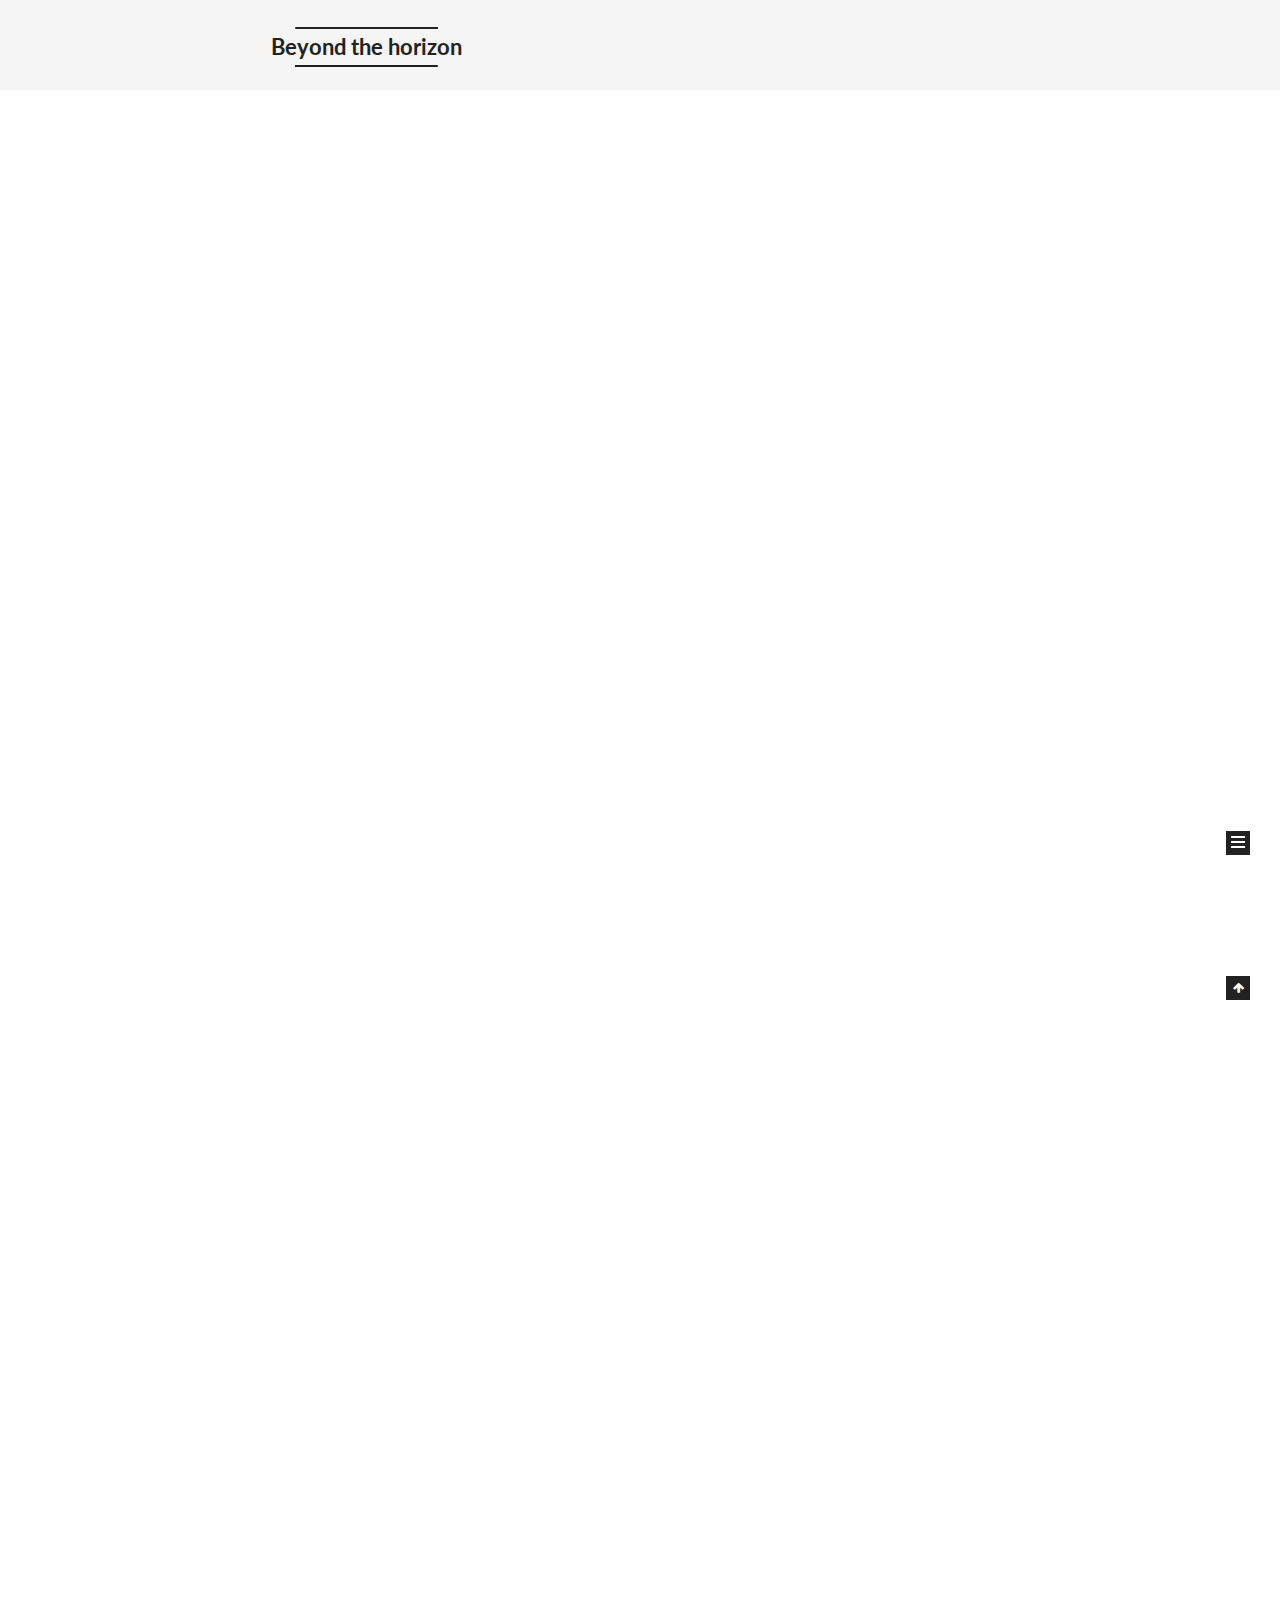
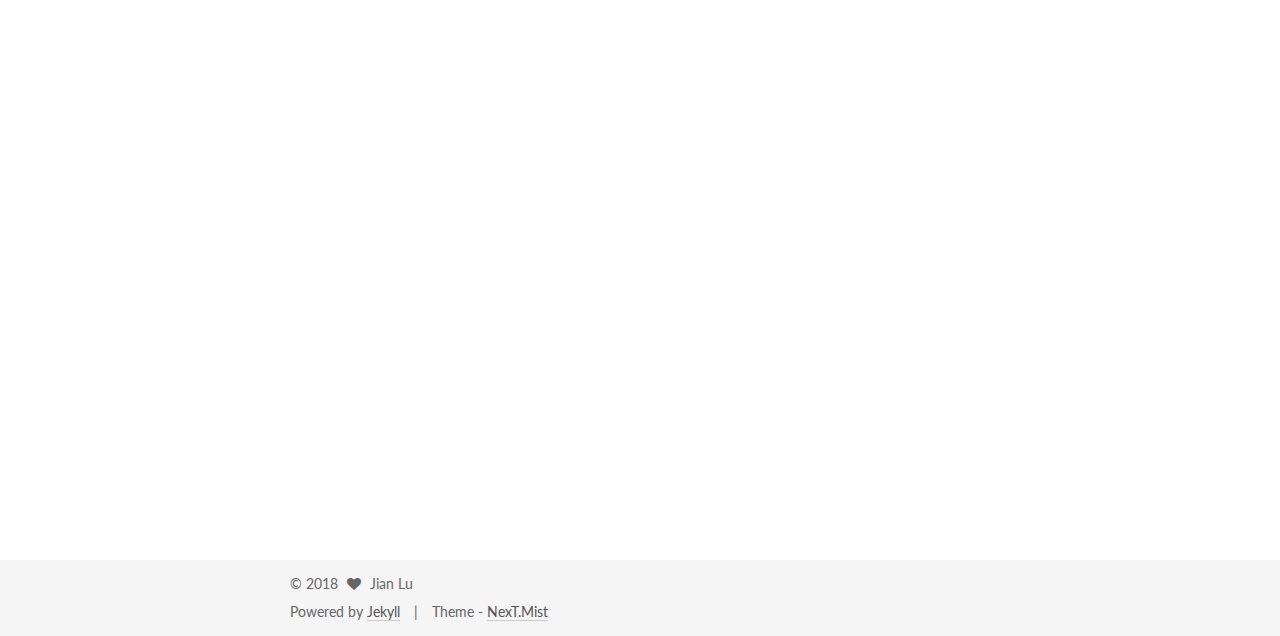
<file: index.html>
<!doctype html>














<html class="theme-next mist use-motion" lang="en">
<head>
  <meta charset="UTF-8"/>
<meta http-equiv="X-UA-Compatible" content="IE=edge" />
<meta name="viewport" content="width=device-width, initial-scale=1, maximum-scale=1"/>









<meta http-equiv="Cache-Control" content="no-transform" />
<meta http-equiv="Cache-Control" content="no-siteapp" />















  
  
  <link href="/assets/lib/fancybox/source/jquery.fancybox.css?v=2.1.5" rel="stylesheet" type="text/css" />




  
  
  
  

  

  

  

  

  

  
    
    
    <link href="//fonts.googleapis.com/css?family=Lato:300,300italic,400,400italic,700,700italic&subset=latin,latin-ext" rel="stylesheet" type="text/css">
  






<link href="/assets/lib/font-awesome/css/font-awesome.min.css?v=4.6.2" rel="stylesheet" type="text/css" />

<link href="/assets/css/main.css?v=5.1.1" rel="stylesheet" type="text/css" />


  <meta name="keywords" content="Jekyll, NexT" />





  <link rel="alternate" href="/atom.xml" title="Beyond the horizon" type="application/atom+xml" />




  <link rel="shortcut icon" type="image/x-icon" href="/assets/favicon.ico?v=5.1.1" />
















<meta name="description" content="Jian&apos;s personal blog">
<meta name="keywords" content="Jekyll, NexT">
<meta property="og:type" content="website">
<meta property="og:title" content="Beyond the horizon">
<meta property="og:url" content="http://localhost:4000/">
<meta property="og:site_name" content="Beyond the horizon">
<meta property="og:description" content="Jian&apos;s personal blog">
<meta property="og:locale" content="en">
<meta name="twitter:card" content="summary">
<meta name="twitter:title" content="Beyond the horizon">
<meta name="twitter:description" content="Jian&apos;s personal blog">


<script type="text/javascript" id="hexo.configurations">
  var NexT = window.NexT || {};
  var CONFIG = {
    root: '',
    scheme: 'Mist',
    sidebar: {"position":"left","display":"post","offset":12,"offset_float":0,"b2t":false,"scrollpercent":false},
    fancybox: true,
    motion: true,
    duoshuo: {
      userId: '0',
      author: 'Author'
    },
    algolia: {
      applicationID: '',
      apiKey: '',
      indexName: '',
      hits: {"per_page":10},
      labels: {"input_placeholder":"Search for Posts","hits_empty":"We didn't find any results for the search: ${query}","hits_stats":"${hits} results found in ${time} ms"}
    }
  };
</script>



  <link rel="canonical" href="http://localhost:4000/"/>





  <title>Beyond the horizon</title>
  
















</head>

<body itemscope itemtype="http://schema.org/WebPage" lang="en">

  
  

  <div class="container sidebar-position-left page-home ">
    <div class="headband"></div>

    <header id="header" class="header" itemscope itemtype="http://schema.org/WPHeader">
      <div class="header-inner"> <div class="site-brand-wrapper">
  <div class="site-meta ">
    

    <div class="custom-logo-site-title">
      <a href="/"  class="brand" rel="start">
        <span class="logo-line-before"><i></i></span>
        <span class="site-title">Beyond the horizon</span>
        <span class="logo-line-after"><i></i></span>
      </a>
    </div>
      
        <p class="site-subtitle"></p>
      
  </div>

  <div class="site-nav-toggle">
    <button>
      <span class="btn-bar"></span>
      <span class="btn-bar"></span>
      <span class="btn-bar"></span>
    </button>
  </div>
</div>

<nav class="site-nav">
  

  
    <ul id="menu" class="menu">
      
        
        
        
        <li class="menu-item menu-item-home">
          <a href="/" rel="section">
            
              <i class="menu-item-icon fa fa-fw fa-home"></i> <br />
            
            Home
          </a>
        </li>
      
        
        
        
        <li class="menu-item menu-item-about">
          <a href="/about/" rel="section">
            
              <i class="menu-item-icon fa fa-fw fa-user"></i> <br />
            
            About
          </a>
        </li>
      
        
        
        
        <li class="menu-item menu-item-archives">
          <a href="/archives/" rel="section">
            
              <i class="menu-item-icon fa fa-fw fa-archive"></i> <br />
            
            Archives
          </a>
        </li>
      
        
        
        
        <li class="menu-item menu-item-tags">
          <a href="/tags/" rel="section">
            
              <i class="menu-item-icon fa fa-fw fa-tags"></i> <br />
            
            Tags
          </a>
        </li>
      

      
    </ul>
  

  
</nav>



 </div>
    </header>

    <main id="main" class="main">
      <div class="main-inner">
        <div class="content-wrap">
          <div id="content" class="content">
            



<section id="posts" class="posts-expand">
  
    
    

  

  
  
  

  <article class="post post-type- " itemscope itemtype="http://schema.org/Article">
    <link itemprop="mainEntityOfPage" href="http://localhost:4000/security/2018/10/11/TCP-IP-common-security-risks/">

    <span hidden itemprop="author" itemscope itemtype="http://schema.org/Person">
      <meta itemprop="name" content="Jian Lu">
      <meta itemprop="description" content="">
      <meta itemprop="image" content="assets/images/avatar.gif">
    </span>

    <span hidden itemprop="publisher" itemscope itemtype="http://schema.org/Organization">
      <meta itemprop="name" content="Beyond the horizon">
    </span>

    
      <header class="post-header">

        
        
          <h1 class="post-title" itemprop="name headline">
          
          
            
                
                <a class="post-title-link" href="/security/2018/10/11/TCP-IP-common-security-risks/" itemprop="url">
                TCP/IP common risks
              </a>
            
          
        </h1>
        

        <div class="post-meta">
          <span class="post-time">
            
              <span class="post-meta-item-icon">
                <i class="fa fa-calendar-o"></i>
              </span>
              
                <span class="post-meta-item-text">Posted on</span>
              
              <time title="Post created" itemprop="dateCreated datePublished" datetime="2018-10-12T10:31:30+11:00">
                2018-10-11
              </time>
            

            

            
          </span>

          
            <span class="post-category" >
            
              <span class="post-meta-divider">|</span>
            
              <span class="post-meta-item-icon">
                <i class="fa fa-folder-o"></i>
              </span>
              
                <span class="post-meta-item-text">In</span>
              
              
                
                <span itemprop="about" itemscope itemtype="http://schema.org/Thing">
                  <a href="/category/#/security" itemprop="url" rel="index">
                    <span itemprop="name">security</span>
                  </a>
                </span>

                
                
              
            </span>
          

          
            
              <span class="post-comments-count">
                <span class="post-meta-divider">|</span>
                <span class="post-meta-item-icon">
                  <i class="fa fa-comment-o"></i>
                </span>
                <a href="/security/2018/10/11/TCP-IP-common-security-risks/#comments" itemprop="discussionUrl">
                  <span class="post-comments-count disqus-comment-count"
                        data-disqus-identifier="/security/2018/10/11/TCP-IP-common-security-risks/" itemprop="commentCount"></span>
                </a>
              </span>
            
          

          
          

          

          

          

        </div>
      </header>
    

    <div class="post-body" itemprop="articleBody">

      
      

      
        
          
  
  












  <h1 id="application-layer">Application Layer</h1>
<p>vulnerability,stack overflow,virus/trojan..</p>
<h1 id="transport-layer">Transport Layer</h1>
<p>TCP deception,TCP DoS,UDP DoS,port scan..</p>
<h1 id="network-layer">Network Layer</h1>
<p>IP spoofing,Smurf Attack,ICMP attack,address scan…</p>
<h1 id="datalink-layer">Datalink Layer</h1>
<p>MAC deception,MAC flood,ARP deception..</p>
<h1 id="physical-layer">Physical Layer</h1>
<p>Equipment damage,</p>


          <!--noindex-->
          <div class="post-button text-center">
            <a class="btn" href="/security/2018/10/11/TCP-IP-common-security-risks/#more" rel="contents">
              Read more &raquo;
            </a>
          </div>
          <!--/noindex-->
        
      
    </div>

    <div>
      
    </div>

    <div>
      
    </div>

    <div>
      
    </div>

    <footer class="post-footer">
      

      

      

      
        
        
        
        
          <div class="post-eof"></div>
        
      
    </footer>
  </article>

  
    
    

  

  
  
  

  <article class="post post-type- " itemscope itemtype="http://schema.org/Article">
    <link itemprop="mainEntityOfPage" href="http://localhost:4000/mongodb/cloud/2018/09/02/twitter-analysis-improved/">

    <span hidden itemprop="author" itemscope itemtype="http://schema.org/Person">
      <meta itemprop="name" content="Jian Lu">
      <meta itemprop="description" content="">
      <meta itemprop="image" content="assets/images/avatar.gif">
    </span>

    <span hidden itemprop="publisher" itemscope itemtype="http://schema.org/Organization">
      <meta itemprop="name" content="Beyond the horizon">
    </span>

    
      <header class="post-header">

        
        
          <h1 class="post-title" itemprop="name headline">
          
          
            
                
                <a class="post-title-link" href="/mongodb/cloud/2018/09/02/twitter-analysis-improved/" itemprop="url">
                Using MongoDB with Python
              </a>
            
          
        </h1>
        

        <div class="post-meta">
          <span class="post-time">
            
              <span class="post-meta-item-icon">
                <i class="fa fa-calendar-o"></i>
              </span>
              
                <span class="post-meta-item-text">Posted on</span>
              
              <time title="Post created" itemprop="dateCreated datePublished" datetime="2018-09-03T09:31:30+10:00">
                2018-09-02
              </time>
            

            

            
          </span>

          
            <span class="post-category" >
            
              <span class="post-meta-divider">|</span>
            
              <span class="post-meta-item-icon">
                <i class="fa fa-folder-o"></i>
              </span>
              
                <span class="post-meta-item-text">In</span>
              
              
                
                <span itemprop="about" itemscope itemtype="http://schema.org/Thing">
                  <a href="/category/#/MongoDB" itemprop="url" rel="index">
                    <span itemprop="name">MongoDB</span>
                  </a>
                </span>

                
                
                  , 
                
              
                
                <span itemprop="about" itemscope itemtype="http://schema.org/Thing">
                  <a href="/category/#/cloud" itemprop="url" rel="index">
                    <span itemprop="name">cloud</span>
                  </a>
                </span>

                
                
              
            </span>
          

          
            
              <span class="post-comments-count">
                <span class="post-meta-divider">|</span>
                <span class="post-meta-item-icon">
                  <i class="fa fa-comment-o"></i>
                </span>
                <a href="/mongodb/cloud/2018/09/02/twitter-analysis-improved/#comments" itemprop="discussionUrl">
                  <span class="post-comments-count disqus-comment-count"
                        data-disqus-identifier="/mongodb/cloud/2018/09/02/twitter-analysis-improved/" itemprop="commentCount"></span>
                </a>
              </span>
            
          

          
          

          

          

          

        </div>
      </header>
    

    <div class="post-body" itemprop="articleBody">

      
      

      
        
          
  
  












  <h1 id="why-mongodb">Why MongoDB?</h1>
<p>In the cloud project of <a href="./2018-9-1-twitter-analysis.md">twitter analysis</a>, couchDB is used to hold all the data. MongoDB is also a kind of NoSQL database while it provides faster read speeds and performs better when the database is growing rapidly. More comparisons can be seen here in this article (<a href="https://blog.panoply.io/couchdb-vs-mongodb">couchdb-vs-mongodb</a>). Generally speaking, MongoDB is more popular than CouchDB, which is also the main reason why I choose to use MongoDB when I try to containerise the twitter analysis application.</p>
<h1 id="connect-to-mongodb">Connect to MongoDB</h1>
<p>```python
import pymongo</p>



          <!--noindex-->
          <div class="post-button text-center">
            <a class="btn" href="/mongodb/cloud/2018/09/02/twitter-analysis-improved/#more" rel="contents">
              Read more &raquo;
            </a>
          </div>
          <!--/noindex-->
        
      
    </div>

    <div>
      
    </div>

    <div>
      
    </div>

    <div>
      
    </div>

    <footer class="post-footer">
      

      

      

      
        
        
        
        
          <div class="post-eof"></div>
        
      
    </footer>
  </article>

  
    
    

  

  
  
  

  <article class="post post-type- " itemscope itemtype="http://schema.org/Article">
    <link itemprop="mainEntityOfPage" href="http://localhost:4000/cloud/2018/09/01/twitter-analysis/">

    <span hidden itemprop="author" itemscope itemtype="http://schema.org/Person">
      <meta itemprop="name" content="Jian Lu">
      <meta itemprop="description" content="">
      <meta itemprop="image" content="assets/images/avatar.gif">
    </span>

    <span hidden itemprop="publisher" itemscope itemtype="http://schema.org/Organization">
      <meta itemprop="name" content="Beyond the horizon">
    </span>

    
      <header class="post-header">

        
        
          <h1 class="post-title" itemprop="name headline">
          
          
            
                
                <a class="post-title-link" href="/cloud/2018/09/01/twitter-analysis/" itemprop="url">
                Cloud Project--Twitter Analysis
              </a>
            
          
        </h1>
        

        <div class="post-meta">
          <span class="post-time">
            
              <span class="post-meta-item-icon">
                <i class="fa fa-calendar-o"></i>
              </span>
              
                <span class="post-meta-item-text">Posted on</span>
              
              <time title="Post created" itemprop="dateCreated datePublished" datetime="2018-09-02T09:31:30+10:00">
                2018-09-01
              </time>
            

            

            
          </span>

          
            <span class="post-category" >
            
              <span class="post-meta-divider">|</span>
            
              <span class="post-meta-item-icon">
                <i class="fa fa-folder-o"></i>
              </span>
              
                <span class="post-meta-item-text">In</span>
              
              
                
                <span itemprop="about" itemscope itemtype="http://schema.org/Thing">
                  <a href="/category/#/cloud" itemprop="url" rel="index">
                    <span itemprop="name">cloud</span>
                  </a>
                </span>

                
                
              
            </span>
          

          
            
              <span class="post-comments-count">
                <span class="post-meta-divider">|</span>
                <span class="post-meta-item-icon">
                  <i class="fa fa-comment-o"></i>
                </span>
                <a href="/cloud/2018/09/01/twitter-analysis/#comments" itemprop="discussionUrl">
                  <span class="post-comments-count disqus-comment-count"
                        data-disqus-identifier="/cloud/2018/09/01/twitter-analysis/" itemprop="commentCount"></span>
                </a>
              </span>
            
          

          
          

          

          

          

        </div>
      </header>
    

    <div class="post-body" itemprop="articleBody">

      
      

      
        
          
  
  












  <h1 id="introduction">Introduction</h1>
<p>Twitter analysis is the project of COMP90024 Cluster and Cloud Computing. In this project, we are required to develop a twitter harvester to collect the tweets from a certain area within Australia, and then analyze the tweets to find out some insteresting correlations between tweets and general data from <a href="https://aurin.org.au/">AURIN(Australian Urban Research Infrastructure Network)</a>. All the code will be deployed on the Nectar researcch cloud. I am responsible for the whole backend development and deployment of the system. Source code can be found here on <a href="https://github.com/betadecay1993/Team54_asignment2">github</a>.</p>
<h1 id="requirements">Requirements</h1>
<p>Understanding requirements is crucial for the development of the whole system. In this project, the system should be able to continue working with some errors to ensure the fault tolerence of the harvester, a couchdb cluster is needed to be deployed on multiple instances. There are two kinds of harvesters: one is the realtime harvester, which is used to capture the realtime tweets; the other one is the past harvester, which is used to capture the past tweets. One realtime harvester is enough to deal with all the upcoming tweets in Australia, but there are too many past tweets to dig, it is better to use several harvesters working in parallel to improve the efficiency.</p>



          <!--noindex-->
          <div class="post-button text-center">
            <a class="btn" href="/cloud/2018/09/01/twitter-analysis/#more" rel="contents">
              Read more &raquo;
            </a>
          </div>
          <!--/noindex-->
        
      
    </div>

    <div>
      
    </div>

    <div>
      
    </div>

    <div>
      
    </div>

    <footer class="post-footer">
      

      

      

      
        
        
        
        
          <div class="post-eof"></div>
        
      
    </footer>
  </article>

  
</section>





          </div>
          


          

        </div>
        
          

  <div class="sidebar-toggle">
    <div class="sidebar-toggle-line-wrap">
      <span class="sidebar-toggle-line sidebar-toggle-line-first"></span>
      <span class="sidebar-toggle-line sidebar-toggle-line-middle"></span>
      <span class="sidebar-toggle-line sidebar-toggle-line-last"></span>
    </div>
  </div>

  <aside id="sidebar" class="sidebar">
    <div class="sidebar-inner">

      

      

      <section class="site-overview sidebar-panel sidebar-panel-active">
        <div class="site-author motion-element" itemprop="author" itemscope itemtype="http://schema.org/Person">
          <img class="site-author-image" itemprop="image"
               src="/assets/images/avatar.gif"
               alt="Jian Lu" />
          <p class="site-author-name" itemprop="name">Jian Lu</p>
           
              <p class="site-description motion-element" itemprop="description">Jian's personal blog</p>
          
        </div>
        <nav class="site-state motion-element">

          
            <div class="site-state-item site-state-posts">
              <a href="/archives/">
                <span class="site-state-item-count">3</span>
                <span class="site-state-item-name">posts</span>
              </a>
            </div>
          

          
            
            
            <div class="site-state-item site-state-categories">
              <a href="/categories/">
                <span class="site-state-item-count">3</span>
                <span class="site-state-item-name">categories</span>
              </a>
            </div>
          

          
            
            
            <div class="site-state-item site-state-tags">
              <a href="/tags/">
                <span class="site-state-item-count">9</span>
                <span class="site-state-item-name">tags</span>
              </a>
            </div>
          

        </nav>

        
        
        
          <div class="feed-link motion-element">
            <a href="/atom.xml" rel="alternate">
              <i class="fa fa-rss"></i>
              RSS
            </a>
          </div>
        

        <div class="links-of-author motion-element">
          
        </div>

        
        

        
        

        


      </section>

      

      

    </div>
  </aside>

        
      </div>
    </main>

    <footer id="footer" class="footer">
      <div class="footer-inner">
        <div class="copyright" >
  
  
  &copy; 
  <span itemprop="copyrightYear">2018</span>
  <span class="with-love">
    <i class="fa fa-heart"></i>
  </span>
  <span class="author" itemprop="copyrightHolder">Jian Lu</span>
</div>


<div class="powered-by">
  Powered by <a class="theme-link" href="https://jekyllrb.com">Jekyll</a>
</div>

<div class="theme-info">
  Theme -
  <a class="theme-link" href="https://github.com/simpleyyt/jekyll-theme-next">
    NexT.Mist
  </a>
</div>


        

        
      </div>
    </footer>

    
      <div class="back-to-top">
        <i class="fa fa-arrow-up"></i>
        
      </div>
    

  </div>

  

<script type="text/javascript">
  if (Object.prototype.toString.call(window.Promise) !== '[object Function]') {
    window.Promise = null;
  }
</script>





















  
   
  
  
  
  
  
  <script type="text/javascript" src="/assets/lib/jquery/index.js?v=2.1.3"></script>

  
  
  
  
  
  <script type="text/javascript" src="/assets/lib/fastclick/lib/fastclick.min.js?v=1.0.6"></script>

  
  
  
  
  
  <script type="text/javascript" src="/assets/lib/jquery_lazyload/jquery.lazyload.js?v=1.9.7"></script>

  
  
  
  
  
  <script type="text/javascript" src="/assets/lib/velocity/velocity.min.js?v=1.2.1"></script>

  
  
  
  
  
  <script type="text/javascript" src="/assets/lib/velocity/velocity.ui.min.js?v=1.2.1"></script>

  
  
  
  
  
  <script type="text/javascript" src="/assets/lib/fancybox/source/jquery.fancybox.pack.js?v=2.1.5"></script>


  


  <script type="text/javascript" src="/assets/js/src/utils.js?v=5.1.1"></script>

  <script type="text/javascript" src="/assets/js/src/motion.js?v=5.1.1"></script>



  
  

  <script type="text/javascript" src="/assets/js/src/scrollspy.js?v=5.1.1"></script>
<script type="text/javascript" src="/assets/js/src/post-details.js?v=5.1.1"></script>


  


  <script type="text/javascript" src="/assets/js/src/bootstrap.js?v=5.1.1"></script>



  


  

    
      <script id="dsq-count-scr" src="https://ricowilldo.disqus.com/count.js" async></script>
    

    

  




	





  











  




  





  






  

  

  
  


  

  

  

</body>
</html>
</file>
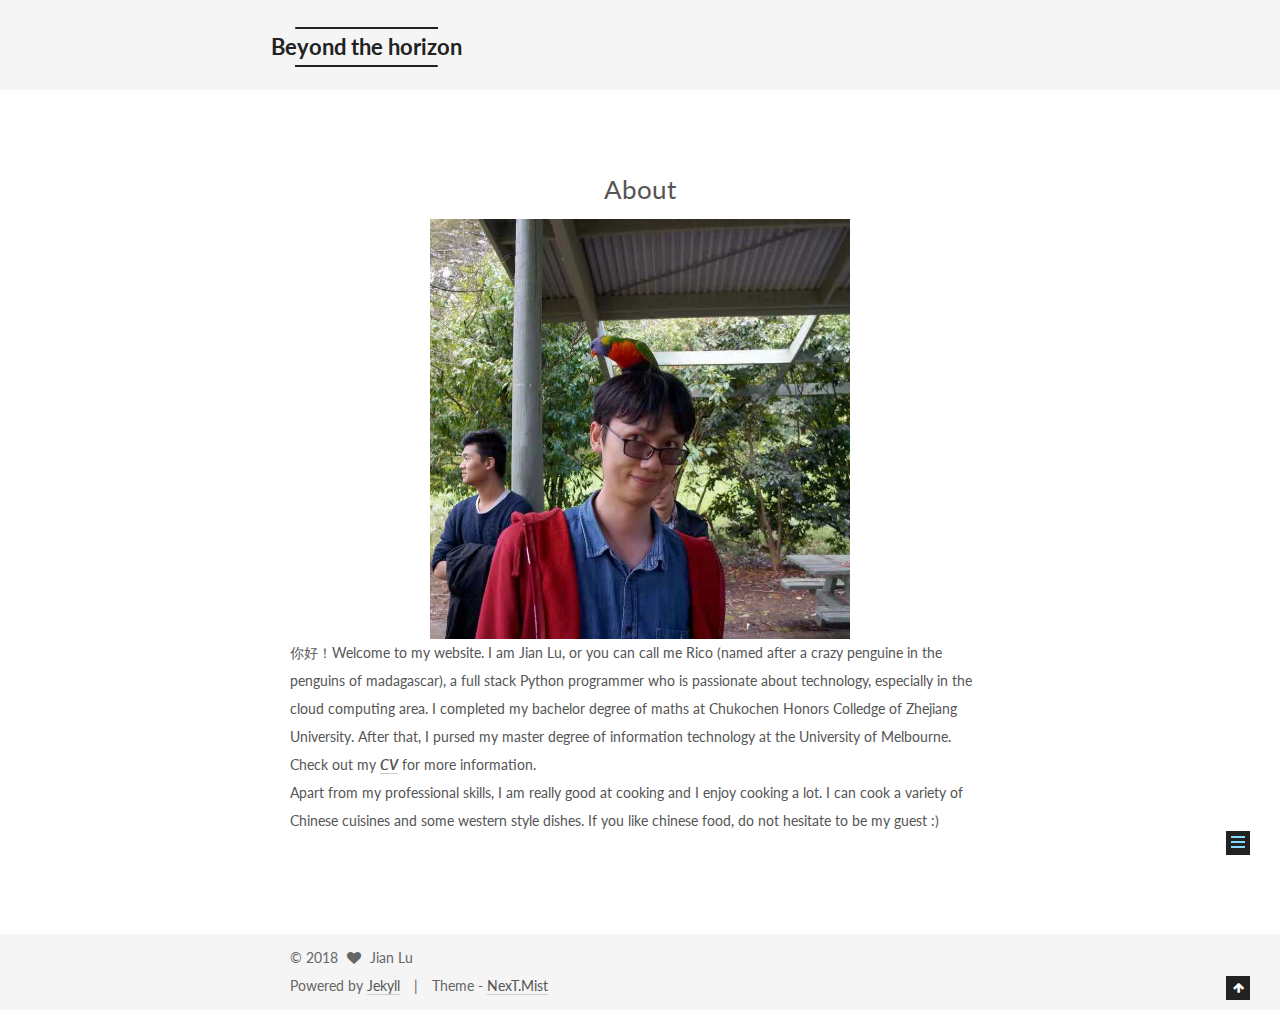
<file: about/index.html>
<!doctype html>














<html class="theme-next mist use-motion" lang="en">
<head>
  <meta charset="UTF-8"/>
<meta http-equiv="X-UA-Compatible" content="IE=edge" />
<meta name="viewport" content="width=device-width, initial-scale=1, maximum-scale=1"/>









<meta http-equiv="Cache-Control" content="no-transform" />
<meta http-equiv="Cache-Control" content="no-siteapp" />















  
  
  <link href="/assets/lib/fancybox/source/jquery.fancybox.css?v=2.1.5" rel="stylesheet" type="text/css" />




  
  
  
  

  

  

  

  

  

  
    
    
    <link href="//fonts.googleapis.com/css?family=Lato:300,300italic,400,400italic,700,700italic&subset=latin,latin-ext" rel="stylesheet" type="text/css">
  






<link href="/assets/lib/font-awesome/css/font-awesome.min.css?v=4.6.2" rel="stylesheet" type="text/css" />

<link href="/assets/css/main.css?v=5.1.1" rel="stylesheet" type="text/css" />


  <meta name="keywords" content="Jekyll, NexT" />





  <link rel="alternate" href="/atom.xml" title="Beyond the horizon" type="application/atom+xml" />




  <link rel="shortcut icon" type="image/x-icon" href="/assets/favicon.ico?v=5.1.1" />
















<meta name="description" content="你好！Welcome to my website. I am Jian Lu, or you can call me Rico (named after a crazy penguine in the penguins of madagascar), a full stack Python programmer who is passionate about technology, especially in the cloud computing area. I completed my bachelor degree of maths at Chukochen Honors Colledge of Zhejiang University. After that, I pursed my master degree of information technology at the University of Melbourne. Check out my ***[CV](/assets/cv/CV.pdf)*** for more information. Apart from my professional skills, I am really good at cooking and I enjoy cooking a lot. I can cook a variety of Chinese cuisines and some western style dishes. If you like chinese food, do not hesitate to be my guest :)">
<meta name="keywords" content="Jekyll, NexT">
<meta property="og:type" content="website">
<meta property="og:title" content="Beyond the horizon">
<meta property="og:url" content="http://localhost:4000/about/">
<meta property="og:site_name" content="Beyond the horizon">
<meta property="og:description" content="你好！Welcome to my website. I am Jian Lu, or you can call me Rico (named after a crazy penguine in the penguins of madagascar), a full stack Python programmer who is passionate about technology, especially in the cloud computing area. I completed my bachelor degree of maths at Chukochen Honors Colledge of Zhejiang University. After that, I pursed my master degree of information technology at the University of Melbourne. Check out my ***[CV](/assets/cv/CV.pdf)*** for more information. Apart from my professional skills, I am really good at cooking and I enjoy cooking a lot. I can cook a variety of Chinese cuisines and some western style dishes. If you like chinese food, do not hesitate to be my guest :)">
<meta property="og:locale" content="en">
<meta property="og:image" content="/assets/images/icon.jpg">
<meta name="twitter:card" content="summary">
<meta name="twitter:title" content="Beyond the horizon">
<meta name="twitter:description" content="你好！Welcome to my website. I am Jian Lu, or you can call me Rico (named after a crazy penguine in the penguins of madagascar), a full stack Python programmer who is passionate about technology, especially in the cloud computing area. I completed my bachelor degree of maths at Chukochen Honors Colledge of Zhejiang University. After that, I pursed my master degree of information technology at the University of Melbourne. Check out my ***[CV](/assets/cv/CV.pdf)*** for more information. Apart from my professional skills, I am really good at cooking and I enjoy cooking a lot. I can cook a variety of Chinese cuisines and some western style dishes. If you like chinese food, do not hesitate to be my guest :)">
<meta name="twitter:image" content="/assets/images/icon.jpg">


<script type="text/javascript" id="hexo.configurations">
  var NexT = window.NexT || {};
  var CONFIG = {
    root: '',
    scheme: 'Mist',
    sidebar: {"position":"left","display":"post","offset":12,"offset_float":0,"b2t":false,"scrollpercent":false},
    fancybox: true,
    motion: true,
    duoshuo: {
      userId: '0',
      author: 'Author'
    },
    algolia: {
      applicationID: '',
      apiKey: '',
      indexName: '',
      hits: {"per_page":10},
      labels: {"input_placeholder":"Search for Posts","hits_empty":"We didn't find any results for the search: ${query}","hits_stats":"${hits} results found in ${time} ms"}
    }
  };
</script>



  <link rel="canonical" href="http://localhost:4000/"/>





  <title>              About | Beyond the horizon      </title>
  
















</head>

<body itemscope itemtype="http://schema.org/WebPage" lang="en">

  
  

  <div class="container sidebar-position-left page-post-detail ">
    <div class="headband"></div>

    <header id="header" class="header" itemscope itemtype="http://schema.org/WPHeader">
      <div class="header-inner"> <div class="site-brand-wrapper">
  <div class="site-meta ">
    

    <div class="custom-logo-site-title">
      <a href="/"  class="brand" rel="start">
        <span class="logo-line-before"><i></i></span>
        <span class="site-title">Beyond the horizon</span>
        <span class="logo-line-after"><i></i></span>
      </a>
    </div>
      
        <p class="site-subtitle"></p>
      
  </div>

  <div class="site-nav-toggle">
    <button>
      <span class="btn-bar"></span>
      <span class="btn-bar"></span>
      <span class="btn-bar"></span>
    </button>
  </div>
</div>

<nav class="site-nav">
  

  
    <ul id="menu" class="menu">
      
        
        
        
        <li class="menu-item menu-item-home">
          <a href="/" rel="section">
            
              <i class="menu-item-icon fa fa-fw fa-home"></i> <br />
            
            Home
          </a>
        </li>
      
        
        
        
        <li class="menu-item menu-item-about">
          <a href="/about/" rel="section">
            
              <i class="menu-item-icon fa fa-fw fa-user"></i> <br />
            
            About
          </a>
        </li>
      
        
        
        
        <li class="menu-item menu-item-archives">
          <a href="/archives/" rel="section">
            
              <i class="menu-item-icon fa fa-fw fa-archive"></i> <br />
            
            Archives
          </a>
        </li>
      
        
        
        
        <li class="menu-item menu-item-tags">
          <a href="/tags/" rel="section">
            
              <i class="menu-item-icon fa fa-fw fa-tags"></i> <br />
            
            Tags
          </a>
        </li>
      

      
    </ul>
  

  
</nav>



 </div>
    </header>

    <main id="main" class="main">
      <div class="main-inner">
        <div class="content-wrap">
          <div id="content" class="content">
            
<div id="posts" class="posts-expand">
<header class="post-header">

	<h1 class="post-title" itemprop="name headline">
    
      About
    
  </h1>



</header>

  
  
    <center>
<img src="/assets/images/icon.jpg" style="width: 60%" />
</center>
<p>你好！Welcome to my website. I am Jian Lu, or you can call me Rico (named after a crazy penguine in the penguins of madagascar), a full stack Python programmer who is passionate about technology, especially in the cloud computing area. I completed my bachelor degree of maths at Chukochen Honors Colledge of Zhejiang University. After that, I pursed my master degree of information technology at the University of Melbourne. Check out my <strong><em><a href="/assets/cv/CV.pdf">CV</a></em></strong> for more information.
<br />
Apart from my professional skills, I am really good at cooking and I enjoy cooking a lot. I can cook a variety of Chinese cuisines and some western style dishes. If you like chinese food, do not hesitate to be my guest :)</p>

  
</div>


          </div>
          


          

        </div>
        
          

  <div class="sidebar-toggle">
    <div class="sidebar-toggle-line-wrap">
      <span class="sidebar-toggle-line sidebar-toggle-line-first"></span>
      <span class="sidebar-toggle-line sidebar-toggle-line-middle"></span>
      <span class="sidebar-toggle-line sidebar-toggle-line-last"></span>
    </div>
  </div>

  <aside id="sidebar" class="sidebar">
    <div class="sidebar-inner">

      

      

      <section class="site-overview sidebar-panel sidebar-panel-active">
        <div class="site-author motion-element" itemprop="author" itemscope itemtype="http://schema.org/Person">
          <img class="site-author-image" itemprop="image"
               src="/assets/images/avatar.gif"
               alt="Jian Lu" />
          <p class="site-author-name" itemprop="name">Jian Lu</p>
           
              <p class="site-description motion-element" itemprop="description">Jian's personal blog</p>
          
        </div>
        <nav class="site-state motion-element">

          
            <div class="site-state-item site-state-posts">
              <a href="/archives/">
                <span class="site-state-item-count">3</span>
                <span class="site-state-item-name">posts</span>
              </a>
            </div>
          

          
            
            
            <div class="site-state-item site-state-categories">
              <a href="/categories/">
                <span class="site-state-item-count">3</span>
                <span class="site-state-item-name">categories</span>
              </a>
            </div>
          

          
            
            
            <div class="site-state-item site-state-tags">
              <a href="/tags/">
                <span class="site-state-item-count">9</span>
                <span class="site-state-item-name">tags</span>
              </a>
            </div>
          

        </nav>

        
        
        
          <div class="feed-link motion-element">
            <a href="/atom.xml" rel="alternate">
              <i class="fa fa-rss"></i>
              RSS
            </a>
          </div>
        

        <div class="links-of-author motion-element">
          
        </div>

        
        

        
        

        


      </section>

      

      

    </div>
  </aside>

        
      </div>
    </main>

    <footer id="footer" class="footer">
      <div class="footer-inner">
        <div class="copyright" >
  
  
  &copy; 
  <span itemprop="copyrightYear">2018</span>
  <span class="with-love">
    <i class="fa fa-heart"></i>
  </span>
  <span class="author" itemprop="copyrightHolder">Jian Lu</span>
</div>


<div class="powered-by">
  Powered by <a class="theme-link" href="https://jekyllrb.com">Jekyll</a>
</div>

<div class="theme-info">
  Theme -
  <a class="theme-link" href="https://github.com/simpleyyt/jekyll-theme-next">
    NexT.Mist
  </a>
</div>


        

        
      </div>
    </footer>

    
      <div class="back-to-top">
        <i class="fa fa-arrow-up"></i>
        
      </div>
    

  </div>

  

<script type="text/javascript">
  if (Object.prototype.toString.call(window.Promise) !== '[object Function]') {
    window.Promise = null;
  }
</script>





















  
   
  
  
  
  
  
  <script type="text/javascript" src="/assets/lib/jquery/index.js?v=2.1.3"></script>

  
  
  
  
  
  <script type="text/javascript" src="/assets/lib/fastclick/lib/fastclick.min.js?v=1.0.6"></script>

  
  
  
  
  
  <script type="text/javascript" src="/assets/lib/jquery_lazyload/jquery.lazyload.js?v=1.9.7"></script>

  
  
  
  
  
  <script type="text/javascript" src="/assets/lib/velocity/velocity.min.js?v=1.2.1"></script>

  
  
  
  
  
  <script type="text/javascript" src="/assets/lib/velocity/velocity.ui.min.js?v=1.2.1"></script>

  
  
  
  
  
  <script type="text/javascript" src="/assets/lib/fancybox/source/jquery.fancybox.pack.js?v=2.1.5"></script>


  


  <script type="text/javascript" src="/assets/js/src/utils.js?v=5.1.1"></script>

  <script type="text/javascript" src="/assets/js/src/motion.js?v=5.1.1"></script>



  
  

  <script type="text/javascript" src="/assets/js/src/scrollspy.js?v=5.1.1"></script>
<script type="text/javascript" src="/assets/js/src/post-details.js?v=5.1.1"></script>


  


  <script type="text/javascript" src="/assets/js/src/bootstrap.js?v=5.1.1"></script>



  


  

    
      <script id="dsq-count-scr" src="https://ricowilldo.disqus.com/count.js" async></script>
    

    

  




	





  











  




  





  






  

  

  
  


  

  

  

</body>
</html>
</file>
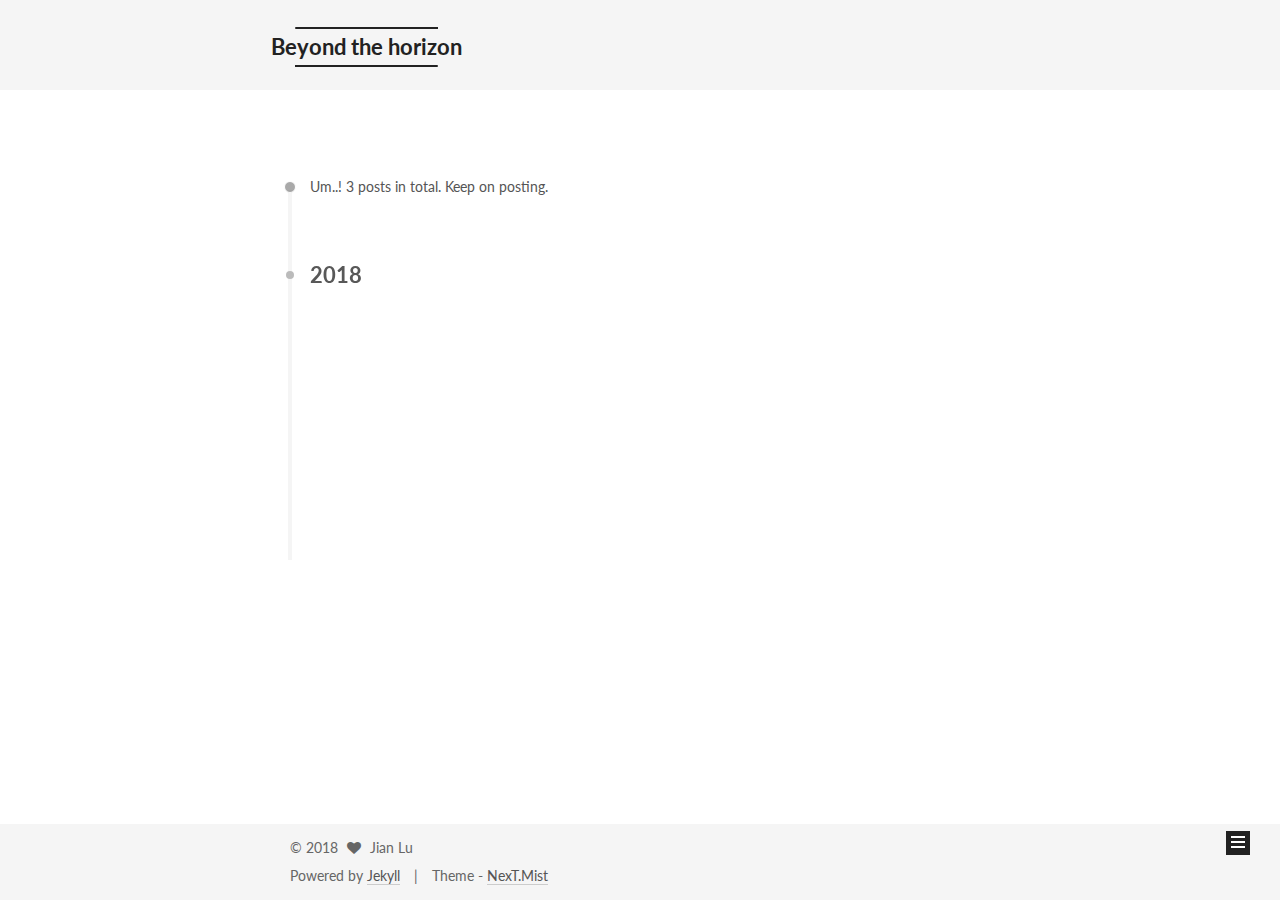
<file: archives/index.html>
<!doctype html>














<html class="theme-next mist use-motion" lang="en">
<head>
  <meta charset="UTF-8"/>
<meta http-equiv="X-UA-Compatible" content="IE=edge" />
<meta name="viewport" content="width=device-width, initial-scale=1, maximum-scale=1"/>









<meta http-equiv="Cache-Control" content="no-transform" />
<meta http-equiv="Cache-Control" content="no-siteapp" />















  
  
  <link href="/assets/lib/fancybox/source/jquery.fancybox.css?v=2.1.5" rel="stylesheet" type="text/css" />




  
  
  
  

  

  

  

  

  

  
    
    
    <link href="//fonts.googleapis.com/css?family=Lato:300,300italic,400,400italic,700,700italic&subset=latin,latin-ext" rel="stylesheet" type="text/css">
  






<link href="/assets/lib/font-awesome/css/font-awesome.min.css?v=4.6.2" rel="stylesheet" type="text/css" />

<link href="/assets/css/main.css?v=5.1.1" rel="stylesheet" type="text/css" />


  <meta name="keywords" content="Jekyll, NexT" />





  <link rel="alternate" href="/atom.xml" title="Beyond the horizon" type="application/atom+xml" />




  <link rel="shortcut icon" type="image/x-icon" href="/assets/favicon.ico?v=5.1.1" />
















<meta name="description" content="Jian&apos;s personal blog">
<meta name="keywords" content="Jekyll, NexT">
<meta property="og:type" content="website">
<meta property="og:title" content="Beyond the horizon">
<meta property="og:url" content="http://localhost:4000/archives/">
<meta property="og:site_name" content="Beyond the horizon">
<meta property="og:description" content="Jian&apos;s personal blog">
<meta property="og:locale" content="en">
<meta name="twitter:card" content="summary">
<meta name="twitter:title" content="Beyond the horizon">
<meta name="twitter:description" content="Jian&apos;s personal blog">


<script type="text/javascript" id="hexo.configurations">
  var NexT = window.NexT || {};
  var CONFIG = {
    root: '',
    scheme: 'Mist',
    sidebar: {"position":"left","display":"post","offset":12,"offset_float":0,"b2t":false,"scrollpercent":false},
    fancybox: true,
    motion: true,
    duoshuo: {
      userId: '0',
      author: 'Author'
    },
    algolia: {
      applicationID: '',
      apiKey: '',
      indexName: '',
      hits: {"per_page":10},
      labels: {"input_placeholder":"Search for Posts","hits_empty":"We didn't find any results for the search: ${query}","hits_stats":"${hits} results found in ${time} ms"}
    }
  };
</script>



  <link rel="canonical" href="http://localhost:4000/"/>





  <title>Archives | Beyond the horizon</title>
  
















</head>

<body itemscope itemtype="http://schema.org/WebPage" lang="en">

  
  

  <div class="container sidebar-position-left page-archive ">
    <div class="headband"></div>

    <header id="header" class="header" itemscope itemtype="http://schema.org/WPHeader">
      <div class="header-inner"> <div class="site-brand-wrapper">
  <div class="site-meta ">
    

    <div class="custom-logo-site-title">
      <a href="/"  class="brand" rel="start">
        <span class="logo-line-before"><i></i></span>
        <span class="site-title">Beyond the horizon</span>
        <span class="logo-line-after"><i></i></span>
      </a>
    </div>
      
        <p class="site-subtitle"></p>
      
  </div>

  <div class="site-nav-toggle">
    <button>
      <span class="btn-bar"></span>
      <span class="btn-bar"></span>
      <span class="btn-bar"></span>
    </button>
  </div>
</div>

<nav class="site-nav">
  

  
    <ul id="menu" class="menu">
      
        
        
        
        <li class="menu-item menu-item-home">
          <a href="/" rel="section">
            
              <i class="menu-item-icon fa fa-fw fa-home"></i> <br />
            
            Home
          </a>
        </li>
      
        
        
        
        <li class="menu-item menu-item-about">
          <a href="/about/" rel="section">
            
              <i class="menu-item-icon fa fa-fw fa-user"></i> <br />
            
            About
          </a>
        </li>
      
        
        
        
        <li class="menu-item menu-item-archives">
          <a href="/archives/" rel="section">
            
              <i class="menu-item-icon fa fa-fw fa-archive"></i> <br />
            
            Archives
          </a>
        </li>
      
        
        
        
        <li class="menu-item menu-item-tags">
          <a href="/tags/" rel="section">
            
              <i class="menu-item-icon fa fa-fw fa-tags"></i> <br />
            
            Tags
          </a>
        </li>
      

      
    </ul>
  

  
</nav>



 </div>
    </header>

    <main id="main" class="main">
      <div class="main-inner">
        <div class="content-wrap">
          <div id="content" class="content">
            
<section id="posts" class="posts-collapse" hidden>
  <span class="archive-move-on"></span>

  <span class="archive-page-counter">
    
    
    Um..!
    
      3 posts in total.
    
    Keep on posting.
  </span>

  
  

  
    

    
    
    
      
      <div class="collection-title" route="/">
        <h2 class="archive-year motion-element" id="archive-year-2018">2018</h2>
      </div>
    
    

    
  <article class="post post-type-normal" itemscope itemtype="http://schema.org/Article" route="/">
    <header class="post-header">

      <h2 class="post-title">
        
            <a class="post-title-link" href="/security/2018/10/11/TCP-IP-common-security-risks/" itemprop="url">
              
                <span itemprop="name">TCP/IP common risks</span>
              
            </a>
        
      </h2>

      <div class="post-meta">
        <time class="post-time" itemprop="dateCreated"
              datetime="2018-10-12T10:31:30+11:00"
              content="2018-10-11" >
          10-11
        </time>
      </div>

    </header>
  </article>


  
    

    
    
    
    

    
  <article class="post post-type-normal" itemscope itemtype="http://schema.org/Article" route="/">
    <header class="post-header">

      <h2 class="post-title">
        
            <a class="post-title-link" href="/mongodb/cloud/2018/09/02/twitter-analysis-improved/" itemprop="url">
              
                <span itemprop="name">Using MongoDB with Python</span>
              
            </a>
        
      </h2>

      <div class="post-meta">
        <time class="post-time" itemprop="dateCreated"
              datetime="2018-09-03T09:31:30+10:00"
              content="2018-09-02" >
          09-02
        </time>
      </div>

    </header>
  </article>


  
    

    
    
    
    

    
  <article class="post post-type-normal" itemscope itemtype="http://schema.org/Article" route="/">
    <header class="post-header">

      <h2 class="post-title">
        
            <a class="post-title-link" href="/cloud/2018/09/01/twitter-analysis/" itemprop="url">
              
                <span itemprop="name">Cloud Project--Twitter Analysis</span>
              
            </a>
        
      </h2>

      <div class="post-meta">
        <time class="post-time" itemprop="dateCreated"
              datetime="2018-09-02T09:31:30+10:00"
              content="2018-09-01" >
          09-01
        </time>
      </div>

    </header>
  </article>


  

</section>

<nav class="pagination"></nav>


          </div>
          


          

        </div>
        
          

  <div class="sidebar-toggle">
    <div class="sidebar-toggle-line-wrap">
      <span class="sidebar-toggle-line sidebar-toggle-line-first"></span>
      <span class="sidebar-toggle-line sidebar-toggle-line-middle"></span>
      <span class="sidebar-toggle-line sidebar-toggle-line-last"></span>
    </div>
  </div>

  <aside id="sidebar" class="sidebar">
    <div class="sidebar-inner">

      

      

      <section class="site-overview sidebar-panel sidebar-panel-active">
        <div class="site-author motion-element" itemprop="author" itemscope itemtype="http://schema.org/Person">
          <img class="site-author-image" itemprop="image"
               src="/assets/images/avatar.gif"
               alt="Jian Lu" />
          <p class="site-author-name" itemprop="name">Jian Lu</p>
           
              <p class="site-description motion-element" itemprop="description">Jian's personal blog</p>
          
        </div>
        <nav class="site-state motion-element">

          
            <div class="site-state-item site-state-posts">
              <a href="/archives/">
                <span class="site-state-item-count">3</span>
                <span class="site-state-item-name">posts</span>
              </a>
            </div>
          

          
            
            
            <div class="site-state-item site-state-categories">
              <a href="/categories/">
                <span class="site-state-item-count">3</span>
                <span class="site-state-item-name">categories</span>
              </a>
            </div>
          

          
            
            
            <div class="site-state-item site-state-tags">
              <a href="/tags/">
                <span class="site-state-item-count">9</span>
                <span class="site-state-item-name">tags</span>
              </a>
            </div>
          

        </nav>

        
        
        
          <div class="feed-link motion-element">
            <a href="/atom.xml" rel="alternate">
              <i class="fa fa-rss"></i>
              RSS
            </a>
          </div>
        

        <div class="links-of-author motion-element">
          
        </div>

        
        

        
        

        


      </section>

      

      

    </div>
  </aside>

        
      </div>
    </main>

    <footer id="footer" class="footer">
      <div class="footer-inner">
        <div class="copyright" >
  
  
  &copy; 
  <span itemprop="copyrightYear">2018</span>
  <span class="with-love">
    <i class="fa fa-heart"></i>
  </span>
  <span class="author" itemprop="copyrightHolder">Jian Lu</span>
</div>


<div class="powered-by">
  Powered by <a class="theme-link" href="https://jekyllrb.com">Jekyll</a>
</div>

<div class="theme-info">
  Theme -
  <a class="theme-link" href="https://github.com/simpleyyt/jekyll-theme-next">
    NexT.Mist
  </a>
</div>


        

        
      </div>
    </footer>

    
      <div class="back-to-top">
        <i class="fa fa-arrow-up"></i>
        
      </div>
    

  </div>

  

<script type="text/javascript">
  if (Object.prototype.toString.call(window.Promise) !== '[object Function]') {
    window.Promise = null;
  }
</script>





















  
   
  
  
  
  
  
  <script type="text/javascript" src="/assets/lib/jquery/index.js?v=2.1.3"></script>

  
  
  
  
  
  <script type="text/javascript" src="/assets/lib/fastclick/lib/fastclick.min.js?v=1.0.6"></script>

  
  
  
  
  
  <script type="text/javascript" src="/assets/lib/jquery_lazyload/jquery.lazyload.js?v=1.9.7"></script>

  
  
  
  
  
  <script type="text/javascript" src="/assets/lib/velocity/velocity.min.js?v=1.2.1"></script>

  
  
  
  
  
  <script type="text/javascript" src="/assets/lib/velocity/velocity.ui.min.js?v=1.2.1"></script>

  
  
  
  
  
  <script type="text/javascript" src="/assets/lib/fancybox/source/jquery.fancybox.pack.js?v=2.1.5"></script>


  


  <script type="text/javascript" src="/assets/js/src/utils.js?v=5.1.1"></script>

  <script type="text/javascript" src="/assets/js/src/motion.js?v=5.1.1"></script>



  
  

  
    
      <script type="text/javascript" id="motion.page.archive">
        $('.archive-year').velocity('transition.slideLeftIn');
      </script>
    
    



  <script type="text/javascript" src="/assets/js/src/paginator.js"></script>
  <script>
    (function() {
      // Url route
      var hash = window.location.hash.substring(1);
      $(window).on('hashchange', function() {
        location.reload();
        $(this).scrollTop(0);
      });

      if (!hash)
        hash = "/";
      $('[route][route!="' + hash + '"]').remove();
      $('#posts').show();

      // Pagination
      

      

      
        var sizes = 3
        var base = "#";
      

      var current = 0;

      if (hash != '/') {
        

        var reg = /(?:\/page(\d+))/;
        var res = reg.exec(hash);

        if (res && res[1])
          current = parseInt(res[1]);
      }
      else {
        current = 1;
      }

      var total = Math.floor(sizes / 10);
      if (sizes % 10 > 0) {
        total = total + 1;
      }

      if (total <= 1) {
        $('nav.pagination').remove();
      }
      else {
        var content = paginator({
                          prev_text: '<i class="fa fa-angle-left"></i>',
                          next_text: '<i class="fa fa-angle-right"></i>',
                          current: current,
                          total: total,
                          base: base,
                          format: "/page%d",
                          mid_size: 1,
                          end_size: 1
                        });
          $('nav.pagination').html(content);
      }
    })();
  </script>


  

  


  <script type="text/javascript" src="/assets/js/src/bootstrap.js?v=5.1.1"></script>



  


  

    
      <script id="dsq-count-scr" src="https://ricowilldo.disqus.com/count.js" async></script>
    

    

  




	





  











  




  





  






  

  

  
  


  

  

  

</body>
</html>
</file>
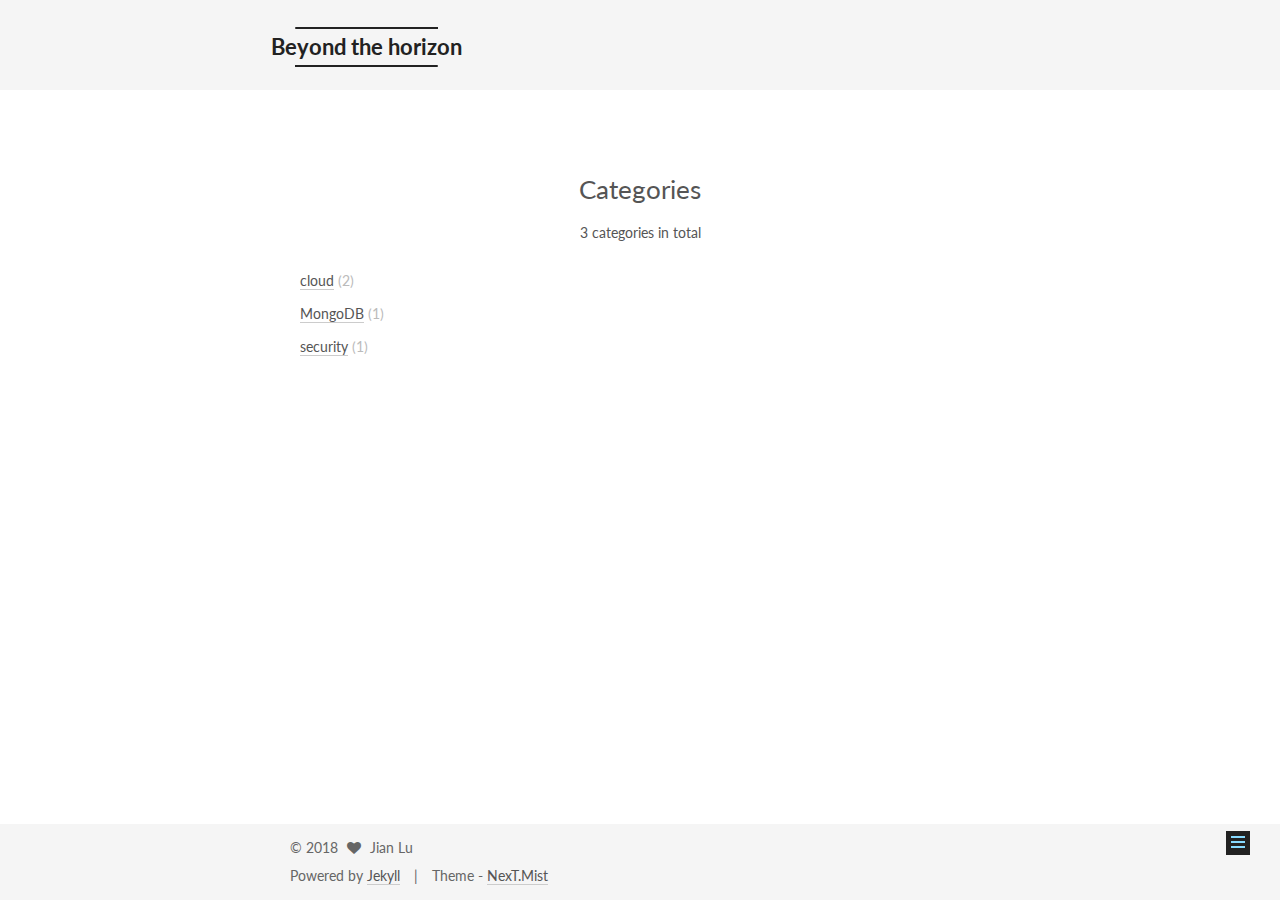
<file: categories/index.html>
<!doctype html>














<html class="theme-next mist use-motion" lang="en">
<head>
  <meta charset="UTF-8"/>
<meta http-equiv="X-UA-Compatible" content="IE=edge" />
<meta name="viewport" content="width=device-width, initial-scale=1, maximum-scale=1"/>









<meta http-equiv="Cache-Control" content="no-transform" />
<meta http-equiv="Cache-Control" content="no-siteapp" />















  
  
  <link href="/assets/lib/fancybox/source/jquery.fancybox.css?v=2.1.5" rel="stylesheet" type="text/css" />




  
  
  
  

  

  

  

  

  

  
    
    
    <link href="//fonts.googleapis.com/css?family=Lato:300,300italic,400,400italic,700,700italic&subset=latin,latin-ext" rel="stylesheet" type="text/css">
  






<link href="/assets/lib/font-awesome/css/font-awesome.min.css?v=4.6.2" rel="stylesheet" type="text/css" />

<link href="/assets/css/main.css?v=5.1.1" rel="stylesheet" type="text/css" />


  <meta name="keywords" content="Jekyll, NexT" />





  <link rel="alternate" href="/atom.xml" title="Beyond the horizon" type="application/atom+xml" />




  <link rel="shortcut icon" type="image/x-icon" href="/assets/favicon.ico?v=5.1.1" />
















<meta name="description" content="Jian&apos;s personal blog">
<meta name="keywords" content="Jekyll, NexT">
<meta property="og:type" content="website">
<meta property="og:title" content="Beyond the horizon">
<meta property="og:url" content="http://localhost:4000/categories/">
<meta property="og:site_name" content="Beyond the horizon">
<meta property="og:description" content="Jian&apos;s personal blog">
<meta property="og:locale" content="en">
<meta name="twitter:card" content="summary">
<meta name="twitter:title" content="Beyond the horizon">
<meta name="twitter:description" content="Jian&apos;s personal blog">


<script type="text/javascript" id="hexo.configurations">
  var NexT = window.NexT || {};
  var CONFIG = {
    root: '',
    scheme: 'Mist',
    sidebar: {"position":"left","display":"post","offset":12,"offset_float":0,"b2t":false,"scrollpercent":false},
    fancybox: true,
    motion: true,
    duoshuo: {
      userId: '0',
      author: 'Author'
    },
    algolia: {
      applicationID: '',
      apiKey: '',
      indexName: '',
      hits: {"per_page":10},
      labels: {"input_placeholder":"Search for Posts","hits_empty":"We didn't find any results for the search: ${query}","hits_stats":"${hits} results found in ${time} ms"}
    }
  };
</script>



  <link rel="canonical" href="http://localhost:4000/"/>





  <title>              Categories | Beyond the horizon      </title>
  
















</head>

<body itemscope itemtype="http://schema.org/WebPage" lang="en">

  
  

  <div class="container sidebar-position-left page-post-detail ">
    <div class="headband"></div>

    <header id="header" class="header" itemscope itemtype="http://schema.org/WPHeader">
      <div class="header-inner"> <div class="site-brand-wrapper">
  <div class="site-meta ">
    

    <div class="custom-logo-site-title">
      <a href="/"  class="brand" rel="start">
        <span class="logo-line-before"><i></i></span>
        <span class="site-title">Beyond the horizon</span>
        <span class="logo-line-after"><i></i></span>
      </a>
    </div>
      
        <p class="site-subtitle"></p>
      
  </div>

  <div class="site-nav-toggle">
    <button>
      <span class="btn-bar"></span>
      <span class="btn-bar"></span>
      <span class="btn-bar"></span>
    </button>
  </div>
</div>

<nav class="site-nav">
  

  
    <ul id="menu" class="menu">
      
        
        
        
        <li class="menu-item menu-item-home">
          <a href="/" rel="section">
            
              <i class="menu-item-icon fa fa-fw fa-home"></i> <br />
            
            Home
          </a>
        </li>
      
        
        
        
        <li class="menu-item menu-item-about">
          <a href="/about/" rel="section">
            
              <i class="menu-item-icon fa fa-fw fa-user"></i> <br />
            
            About
          </a>
        </li>
      
        
        
        
        <li class="menu-item menu-item-archives">
          <a href="/archives/" rel="section">
            
              <i class="menu-item-icon fa fa-fw fa-archive"></i> <br />
            
            Archives
          </a>
        </li>
      
        
        
        
        <li class="menu-item menu-item-tags">
          <a href="/tags/" rel="section">
            
              <i class="menu-item-icon fa fa-fw fa-tags"></i> <br />
            
            Tags
          </a>
        </li>
      

      
    </ul>
  

  
</nav>



 </div>
    </header>

    <main id="main" class="main">
      <div class="main-inner">
        <div class="content-wrap">
          <div id="content" class="content">
            
<div id="posts" class="posts-expand">
<header class="post-header">

	<h1 class="post-title" itemprop="name headline">
    
      Categories
    
  </h1>



</header>

  
  
    <div class="category-all-page">
      <div class="category-all-title">
          
            3 categories in total
          
      </div>
      <div class="category-all">
        


        
  <ul class="category-list">
    
    <li class="category-list-item">
      
      
      
      <a class="category-list-link" href="/category/#/cloud">cloud</a>
      <span class="category-list-count">2</span>
    </i>
    
    <li class="category-list-item">
      
      
      
      <a class="category-list-link" href="/category/#/MongoDB">MongoDB</a>
      <span class="category-list-count">1</span>
    </i>
    
    <li class="category-list-item">
      
      
      
      <a class="category-list-link" href="/category/#/security">security</a>
      <span class="category-list-count">1</span>
    </i>
    
  </ul>

      </div>
    </div>
  
</div>


          </div>
          


          

        </div>
        
          

  <div class="sidebar-toggle">
    <div class="sidebar-toggle-line-wrap">
      <span class="sidebar-toggle-line sidebar-toggle-line-first"></span>
      <span class="sidebar-toggle-line sidebar-toggle-line-middle"></span>
      <span class="sidebar-toggle-line sidebar-toggle-line-last"></span>
    </div>
  </div>

  <aside id="sidebar" class="sidebar">
    <div class="sidebar-inner">

      

      

      <section class="site-overview sidebar-panel sidebar-panel-active">
        <div class="site-author motion-element" itemprop="author" itemscope itemtype="http://schema.org/Person">
          <img class="site-author-image" itemprop="image"
               src="/assets/images/avatar.gif"
               alt="Jian Lu" />
          <p class="site-author-name" itemprop="name">Jian Lu</p>
           
              <p class="site-description motion-element" itemprop="description">Jian's personal blog</p>
          
        </div>
        <nav class="site-state motion-element">

          
            <div class="site-state-item site-state-posts">
              <a href="/archives/">
                <span class="site-state-item-count">3</span>
                <span class="site-state-item-name">posts</span>
              </a>
            </div>
          

          
            
            
            <div class="site-state-item site-state-categories">
              <a href="/categories/">
                <span class="site-state-item-count">3</span>
                <span class="site-state-item-name">categories</span>
              </a>
            </div>
          

          
            
            
            <div class="site-state-item site-state-tags">
              <a href="/tags/">
                <span class="site-state-item-count">9</span>
                <span class="site-state-item-name">tags</span>
              </a>
            </div>
          

        </nav>

        
        
        
          <div class="feed-link motion-element">
            <a href="/atom.xml" rel="alternate">
              <i class="fa fa-rss"></i>
              RSS
            </a>
          </div>
        

        <div class="links-of-author motion-element">
          
        </div>

        
        

        
        

        


      </section>

      

      

    </div>
  </aside>

        
      </div>
    </main>

    <footer id="footer" class="footer">
      <div class="footer-inner">
        <div class="copyright" >
  
  
  &copy; 
  <span itemprop="copyrightYear">2018</span>
  <span class="with-love">
    <i class="fa fa-heart"></i>
  </span>
  <span class="author" itemprop="copyrightHolder">Jian Lu</span>
</div>


<div class="powered-by">
  Powered by <a class="theme-link" href="https://jekyllrb.com">Jekyll</a>
</div>

<div class="theme-info">
  Theme -
  <a class="theme-link" href="https://github.com/simpleyyt/jekyll-theme-next">
    NexT.Mist
  </a>
</div>


        

        
      </div>
    </footer>

    
      <div class="back-to-top">
        <i class="fa fa-arrow-up"></i>
        
      </div>
    

  </div>

  

<script type="text/javascript">
  if (Object.prototype.toString.call(window.Promise) !== '[object Function]') {
    window.Promise = null;
  }
</script>





















  
   
  
  
  
  
  
  <script type="text/javascript" src="/assets/lib/jquery/index.js?v=2.1.3"></script>

  
  
  
  
  
  <script type="text/javascript" src="/assets/lib/fastclick/lib/fastclick.min.js?v=1.0.6"></script>

  
  
  
  
  
  <script type="text/javascript" src="/assets/lib/jquery_lazyload/jquery.lazyload.js?v=1.9.7"></script>

  
  
  
  
  
  <script type="text/javascript" src="/assets/lib/velocity/velocity.min.js?v=1.2.1"></script>

  
  
  
  
  
  <script type="text/javascript" src="/assets/lib/velocity/velocity.ui.min.js?v=1.2.1"></script>

  
  
  
  
  
  <script type="text/javascript" src="/assets/lib/fancybox/source/jquery.fancybox.pack.js?v=2.1.5"></script>


  


  <script type="text/javascript" src="/assets/js/src/utils.js?v=5.1.1"></script>

  <script type="text/javascript" src="/assets/js/src/motion.js?v=5.1.1"></script>



  
  

  <script type="text/javascript" src="/assets/js/src/scrollspy.js?v=5.1.1"></script>
<script type="text/javascript" src="/assets/js/src/post-details.js?v=5.1.1"></script>


  


  <script type="text/javascript" src="/assets/js/src/bootstrap.js?v=5.1.1"></script>



  


  

    
      <script id="dsq-count-scr" src="https://ricowilldo.disqus.com/count.js" async></script>
    

    

  




	





  











  




  





  






  

  

  
  


  

  

  

</body>
</html>
</file>
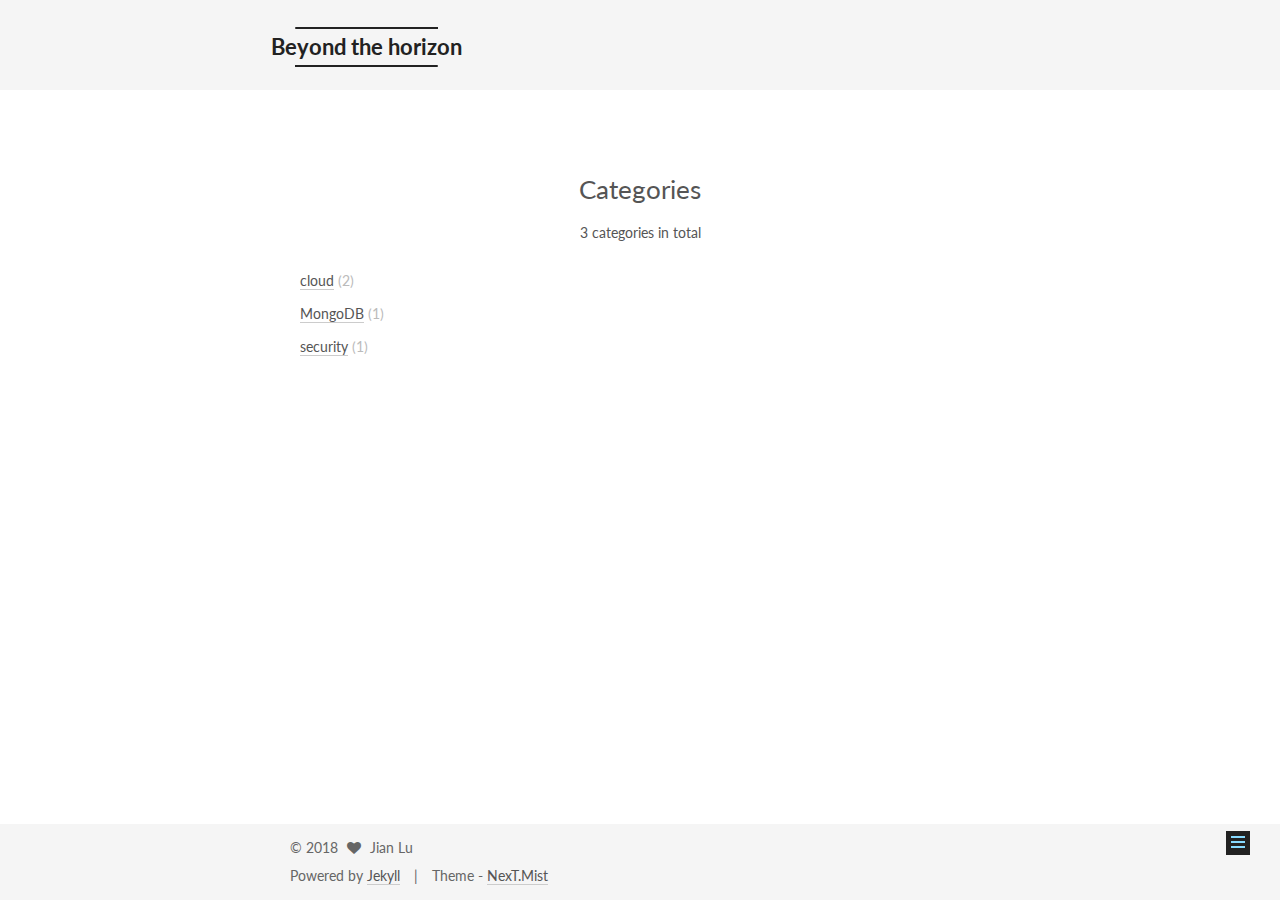
<file: category/index.html>
<!doctype html>














<html class="theme-next mist use-motion" lang="en">
<head>
  <meta charset="UTF-8"/>
<meta http-equiv="X-UA-Compatible" content="IE=edge" />
<meta name="viewport" content="width=device-width, initial-scale=1, maximum-scale=1"/>









<meta http-equiv="Cache-Control" content="no-transform" />
<meta http-equiv="Cache-Control" content="no-siteapp" />















  
  
  <link href="/assets/lib/fancybox/source/jquery.fancybox.css?v=2.1.5" rel="stylesheet" type="text/css" />




  
  
  
  

  

  

  

  

  

  
    
    
    <link href="//fonts.googleapis.com/css?family=Lato:300,300italic,400,400italic,700,700italic&subset=latin,latin-ext" rel="stylesheet" type="text/css">
  






<link href="/assets/lib/font-awesome/css/font-awesome.min.css?v=4.6.2" rel="stylesheet" type="text/css" />

<link href="/assets/css/main.css?v=5.1.1" rel="stylesheet" type="text/css" />


  <meta name="keywords" content="Jekyll, NexT" />





  <link rel="alternate" href="/atom.xml" title="Beyond the horizon" type="application/atom+xml" />




  <link rel="shortcut icon" type="image/x-icon" href="/assets/favicon.ico?v=5.1.1" />
















<meta name="description" content="Jian&apos;s personal blog">
<meta name="keywords" content="Jekyll, NexT">
<meta property="og:type" content="website">
<meta property="og:title" content="Beyond the horizon">
<meta property="og:url" content="http://localhost:4000/category/">
<meta property="og:site_name" content="Beyond the horizon">
<meta property="og:description" content="Jian&apos;s personal blog">
<meta property="og:locale" content="en">
<meta name="twitter:card" content="summary">
<meta name="twitter:title" content="Beyond the horizon">
<meta name="twitter:description" content="Jian&apos;s personal blog">


<script type="text/javascript" id="hexo.configurations">
  var NexT = window.NexT || {};
  var CONFIG = {
    root: '',
    scheme: 'Mist',
    sidebar: {"position":"left","display":"post","offset":12,"offset_float":0,"b2t":false,"scrollpercent":false},
    fancybox: true,
    motion: true,
    duoshuo: {
      userId: '0',
      author: 'Author'
    },
    algolia: {
      applicationID: '',
      apiKey: '',
      indexName: '',
      hits: {"per_page":10},
      labels: {"input_placeholder":"Search for Posts","hits_empty":"We didn't find any results for the search: ${query}","hits_stats":"${hits} results found in ${time} ms"}
    }
  };
</script>



  <link rel="canonical" href="http://localhost:4000/"/>





  <title>Category | Beyond the horizon</title>
  
















</head>

<body itemscope itemtype="http://schema.org/WebPage" lang="en">

  
  

  <div class="container sidebar-position-left  ">
    <div class="headband"></div>

    <header id="header" class="header" itemscope itemtype="http://schema.org/WPHeader">
      <div class="header-inner"> <div class="site-brand-wrapper">
  <div class="site-meta ">
    

    <div class="custom-logo-site-title">
      <a href="/"  class="brand" rel="start">
        <span class="logo-line-before"><i></i></span>
        <span class="site-title">Beyond the horizon</span>
        <span class="logo-line-after"><i></i></span>
      </a>
    </div>
      
        <p class="site-subtitle"></p>
      
  </div>

  <div class="site-nav-toggle">
    <button>
      <span class="btn-bar"></span>
      <span class="btn-bar"></span>
      <span class="btn-bar"></span>
    </button>
  </div>
</div>

<nav class="site-nav">
  

  
    <ul id="menu" class="menu">
      
        
        
        
        <li class="menu-item menu-item-home">
          <a href="/" rel="section">
            
              <i class="menu-item-icon fa fa-fw fa-home"></i> <br />
            
            Home
          </a>
        </li>
      
        
        
        
        <li class="menu-item menu-item-about">
          <a href="/about/" rel="section">
            
              <i class="menu-item-icon fa fa-fw fa-user"></i> <br />
            
            About
          </a>
        </li>
      
        
        
        
        <li class="menu-item menu-item-archives">
          <a href="/archives/" rel="section">
            
              <i class="menu-item-icon fa fa-fw fa-archive"></i> <br />
            
            Archives
          </a>
        </li>
      
        
        
        
        <li class="menu-item menu-item-tags">
          <a href="/tags/" rel="section">
            
              <i class="menu-item-icon fa fa-fw fa-tags"></i> <br />
            
            Tags
          </a>
        </li>
      

      
    </ul>
  

  
</nav>



 </div>
    </header>

    <main id="main" class="main">
      <div class="main-inner">
        <div class="content-wrap">
          <div id="content" class="content">
            
<section id="posts" class="posts-collapse" hidden>
  <div class="collection-title">
    <h1>
    
    <small>Category</small>
    </h1>
  </div>

  
  

  
    
    

    
      

      
  <article class="post post-type-normal" itemscope itemtype="http://schema.org/Article" route="/cloud">
    <header class="post-header">

      <h2 class="post-title">
        
            <a class="post-title-link" href="/mongodb/cloud/2018/09/02/twitter-analysis-improved/" itemprop="url">
              
                <span itemprop="name">Using MongoDB with Python</span>
              
            </a>
        
      </h2>

      <div class="post-meta">
        <time class="post-time" itemprop="dateCreated"
              datetime="2018-09-03T09:31:30+10:00"
              content="2018-09-02" >
          09-02
        </time>
      </div>

    </header>
  </article>

    
      

      
  <article class="post post-type-normal" itemscope itemtype="http://schema.org/Article" route="/cloud">
    <header class="post-header">

      <h2 class="post-title">
        
            <a class="post-title-link" href="/cloud/2018/09/01/twitter-analysis/" itemprop="url">
              
                <span itemprop="name">Cloud Project--Twitter Analysis</span>
              
            </a>
        
      </h2>

      <div class="post-meta">
        <time class="post-time" itemprop="dateCreated"
              datetime="2018-09-02T09:31:30+10:00"
              content="2018-09-01" >
          09-01
        </time>
      </div>

    </header>
  </article>

    
  
    
    

    
      

      
  <article class="post post-type-normal" itemscope itemtype="http://schema.org/Article" route="/MongoDB">
    <header class="post-header">

      <h2 class="post-title">
        
            <a class="post-title-link" href="/mongodb/cloud/2018/09/02/twitter-analysis-improved/" itemprop="url">
              
                <span itemprop="name">Using MongoDB with Python</span>
              
            </a>
        
      </h2>

      <div class="post-meta">
        <time class="post-time" itemprop="dateCreated"
              datetime="2018-09-03T09:31:30+10:00"
              content="2018-09-02" >
          09-02
        </time>
      </div>

    </header>
  </article>

    
  
    
    

    
      

      
  <article class="post post-type-normal" itemscope itemtype="http://schema.org/Article" route="/security">
    <header class="post-header">

      <h2 class="post-title">
        
            <a class="post-title-link" href="/security/2018/10/11/TCP-IP-common-security-risks/" itemprop="url">
              
                <span itemprop="name">TCP/IP common risks</span>
              
            </a>
        
      </h2>

      <div class="post-meta">
        <time class="post-time" itemprop="dateCreated"
              datetime="2018-10-12T10:31:30+11:00"
              content="2018-10-11" >
          10-11
        </time>
      </div>

    </header>
  </article>

    
  
</section>

<nav class="pagination"></nav>


          </div>
          


          

        </div>
        
          

  <div class="sidebar-toggle">
    <div class="sidebar-toggle-line-wrap">
      <span class="sidebar-toggle-line sidebar-toggle-line-first"></span>
      <span class="sidebar-toggle-line sidebar-toggle-line-middle"></span>
      <span class="sidebar-toggle-line sidebar-toggle-line-last"></span>
    </div>
  </div>

  <aside id="sidebar" class="sidebar">
    <div class="sidebar-inner">

      

      

      <section class="site-overview sidebar-panel sidebar-panel-active">
        <div class="site-author motion-element" itemprop="author" itemscope itemtype="http://schema.org/Person">
          <img class="site-author-image" itemprop="image"
               src="/assets/images/avatar.gif"
               alt="Jian Lu" />
          <p class="site-author-name" itemprop="name">Jian Lu</p>
           
              <p class="site-description motion-element" itemprop="description">Jian's personal blog</p>
          
        </div>
        <nav class="site-state motion-element">

          
            <div class="site-state-item site-state-posts">
              <a href="/archives/">
                <span class="site-state-item-count">3</span>
                <span class="site-state-item-name">posts</span>
              </a>
            </div>
          

          
            
            
            <div class="site-state-item site-state-categories">
              <a href="/categories/">
                <span class="site-state-item-count">3</span>
                <span class="site-state-item-name">categories</span>
              </a>
            </div>
          

          
            
            
            <div class="site-state-item site-state-tags">
              <a href="/tags/">
                <span class="site-state-item-count">9</span>
                <span class="site-state-item-name">tags</span>
              </a>
            </div>
          

        </nav>

        
        
        
          <div class="feed-link motion-element">
            <a href="/atom.xml" rel="alternate">
              <i class="fa fa-rss"></i>
              RSS
            </a>
          </div>
        

        <div class="links-of-author motion-element">
          
        </div>

        
        

        
        

        


      </section>

      

      

    </div>
  </aside>

        
      </div>
    </main>

    <footer id="footer" class="footer">
      <div class="footer-inner">
        <div class="copyright" >
  
  
  &copy; 
  <span itemprop="copyrightYear">2018</span>
  <span class="with-love">
    <i class="fa fa-heart"></i>
  </span>
  <span class="author" itemprop="copyrightHolder">Jian Lu</span>
</div>


<div class="powered-by">
  Powered by <a class="theme-link" href="https://jekyllrb.com">Jekyll</a>
</div>

<div class="theme-info">
  Theme -
  <a class="theme-link" href="https://github.com/simpleyyt/jekyll-theme-next">
    NexT.Mist
  </a>
</div>


        

        
      </div>
    </footer>

    
      <div class="back-to-top">
        <i class="fa fa-arrow-up"></i>
        
      </div>
    

  </div>

  

<script type="text/javascript">
  if (Object.prototype.toString.call(window.Promise) !== '[object Function]') {
    window.Promise = null;
  }
</script>





















  
   
  
  
  
  
  
  <script type="text/javascript" src="/assets/lib/jquery/index.js?v=2.1.3"></script>

  
  
  
  
  
  <script type="text/javascript" src="/assets/lib/fastclick/lib/fastclick.min.js?v=1.0.6"></script>

  
  
  
  
  
  <script type="text/javascript" src="/assets/lib/jquery_lazyload/jquery.lazyload.js?v=1.9.7"></script>

  
  
  
  
  
  <script type="text/javascript" src="/assets/lib/velocity/velocity.min.js?v=1.2.1"></script>

  
  
  
  
  
  <script type="text/javascript" src="/assets/lib/velocity/velocity.ui.min.js?v=1.2.1"></script>

  
  
  
  
  
  <script type="text/javascript" src="/assets/lib/fancybox/source/jquery.fancybox.pack.js?v=2.1.5"></script>


  


  <script type="text/javascript" src="/assets/js/src/utils.js?v=5.1.1"></script>

  <script type="text/javascript" src="/assets/js/src/motion.js?v=5.1.1"></script>



  
  

  
    



  <script type="text/javascript" src="/assets/js/src/paginator.js"></script>
  <script>
    (function() {
      // Url route
      var hash = window.location.hash.substring(1);
      $(window).on('hashchange', function() {
        location.reload();
        $(this).scrollTop(0);
      });

      if (!hash)
        hash = "/";
      $('[route][route!="' + hash + '"]').remove();
      $('#posts').show();

      // Pagination
      

      

      
        if (hash == "/")  {
          window.location = "/categories/";
          return;
        }

        
        

        var maps = { 'cloud': 2, 'MongoDB': 1, 'security': 1, };
        var dirs = hash.split("/");
        var collection = decodeURIComponent(dirs[1]);
        dirs.splice(0, 2);
        hash = "/" + dirs.join("/");

        if (!collection) {
          window.location = "/categories/";
          return;
        }

        $('.collection-title')[0].childNodes[1].childNodes[0].nodeValue = collection;
        document.title = "Category: " + collection + " | Beyond the horizon";

        var sizes = maps[encodeURIComponent(collection)];
        var base = "#" + "/" + collection;
      

      var current = 0;

      if (hash != '/') {
        

        var reg = /(?:\/page(\d+))/;
        var res = reg.exec(hash);

        if (res && res[1])
          current = parseInt(res[1]);
      }
      else {
        current = 1;
      }

      var total = Math.floor(sizes / 10);
      if (sizes % 10 > 0) {
        total = total + 1;
      }

      if (total <= 1) {
        $('nav.pagination').remove();
      }
      else {
        var content = paginator({
                          prev_text: '<i class="fa fa-angle-left"></i>',
                          next_text: '<i class="fa fa-angle-right"></i>',
                          current: current,
                          total: total,
                          base: base,
                          format: "/page%d",
                          mid_size: 1,
                          end_size: 1
                        });
          $('nav.pagination').html(content);
      }
    })();
  </script>


  

  


  <script type="text/javascript" src="/assets/js/src/bootstrap.js?v=5.1.1"></script>



  


  

    
      <script id="dsq-count-scr" src="https://ricowilldo.disqus.com/count.js" async></script>
    

    

  




	





  











  




  





  






  

  

  
  


  

  

  

</body>
</html>
</file>
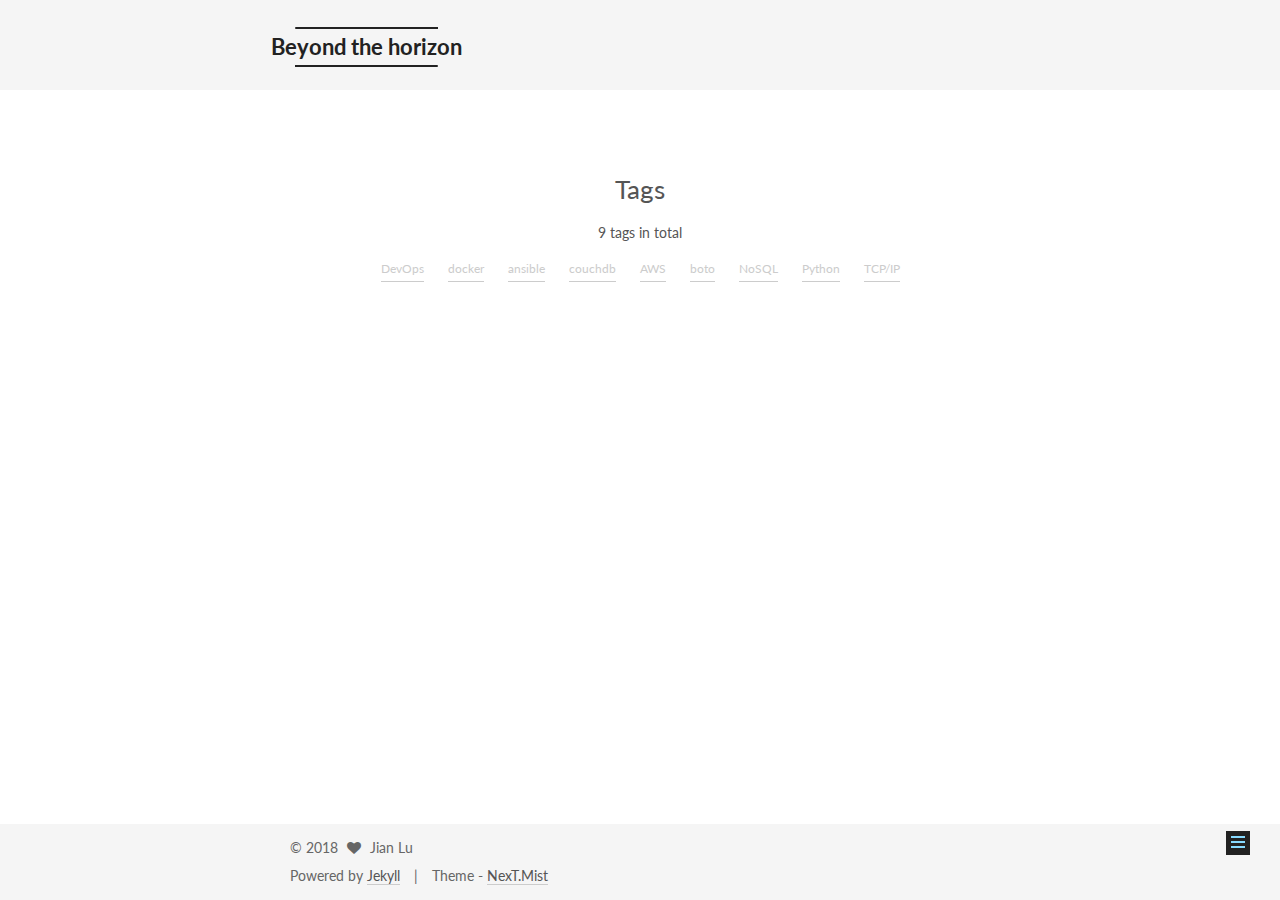
<file: tag/index.html>
<!doctype html>














<html class="theme-next mist use-motion" lang="en">
<head>
  <meta charset="UTF-8"/>
<meta http-equiv="X-UA-Compatible" content="IE=edge" />
<meta name="viewport" content="width=device-width, initial-scale=1, maximum-scale=1"/>









<meta http-equiv="Cache-Control" content="no-transform" />
<meta http-equiv="Cache-Control" content="no-siteapp" />















  
  
  <link href="/assets/lib/fancybox/source/jquery.fancybox.css?v=2.1.5" rel="stylesheet" type="text/css" />




  
  
  
  

  

  

  

  

  

  
    
    
    <link href="//fonts.googleapis.com/css?family=Lato:300,300italic,400,400italic,700,700italic&subset=latin,latin-ext" rel="stylesheet" type="text/css">
  






<link href="/assets/lib/font-awesome/css/font-awesome.min.css?v=4.6.2" rel="stylesheet" type="text/css" />

<link href="/assets/css/main.css?v=5.1.1" rel="stylesheet" type="text/css" />


  <meta name="keywords" content="Jekyll, NexT" />





  <link rel="alternate" href="/atom.xml" title="Beyond the horizon" type="application/atom+xml" />




  <link rel="shortcut icon" type="image/x-icon" href="/assets/favicon.ico?v=5.1.1" />
















<meta name="description" content="Jian&apos;s personal blog">
<meta name="keywords" content="Jekyll, NexT">
<meta property="og:type" content="website">
<meta property="og:title" content="Beyond the horizon">
<meta property="og:url" content="http://localhost:4000/tag/">
<meta property="og:site_name" content="Beyond the horizon">
<meta property="og:description" content="Jian&apos;s personal blog">
<meta property="og:locale" content="en">
<meta name="twitter:card" content="summary">
<meta name="twitter:title" content="Beyond the horizon">
<meta name="twitter:description" content="Jian&apos;s personal blog">


<script type="text/javascript" id="hexo.configurations">
  var NexT = window.NexT || {};
  var CONFIG = {
    root: '',
    scheme: 'Mist',
    sidebar: {"position":"left","display":"post","offset":12,"offset_float":0,"b2t":false,"scrollpercent":false},
    fancybox: true,
    motion: true,
    duoshuo: {
      userId: '0',
      author: 'Author'
    },
    algolia: {
      applicationID: '',
      apiKey: '',
      indexName: '',
      hits: {"per_page":10},
      labels: {"input_placeholder":"Search for Posts","hits_empty":"We didn't find any results for the search: ${query}","hits_stats":"${hits} results found in ${time} ms"}
    }
  };
</script>



  <link rel="canonical" href="http://localhost:4000/"/>





  <title>Tag | Beyond the horizon</title>
  
















</head>

<body itemscope itemtype="http://schema.org/WebPage" lang="en">

  
  

  <div class="container sidebar-position-left  ">
    <div class="headband"></div>

    <header id="header" class="header" itemscope itemtype="http://schema.org/WPHeader">
      <div class="header-inner"> <div class="site-brand-wrapper">
  <div class="site-meta ">
    

    <div class="custom-logo-site-title">
      <a href="/"  class="brand" rel="start">
        <span class="logo-line-before"><i></i></span>
        <span class="site-title">Beyond the horizon</span>
        <span class="logo-line-after"><i></i></span>
      </a>
    </div>
      
        <p class="site-subtitle"></p>
      
  </div>

  <div class="site-nav-toggle">
    <button>
      <span class="btn-bar"></span>
      <span class="btn-bar"></span>
      <span class="btn-bar"></span>
    </button>
  </div>
</div>

<nav class="site-nav">
  

  
    <ul id="menu" class="menu">
      
        
        
        
        <li class="menu-item menu-item-home">
          <a href="/" rel="section">
            
              <i class="menu-item-icon fa fa-fw fa-home"></i> <br />
            
            Home
          </a>
        </li>
      
        
        
        
        <li class="menu-item menu-item-about">
          <a href="/about/" rel="section">
            
              <i class="menu-item-icon fa fa-fw fa-user"></i> <br />
            
            About
          </a>
        </li>
      
        
        
        
        <li class="menu-item menu-item-archives">
          <a href="/archives/" rel="section">
            
              <i class="menu-item-icon fa fa-fw fa-archive"></i> <br />
            
            Archives
          </a>
        </li>
      
        
        
        
        <li class="menu-item menu-item-tags">
          <a href="/tags/" rel="section">
            
              <i class="menu-item-icon fa fa-fw fa-tags"></i> <br />
            
            Tags
          </a>
        </li>
      

      
    </ul>
  

  
</nav>



 </div>
    </header>

    <main id="main" class="main">
      <div class="main-inner">
        <div class="content-wrap">
          <div id="content" class="content">
            
<div id="posts" class="posts-collapse" hidden>
  <div class="collection-title">
    <h1>
    
    <small>Tag</small>
    </h1>
  </div>

  
  

  
    
    

    
      

      
  <article class="post post-type-normal" itemscope itemtype="http://schema.org/Article" route="/DevOps">
    <header class="post-header">

      <h2 class="post-title">
        
            <a class="post-title-link" href="/cloud/2018/09/01/twitter-analysis/" itemprop="url">
              
                <span itemprop="name">Cloud Project--Twitter Analysis</span>
              
            </a>
        
      </h2>

      <div class="post-meta">
        <time class="post-time" itemprop="dateCreated"
              datetime="2018-09-02T09:31:30+10:00"
              content="2018-09-01" >
          09-01
        </time>
      </div>

    </header>
  </article>

    
  
    
    

    
      

      
  <article class="post post-type-normal" itemscope itemtype="http://schema.org/Article" route="/docker">
    <header class="post-header">

      <h2 class="post-title">
        
            <a class="post-title-link" href="/cloud/2018/09/01/twitter-analysis/" itemprop="url">
              
                <span itemprop="name">Cloud Project--Twitter Analysis</span>
              
            </a>
        
      </h2>

      <div class="post-meta">
        <time class="post-time" itemprop="dateCreated"
              datetime="2018-09-02T09:31:30+10:00"
              content="2018-09-01" >
          09-01
        </time>
      </div>

    </header>
  </article>

    
  
    
    

    
      

      
  <article class="post post-type-normal" itemscope itemtype="http://schema.org/Article" route="/ansible">
    <header class="post-header">

      <h2 class="post-title">
        
            <a class="post-title-link" href="/cloud/2018/09/01/twitter-analysis/" itemprop="url">
              
                <span itemprop="name">Cloud Project--Twitter Analysis</span>
              
            </a>
        
      </h2>

      <div class="post-meta">
        <time class="post-time" itemprop="dateCreated"
              datetime="2018-09-02T09:31:30+10:00"
              content="2018-09-01" >
          09-01
        </time>
      </div>

    </header>
  </article>

    
  
    
    

    
      

      
  <article class="post post-type-normal" itemscope itemtype="http://schema.org/Article" route="/couchdb">
    <header class="post-header">

      <h2 class="post-title">
        
            <a class="post-title-link" href="/cloud/2018/09/01/twitter-analysis/" itemprop="url">
              
                <span itemprop="name">Cloud Project--Twitter Analysis</span>
              
            </a>
        
      </h2>

      <div class="post-meta">
        <time class="post-time" itemprop="dateCreated"
              datetime="2018-09-02T09:31:30+10:00"
              content="2018-09-01" >
          09-01
        </time>
      </div>

    </header>
  </article>

    
  
    
    

    
      

      
  <article class="post post-type-normal" itemscope itemtype="http://schema.org/Article" route="/AWS">
    <header class="post-header">

      <h2 class="post-title">
        
            <a class="post-title-link" href="/cloud/2018/09/01/twitter-analysis/" itemprop="url">
              
                <span itemprop="name">Cloud Project--Twitter Analysis</span>
              
            </a>
        
      </h2>

      <div class="post-meta">
        <time class="post-time" itemprop="dateCreated"
              datetime="2018-09-02T09:31:30+10:00"
              content="2018-09-01" >
          09-01
        </time>
      </div>

    </header>
  </article>

    
  
    
    

    
      

      
  <article class="post post-type-normal" itemscope itemtype="http://schema.org/Article" route="/boto">
    <header class="post-header">

      <h2 class="post-title">
        
            <a class="post-title-link" href="/cloud/2018/09/01/twitter-analysis/" itemprop="url">
              
                <span itemprop="name">Cloud Project--Twitter Analysis</span>
              
            </a>
        
      </h2>

      <div class="post-meta">
        <time class="post-time" itemprop="dateCreated"
              datetime="2018-09-02T09:31:30+10:00"
              content="2018-09-01" >
          09-01
        </time>
      </div>

    </header>
  </article>

    
  
    
    

    
      

      
  <article class="post post-type-normal" itemscope itemtype="http://schema.org/Article" route="/NoSQL">
    <header class="post-header">

      <h2 class="post-title">
        
            <a class="post-title-link" href="/mongodb/cloud/2018/09/02/twitter-analysis-improved/" itemprop="url">
              
                <span itemprop="name">Using MongoDB with Python</span>
              
            </a>
        
      </h2>

      <div class="post-meta">
        <time class="post-time" itemprop="dateCreated"
              datetime="2018-09-03T09:31:30+10:00"
              content="2018-09-02" >
          09-02
        </time>
      </div>

    </header>
  </article>

    
  
    
    

    
      

      
  <article class="post post-type-normal" itemscope itemtype="http://schema.org/Article" route="/Python">
    <header class="post-header">

      <h2 class="post-title">
        
            <a class="post-title-link" href="/mongodb/cloud/2018/09/02/twitter-analysis-improved/" itemprop="url">
              
                <span itemprop="name">Using MongoDB with Python</span>
              
            </a>
        
      </h2>

      <div class="post-meta">
        <time class="post-time" itemprop="dateCreated"
              datetime="2018-09-03T09:31:30+10:00"
              content="2018-09-02" >
          09-02
        </time>
      </div>

    </header>
  </article>

    
  
    
    

    
      

      
  <article class="post post-type-normal" itemscope itemtype="http://schema.org/Article" route="/TCP%2FIP">
    <header class="post-header">

      <h2 class="post-title">
        
            <a class="post-title-link" href="/security/2018/10/11/TCP-IP-common-security-risks/" itemprop="url">
              
                <span itemprop="name">TCP/IP common risks</span>
              
            </a>
        
      </h2>

      <div class="post-meta">
        <time class="post-time" itemprop="dateCreated"
              datetime="2018-10-12T10:31:30+11:00"
              content="2018-10-11" >
          10-11
        </time>
      </div>

    </header>
  </article>

    
  
</div>

<nav class="pagination"></nav>


          </div>
          


          

        </div>
        
          

  <div class="sidebar-toggle">
    <div class="sidebar-toggle-line-wrap">
      <span class="sidebar-toggle-line sidebar-toggle-line-first"></span>
      <span class="sidebar-toggle-line sidebar-toggle-line-middle"></span>
      <span class="sidebar-toggle-line sidebar-toggle-line-last"></span>
    </div>
  </div>

  <aside id="sidebar" class="sidebar">
    <div class="sidebar-inner">

      

      

      <section class="site-overview sidebar-panel sidebar-panel-active">
        <div class="site-author motion-element" itemprop="author" itemscope itemtype="http://schema.org/Person">
          <img class="site-author-image" itemprop="image"
               src="/assets/images/avatar.gif"
               alt="Jian Lu" />
          <p class="site-author-name" itemprop="name">Jian Lu</p>
           
              <p class="site-description motion-element" itemprop="description">Jian's personal blog</p>
          
        </div>
        <nav class="site-state motion-element">

          
            <div class="site-state-item site-state-posts">
              <a href="/archives/">
                <span class="site-state-item-count">3</span>
                <span class="site-state-item-name">posts</span>
              </a>
            </div>
          

          
            
            
            <div class="site-state-item site-state-categories">
              <a href="/categories/">
                <span class="site-state-item-count">3</span>
                <span class="site-state-item-name">categories</span>
              </a>
            </div>
          

          
            
            
            <div class="site-state-item site-state-tags">
              <a href="/tags/">
                <span class="site-state-item-count">9</span>
                <span class="site-state-item-name">tags</span>
              </a>
            </div>
          

        </nav>

        
        
        
          <div class="feed-link motion-element">
            <a href="/atom.xml" rel="alternate">
              <i class="fa fa-rss"></i>
              RSS
            </a>
          </div>
        

        <div class="links-of-author motion-element">
          
        </div>

        
        

        
        

        


      </section>

      

      

    </div>
  </aside>

        
      </div>
    </main>

    <footer id="footer" class="footer">
      <div class="footer-inner">
        <div class="copyright" >
  
  
  &copy; 
  <span itemprop="copyrightYear">2018</span>
  <span class="with-love">
    <i class="fa fa-heart"></i>
  </span>
  <span class="author" itemprop="copyrightHolder">Jian Lu</span>
</div>


<div class="powered-by">
  Powered by <a class="theme-link" href="https://jekyllrb.com">Jekyll</a>
</div>

<div class="theme-info">
  Theme -
  <a class="theme-link" href="https://github.com/simpleyyt/jekyll-theme-next">
    NexT.Mist
  </a>
</div>


        

        
      </div>
    </footer>

    
      <div class="back-to-top">
        <i class="fa fa-arrow-up"></i>
        
      </div>
    

  </div>

  

<script type="text/javascript">
  if (Object.prototype.toString.call(window.Promise) !== '[object Function]') {
    window.Promise = null;
  }
</script>





















  
   
  
  
  
  
  
  <script type="text/javascript" src="/assets/lib/jquery/index.js?v=2.1.3"></script>

  
  
  
  
  
  <script type="text/javascript" src="/assets/lib/fastclick/lib/fastclick.min.js?v=1.0.6"></script>

  
  
  
  
  
  <script type="text/javascript" src="/assets/lib/jquery_lazyload/jquery.lazyload.js?v=1.9.7"></script>

  
  
  
  
  
  <script type="text/javascript" src="/assets/lib/velocity/velocity.min.js?v=1.2.1"></script>

  
  
  
  
  
  <script type="text/javascript" src="/assets/lib/velocity/velocity.ui.min.js?v=1.2.1"></script>

  
  
  
  
  
  <script type="text/javascript" src="/assets/lib/fancybox/source/jquery.fancybox.pack.js?v=2.1.5"></script>


  


  <script type="text/javascript" src="/assets/js/src/utils.js?v=5.1.1"></script>

  <script type="text/javascript" src="/assets/js/src/motion.js?v=5.1.1"></script>



  
  

  
    



  <script type="text/javascript" src="/assets/js/src/paginator.js"></script>
  <script>
    (function() {
      // Url route
      var hash = window.location.hash.substring(1);
      $(window).on('hashchange', function() {
        location.reload();
        $(this).scrollTop(0);
      });

      if (!hash)
        hash = "/";
      $('[route][route!="' + hash + '"]').remove();
      $('#posts').show();

      // Pagination
      

      

      
        if (hash == "/")  {
          window.location = "/tags/";
          return;
        }

        
        

        var maps = { 'DevOps': 1, 'docker': 1, 'ansible': 1, 'couchdb': 1, 'AWS': 1, 'boto': 1, 'NoSQL': 1, 'Python': 1, 'TCP%2FIP': 1, };
        var dirs = hash.split("/");
        var collection = decodeURIComponent(dirs[1]);
        dirs.splice(0, 2);
        hash = "/" + dirs.join("/");

        if (!collection) {
          window.location = "/tags/";
          return;
        }

        $('.collection-title')[0].childNodes[1].childNodes[0].nodeValue = collection;
        document.title = "Tag: " + collection + " | Beyond the horizon";

        var sizes = maps[encodeURIComponent(collection)];
        var base = "#" + "/" + collection;
      

      var current = 0;

      if (hash != '/') {
        

        var reg = /(?:\/page(\d+))/;
        var res = reg.exec(hash);

        if (res && res[1])
          current = parseInt(res[1]);
      }
      else {
        current = 1;
      }

      var total = Math.floor(sizes / 10);
      if (sizes % 10 > 0) {
        total = total + 1;
      }

      if (total <= 1) {
        $('nav.pagination').remove();
      }
      else {
        var content = paginator({
                          prev_text: '<i class="fa fa-angle-left"></i>',
                          next_text: '<i class="fa fa-angle-right"></i>',
                          current: current,
                          total: total,
                          base: base,
                          format: "/page%d",
                          mid_size: 1,
                          end_size: 1
                        });
          $('nav.pagination').html(content);
      }
    })();
  </script>


  

  


  <script type="text/javascript" src="/assets/js/src/bootstrap.js?v=5.1.1"></script>



  


  

    
      <script id="dsq-count-scr" src="https://ricowilldo.disqus.com/count.js" async></script>
    

    

  




	





  











  




  





  






  

  

  
  


  

  

  

</body>
</html>
</file>
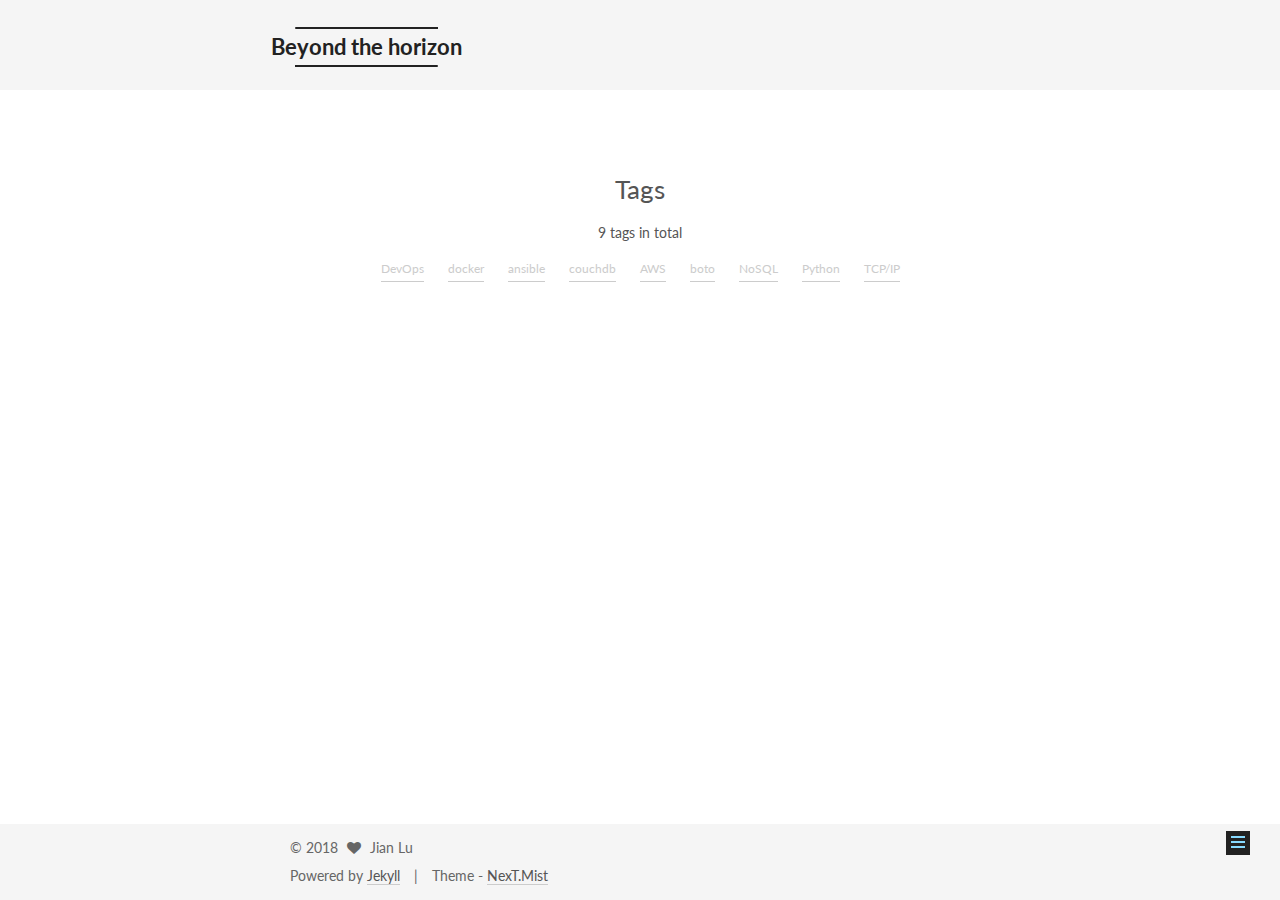
<file: tags/index.html>
<!doctype html>














<html class="theme-next mist use-motion" lang="en">
<head>
  <meta charset="UTF-8"/>
<meta http-equiv="X-UA-Compatible" content="IE=edge" />
<meta name="viewport" content="width=device-width, initial-scale=1, maximum-scale=1"/>









<meta http-equiv="Cache-Control" content="no-transform" />
<meta http-equiv="Cache-Control" content="no-siteapp" />















  
  
  <link href="/assets/lib/fancybox/source/jquery.fancybox.css?v=2.1.5" rel="stylesheet" type="text/css" />




  
  
  
  

  

  

  

  

  

  
    
    
    <link href="//fonts.googleapis.com/css?family=Lato:300,300italic,400,400italic,700,700italic&subset=latin,latin-ext" rel="stylesheet" type="text/css">
  






<link href="/assets/lib/font-awesome/css/font-awesome.min.css?v=4.6.2" rel="stylesheet" type="text/css" />

<link href="/assets/css/main.css?v=5.1.1" rel="stylesheet" type="text/css" />


  <meta name="keywords" content="Jekyll, NexT" />





  <link rel="alternate" href="/atom.xml" title="Beyond the horizon" type="application/atom+xml" />




  <link rel="shortcut icon" type="image/x-icon" href="/assets/favicon.ico?v=5.1.1" />
















<meta name="description" content="Jian&apos;s personal blog">
<meta name="keywords" content="Jekyll, NexT">
<meta property="og:type" content="website">
<meta property="og:title" content="Beyond the horizon">
<meta property="og:url" content="http://localhost:4000/tags/">
<meta property="og:site_name" content="Beyond the horizon">
<meta property="og:description" content="Jian&apos;s personal blog">
<meta property="og:locale" content="en">
<meta name="twitter:card" content="summary">
<meta name="twitter:title" content="Beyond the horizon">
<meta name="twitter:description" content="Jian&apos;s personal blog">


<script type="text/javascript" id="hexo.configurations">
  var NexT = window.NexT || {};
  var CONFIG = {
    root: '',
    scheme: 'Mist',
    sidebar: {"position":"left","display":"post","offset":12,"offset_float":0,"b2t":false,"scrollpercent":false},
    fancybox: true,
    motion: true,
    duoshuo: {
      userId: '0',
      author: 'Author'
    },
    algolia: {
      applicationID: '',
      apiKey: '',
      indexName: '',
      hits: {"per_page":10},
      labels: {"input_placeholder":"Search for Posts","hits_empty":"We didn't find any results for the search: ${query}","hits_stats":"${hits} results found in ${time} ms"}
    }
  };
</script>



  <link rel="canonical" href="http://localhost:4000/"/>





  <title>              Tags | Beyond the horizon      </title>
  
















</head>

<body itemscope itemtype="http://schema.org/WebPage" lang="en">

  
  

  <div class="container sidebar-position-left page-post-detail ">
    <div class="headband"></div>

    <header id="header" class="header" itemscope itemtype="http://schema.org/WPHeader">
      <div class="header-inner"> <div class="site-brand-wrapper">
  <div class="site-meta ">
    

    <div class="custom-logo-site-title">
      <a href="/"  class="brand" rel="start">
        <span class="logo-line-before"><i></i></span>
        <span class="site-title">Beyond the horizon</span>
        <span class="logo-line-after"><i></i></span>
      </a>
    </div>
      
        <p class="site-subtitle"></p>
      
  </div>

  <div class="site-nav-toggle">
    <button>
      <span class="btn-bar"></span>
      <span class="btn-bar"></span>
      <span class="btn-bar"></span>
    </button>
  </div>
</div>

<nav class="site-nav">
  

  
    <ul id="menu" class="menu">
      
        
        
        
        <li class="menu-item menu-item-home">
          <a href="/" rel="section">
            
              <i class="menu-item-icon fa fa-fw fa-home"></i> <br />
            
            Home
          </a>
        </li>
      
        
        
        
        <li class="menu-item menu-item-about">
          <a href="/about/" rel="section">
            
              <i class="menu-item-icon fa fa-fw fa-user"></i> <br />
            
            About
          </a>
        </li>
      
        
        
        
        <li class="menu-item menu-item-archives">
          <a href="/archives/" rel="section">
            
              <i class="menu-item-icon fa fa-fw fa-archive"></i> <br />
            
            Archives
          </a>
        </li>
      
        
        
        
        <li class="menu-item menu-item-tags">
          <a href="/tags/" rel="section">
            
              <i class="menu-item-icon fa fa-fw fa-tags"></i> <br />
            
            Tags
          </a>
        </li>
      

      
    </ul>
  

  
</nav>



 </div>
    </header>

    <main id="main" class="main">
      <div class="main-inner">
        <div class="content-wrap">
          <div id="content" class="content">
            
<div id="posts" class="posts-expand">
<header class="post-header">

	<h1 class="post-title" itemprop="name headline">
    
      Tags
    
  </h1>



</header>

  
  
    <div class="tag-cloud">
      <div class="tag-cloud-title">
          
            9 tags in total
          
      </div>
      <div class="tag-cloud-tags">
        
        
        
        
        
        
        



        <a href="/tag/#/DevOps" style="font-size: 12.0px;color: rgb(204,204,204)">DevOps</a> <a href="/tag/#/docker" style="font-size: 12.0px;color: rgb(204,204,204)">docker</a> <a href="/tag/#/ansible" style="font-size: 12.0px;color: rgb(204,204,204)">ansible</a> <a href="/tag/#/couchdb" style="font-size: 12.0px;color: rgb(204,204,204)">couchdb</a> <a href="/tag/#/AWS" style="font-size: 12.0px;color: rgb(204,204,204)">AWS</a> <a href="/tag/#/boto" style="font-size: 12.0px;color: rgb(204,204,204)">boto</a> <a href="/tag/#/NoSQL" style="font-size: 12.0px;color: rgb(204,204,204)">NoSQL</a> <a href="/tag/#/Python" style="font-size: 12.0px;color: rgb(204,204,204)">Python</a> <a href="/tag/#/TCP%2FIP" style="font-size: 12.0px;color: rgb(204,204,204)">TCP/IP</a>
      </div>
    </div>
  
</div>


          </div>
          


          

        </div>
        
          

  <div class="sidebar-toggle">
    <div class="sidebar-toggle-line-wrap">
      <span class="sidebar-toggle-line sidebar-toggle-line-first"></span>
      <span class="sidebar-toggle-line sidebar-toggle-line-middle"></span>
      <span class="sidebar-toggle-line sidebar-toggle-line-last"></span>
    </div>
  </div>

  <aside id="sidebar" class="sidebar">
    <div class="sidebar-inner">

      

      

      <section class="site-overview sidebar-panel sidebar-panel-active">
        <div class="site-author motion-element" itemprop="author" itemscope itemtype="http://schema.org/Person">
          <img class="site-author-image" itemprop="image"
               src="/assets/images/avatar.gif"
               alt="Jian Lu" />
          <p class="site-author-name" itemprop="name">Jian Lu</p>
           
              <p class="site-description motion-element" itemprop="description">Jian's personal blog</p>
          
        </div>
        <nav class="site-state motion-element">

          
            <div class="site-state-item site-state-posts">
              <a href="/archives/">
                <span class="site-state-item-count">3</span>
                <span class="site-state-item-name">posts</span>
              </a>
            </div>
          

          
            
            
            <div class="site-state-item site-state-categories">
              <a href="/categories/">
                <span class="site-state-item-count">3</span>
                <span class="site-state-item-name">categories</span>
              </a>
            </div>
          

          
            
            
            <div class="site-state-item site-state-tags">
              <a href="/tags/">
                <span class="site-state-item-count">9</span>
                <span class="site-state-item-name">tags</span>
              </a>
            </div>
          

        </nav>

        
        
        
          <div class="feed-link motion-element">
            <a href="/atom.xml" rel="alternate">
              <i class="fa fa-rss"></i>
              RSS
            </a>
          </div>
        

        <div class="links-of-author motion-element">
          
        </div>

        
        

        
        

        


      </section>

      

      

    </div>
  </aside>

        
      </div>
    </main>

    <footer id="footer" class="footer">
      <div class="footer-inner">
        <div class="copyright" >
  
  
  &copy; 
  <span itemprop="copyrightYear">2018</span>
  <span class="with-love">
    <i class="fa fa-heart"></i>
  </span>
  <span class="author" itemprop="copyrightHolder">Jian Lu</span>
</div>


<div class="powered-by">
  Powered by <a class="theme-link" href="https://jekyllrb.com">Jekyll</a>
</div>

<div class="theme-info">
  Theme -
  <a class="theme-link" href="https://github.com/simpleyyt/jekyll-theme-next">
    NexT.Mist
  </a>
</div>


        

        
      </div>
    </footer>

    
      <div class="back-to-top">
        <i class="fa fa-arrow-up"></i>
        
      </div>
    

  </div>

  

<script type="text/javascript">
  if (Object.prototype.toString.call(window.Promise) !== '[object Function]') {
    window.Promise = null;
  }
</script>





















  
   
  
  
  
  
  
  <script type="text/javascript" src="/assets/lib/jquery/index.js?v=2.1.3"></script>

  
  
  
  
  
  <script type="text/javascript" src="/assets/lib/fastclick/lib/fastclick.min.js?v=1.0.6"></script>

  
  
  
  
  
  <script type="text/javascript" src="/assets/lib/jquery_lazyload/jquery.lazyload.js?v=1.9.7"></script>

  
  
  
  
  
  <script type="text/javascript" src="/assets/lib/velocity/velocity.min.js?v=1.2.1"></script>

  
  
  
  
  
  <script type="text/javascript" src="/assets/lib/velocity/velocity.ui.min.js?v=1.2.1"></script>

  
  
  
  
  
  <script type="text/javascript" src="/assets/lib/fancybox/source/jquery.fancybox.pack.js?v=2.1.5"></script>


  


  <script type="text/javascript" src="/assets/js/src/utils.js?v=5.1.1"></script>

  <script type="text/javascript" src="/assets/js/src/motion.js?v=5.1.1"></script>



  
  

  <script type="text/javascript" src="/assets/js/src/scrollspy.js?v=5.1.1"></script>
<script type="text/javascript" src="/assets/js/src/post-details.js?v=5.1.1"></script>


  


  <script type="text/javascript" src="/assets/js/src/bootstrap.js?v=5.1.1"></script>



  


  

    
      <script id="dsq-count-scr" src="https://ricowilldo.disqus.com/count.js" async></script>
    

    

  




	





  











  




  





  






  

  

  
  


  

  

  

</body>
</html>
</file>
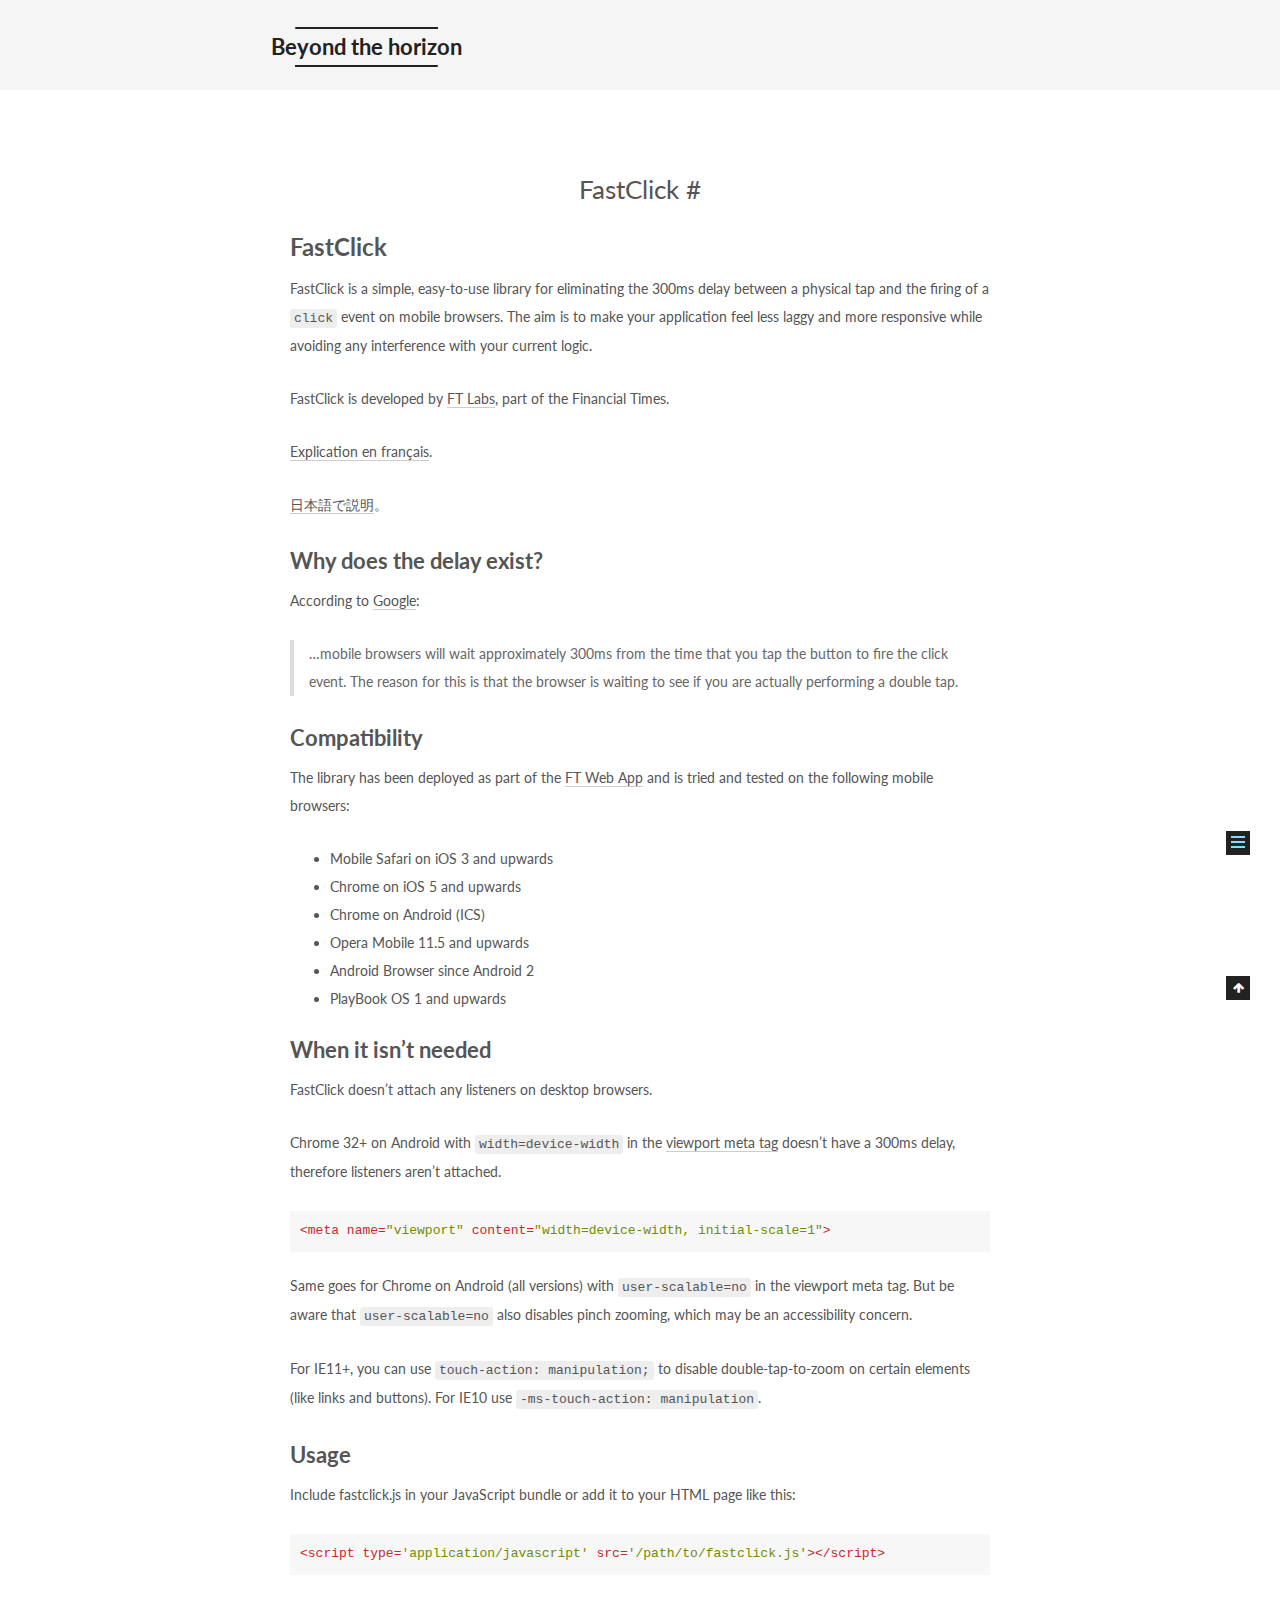
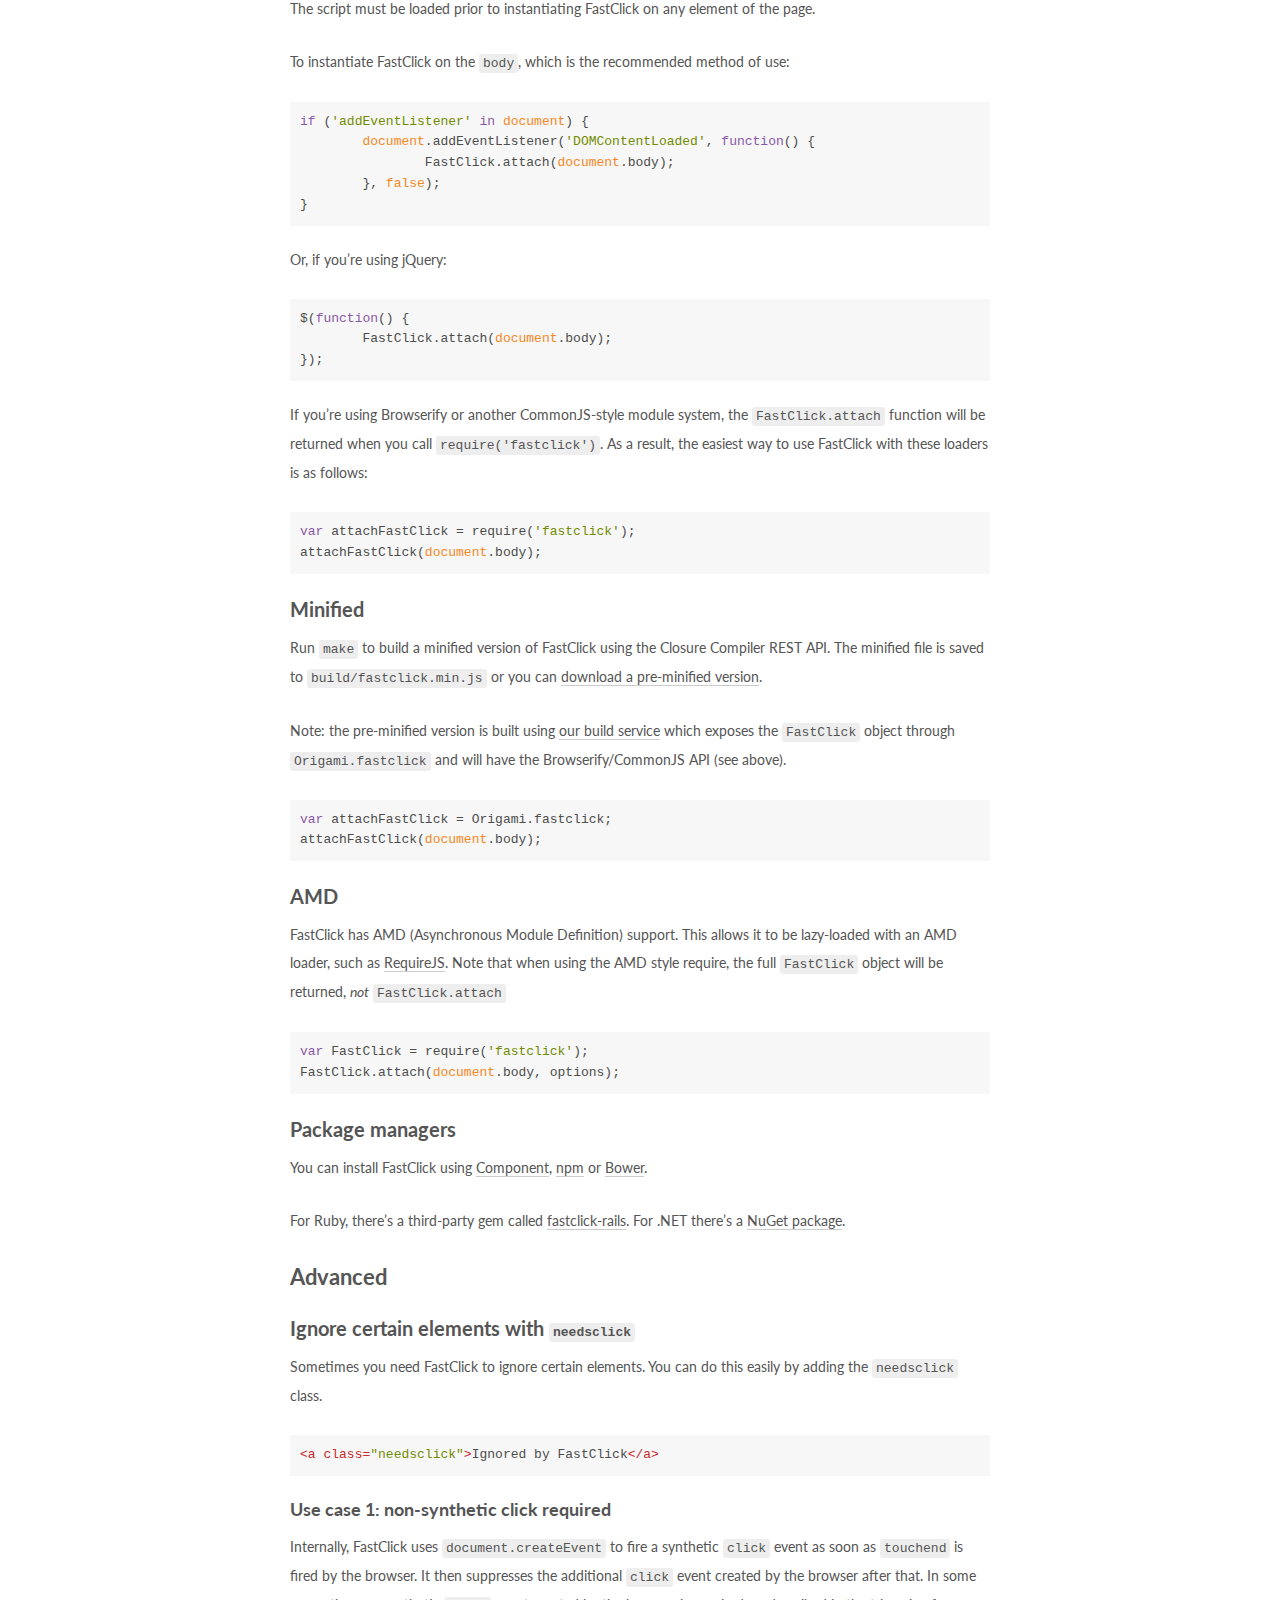
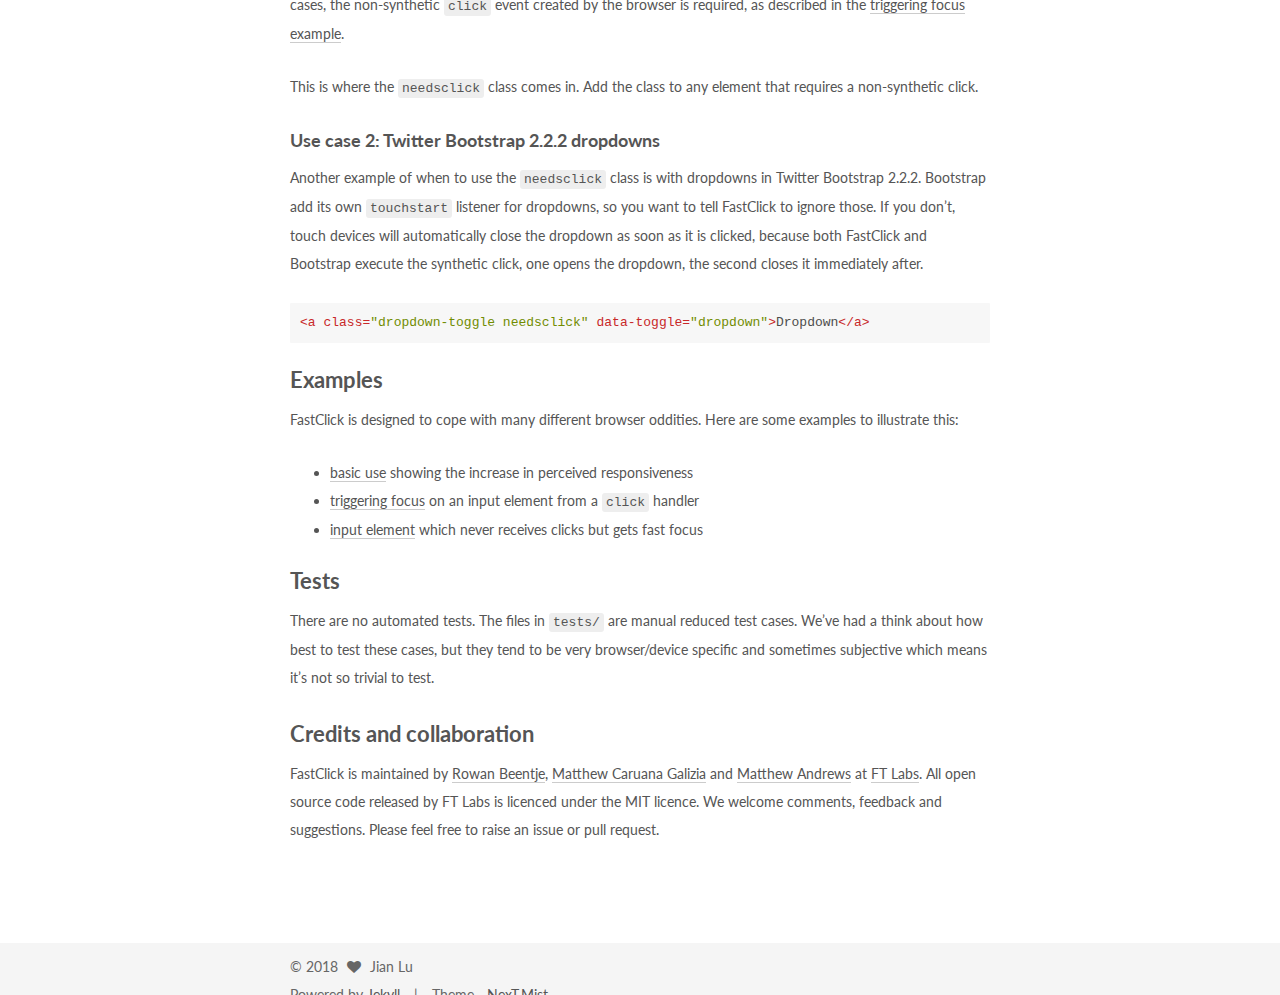
<file: assets/lib/fastclick/index.html>
<!doctype html>














<html class="theme-next mist use-motion" lang="en">
<head>
  <meta charset="UTF-8"/>
<meta http-equiv="X-UA-Compatible" content="IE=edge" />
<meta name="viewport" content="width=device-width, initial-scale=1, maximum-scale=1"/>









<meta http-equiv="Cache-Control" content="no-transform" />
<meta http-equiv="Cache-Control" content="no-siteapp" />















  
  
  <link href="/assets/lib/fancybox/source/jquery.fancybox.css?v=2.1.5" rel="stylesheet" type="text/css" />




  
  
  
  

  

  

  

  

  

  
    
    
    <link href="//fonts.googleapis.com/css?family=Lato:300,300italic,400,400italic,700,700italic&subset=latin,latin-ext" rel="stylesheet" type="text/css">
  






<link href="/assets/lib/font-awesome/css/font-awesome.min.css?v=4.6.2" rel="stylesheet" type="text/css" />

<link href="/assets/css/main.css?v=5.1.1" rel="stylesheet" type="text/css" />


  <meta name="keywords" content="Jekyll, NexT" />





  <link rel="alternate" href="/atom.xml" title="Beyond the horizon" type="application/atom+xml" />




  <link rel="shortcut icon" type="image/x-icon" href="/assets/favicon.ico?v=5.1.1" />
















<meta name="description" content="# FastClick # FastClick is a simple, easy-to-use library for eliminating the 300ms delay between a physical tap and the firing of a `click` event on mobile browsers. The aim is to make your application feel less laggy and more responsive while avoiding any interference with your current logic. FastClick is developed by [FT Labs](http://labs.ft.com/), part of the Financial Times. [Explication en français](http://maxime.sh/2013/02/supprimer-le-lag-des-clics-sur-mobile-avec-fastclick/). [日本語で説明](https://developer.mozilla.org/ja/docs/Mozilla/Firefox_OS/Apps/Tips_and_techniques#Make_events_immediate)。 ## Why does the delay exist? ## According to [Google](https://developers.google.com/mobile/articles/fast_buttons): &amp;gt; ...mobile browsers will wait approximately 300ms from the time that you tap the button to fire the click event. The reason for this is that the browser is waiting to see if you are actually performing a double tap. ## Compatibility ## The library has been deployed as part of the [FT Web App](http://app.ft.com/) and is tried and tested on the following mobile browsers: * Mobile Safari on iOS 3 and upwards * Chrome on iOS 5 and upwards * Chrome on Android (ICS) * Opera Mobile 11.5 and upwards * Android Browser since Android 2 * PlayBook OS 1 and upwards ## When it isn&apos;t needed ## FastClick doesn&apos;t attach any listeners on desktop browsers. Chrome 32+ on Android with `width=device-width` in the [viewport meta tag](https://developer.mozilla.org/en-US/docs/Mobile/Viewport_meta_tag) doesn&apos;t have a 300ms delay, therefore listeners aren&apos;t attached. ```html ``` Same goes for Chrome on Android (all versions) with `user-scalable=no` in the viewport meta tag. But be aware that `user-scalable=no` also disables pinch zooming, which may be an accessibility concern. For IE11+, you can use `touch-action: manipulation;` to disable double-tap-to-zoom on certain elements (like links and buttons). For IE10 use `-ms-touch-action: manipulation`. ## Usage ## Include fastclick.js in your JavaScript bundle or add it to your HTML page like this: ```html ``` The script must be loaded prior to instantiating FastClick on any element of the page. To instantiate FastClick on the `body`, which is the recommended method of use: ```js if (&apos;addEventListener&apos; in document) { document.addEventListener(&apos;DOMContentLoaded&apos;, function() { FastClick.attach(document.body); }, false); } ``` Or, if you&apos;re using jQuery: ```js $(function() { FastClick.attach(document.body); }); ``` If you&apos;re using Browserify or another CommonJS-style module system, the `FastClick.attach` function will be returned when you call `require(&apos;fastclick&apos;)`. As a result, the easiest way to use FastClick with these loaders is as follows: ```js var attachFastClick = require(&apos;fastclick&apos;); attachFastClick(document.body); ``` ### Minified ### Run `make` to build a minified version of FastClick using the Closure Compiler REST API. The minified file is saved to `build/fastclick.min.js` or you can [download a pre-minified version](http://build.origami.ft.com/bundles/js?modules=fastclick). Note: the pre-minified version is built using [our build service](http://origami.ft.com/docs/developer-guide/build-service/) which exposes the `FastClick` object through `Origami.fastclick` and will have the Browserify/CommonJS API (see above). ```js var attachFastClick = Origami.fastclick; attachFastClick(document.body); ``` ### AMD ### FastClick has AMD (Asynchronous Module Definition) support. This allows it to be lazy-loaded with an AMD loader, such as [RequireJS](http://requirejs.org/). Note that when using the AMD style require, the full `FastClick` object will be returned, _not_ `FastClick.attach` ```js var FastClick = require(&apos;fastclick&apos;); FastClick.attach(document.body, options); ``` ### Package managers ### You can install FastClick using [Component](https://github.com/component/component), [npm](https://npmjs.org/package/fastclick) or [Bower](http://bower.io/). For Ruby, there&apos;s a third-party gem called [fastclick-rails](http://rubygems.org/gems/fastclick-rails). For .NET there&apos;s a [NuGet package](http://nuget.org/packages/FastClick). ## Advanced ## ### Ignore certain elements with `needsclick` ### Sometimes you need FastClick to ignore certain elements. You can do this easily by adding the `needsclick` class. ```html Ignored by FastClick ``` #### Use case 1: non-synthetic click required #### Internally, FastClick uses `document.createEvent` to fire a synthetic `click` event as soon as `touchend` is fired by the browser. It then suppresses the additional `click` event created by the browser after that. In some cases, the non-synthetic `click` event created by the browser is required, as described in the [triggering focus example](http://ftlabs.github.com/fastclick/examples/focus.html). This is where the `needsclick` class comes in. Add the class to any element that requires a non-synthetic click. #### Use case 2: Twitter Bootstrap 2.2.2 dropdowns #### Another example of when to use the `needsclick` class is with dropdowns in Twitter Bootstrap 2.2.2. Bootstrap add its own `touchstart` listener for dropdowns, so you want to tell FastClick to ignore those. If you don&apos;t, touch devices will automatically close the dropdown as soon as it is clicked, because both FastClick and Bootstrap execute the synthetic click, one opens the dropdown, the second closes it immediately after. ```html Dropdown ``` ## Examples ## FastClick is designed to cope with many different browser oddities. Here are some examples to illustrate this: * [basic use](http://ftlabs.github.com/fastclick/examples/layer.html) showing the increase in perceived responsiveness * [triggering focus](http://ftlabs.github.com/fastclick/examples/focus.html) on an input element from a `click` handler * [input element](http://ftlabs.github.com/fastclick/examples/input.html) which never receives clicks but gets fast focus ## Tests ## There are no automated tests. The files in `tests/` are manual reduced test cases. We&apos;ve had a think about how best to test these cases, but they tend to be very browser/device specific and sometimes subjective which means it&apos;s not so trivial to test. ## Credits and collaboration ## FastClick is maintained by [Rowan Beentje](http://twitter.com/rowanbeentje), [Matthew Caruana Galizia](http://twitter.com/mcaruanagalizia) and [Matthew Andrews](http://twitter.com/andrewsmatt) at [FT Labs](http://labs.ft.com). All open source code released by FT Labs is licenced under the MIT licence. We welcome comments, feedback and suggestions. Please feel free to raise an issue or pull request.">
<meta name="keywords" content="Jekyll, NexT">
<meta property="og:type" content="website">
<meta property="og:title" content="FastClick #">
<meta property="og:url" content="http://localhost:4000/assets/lib/fastclick/">
<meta property="og:site_name" content="Beyond the horizon">
<meta property="og:description" content="# FastClick # FastClick is a simple, easy-to-use library for eliminating the 300ms delay between a physical tap and the firing of a `click` event on mobile browsers. The aim is to make your application feel less laggy and more responsive while avoiding any interference with your current logic. FastClick is developed by [FT Labs](http://labs.ft.com/), part of the Financial Times. [Explication en français](http://maxime.sh/2013/02/supprimer-le-lag-des-clics-sur-mobile-avec-fastclick/). [日本語で説明](https://developer.mozilla.org/ja/docs/Mozilla/Firefox_OS/Apps/Tips_and_techniques#Make_events_immediate)。 ## Why does the delay exist? ## According to [Google](https://developers.google.com/mobile/articles/fast_buttons): &amp;gt; ...mobile browsers will wait approximately 300ms from the time that you tap the button to fire the click event. The reason for this is that the browser is waiting to see if you are actually performing a double tap. ## Compatibility ## The library has been deployed as part of the [FT Web App](http://app.ft.com/) and is tried and tested on the following mobile browsers: * Mobile Safari on iOS 3 and upwards * Chrome on iOS 5 and upwards * Chrome on Android (ICS) * Opera Mobile 11.5 and upwards * Android Browser since Android 2 * PlayBook OS 1 and upwards ## When it isn&apos;t needed ## FastClick doesn&apos;t attach any listeners on desktop browsers. Chrome 32+ on Android with `width=device-width` in the [viewport meta tag](https://developer.mozilla.org/en-US/docs/Mobile/Viewport_meta_tag) doesn&apos;t have a 300ms delay, therefore listeners aren&apos;t attached. ```html ``` Same goes for Chrome on Android (all versions) with `user-scalable=no` in the viewport meta tag. But be aware that `user-scalable=no` also disables pinch zooming, which may be an accessibility concern. For IE11+, you can use `touch-action: manipulation;` to disable double-tap-to-zoom on certain elements (like links and buttons). For IE10 use `-ms-touch-action: manipulation`. ## Usage ## Include fastclick.js in your JavaScript bundle or add it to your HTML page like this: ```html ``` The script must be loaded prior to instantiating FastClick on any element of the page. To instantiate FastClick on the `body`, which is the recommended method of use: ```js if (&apos;addEventListener&apos; in document) { document.addEventListener(&apos;DOMContentLoaded&apos;, function() { FastClick.attach(document.body); }, false); } ``` Or, if you&apos;re using jQuery: ```js $(function() { FastClick.attach(document.body); }); ``` If you&apos;re using Browserify or another CommonJS-style module system, the `FastClick.attach` function will be returned when you call `require(&apos;fastclick&apos;)`. As a result, the easiest way to use FastClick with these loaders is as follows: ```js var attachFastClick = require(&apos;fastclick&apos;); attachFastClick(document.body); ``` ### Minified ### Run `make` to build a minified version of FastClick using the Closure Compiler REST API. The minified file is saved to `build/fastclick.min.js` or you can [download a pre-minified version](http://build.origami.ft.com/bundles/js?modules=fastclick). Note: the pre-minified version is built using [our build service](http://origami.ft.com/docs/developer-guide/build-service/) which exposes the `FastClick` object through `Origami.fastclick` and will have the Browserify/CommonJS API (see above). ```js var attachFastClick = Origami.fastclick; attachFastClick(document.body); ``` ### AMD ### FastClick has AMD (Asynchronous Module Definition) support. This allows it to be lazy-loaded with an AMD loader, such as [RequireJS](http://requirejs.org/). Note that when using the AMD style require, the full `FastClick` object will be returned, _not_ `FastClick.attach` ```js var FastClick = require(&apos;fastclick&apos;); FastClick.attach(document.body, options); ``` ### Package managers ### You can install FastClick using [Component](https://github.com/component/component), [npm](https://npmjs.org/package/fastclick) or [Bower](http://bower.io/). For Ruby, there&apos;s a third-party gem called [fastclick-rails](http://rubygems.org/gems/fastclick-rails). For .NET there&apos;s a [NuGet package](http://nuget.org/packages/FastClick). ## Advanced ## ### Ignore certain elements with `needsclick` ### Sometimes you need FastClick to ignore certain elements. You can do this easily by adding the `needsclick` class. ```html Ignored by FastClick ``` #### Use case 1: non-synthetic click required #### Internally, FastClick uses `document.createEvent` to fire a synthetic `click` event as soon as `touchend` is fired by the browser. It then suppresses the additional `click` event created by the browser after that. In some cases, the non-synthetic `click` event created by the browser is required, as described in the [triggering focus example](http://ftlabs.github.com/fastclick/examples/focus.html). This is where the `needsclick` class comes in. Add the class to any element that requires a non-synthetic click. #### Use case 2: Twitter Bootstrap 2.2.2 dropdowns #### Another example of when to use the `needsclick` class is with dropdowns in Twitter Bootstrap 2.2.2. Bootstrap add its own `touchstart` listener for dropdowns, so you want to tell FastClick to ignore those. If you don&apos;t, touch devices will automatically close the dropdown as soon as it is clicked, because both FastClick and Bootstrap execute the synthetic click, one opens the dropdown, the second closes it immediately after. ```html Dropdown ``` ## Examples ## FastClick is designed to cope with many different browser oddities. Here are some examples to illustrate this: * [basic use](http://ftlabs.github.com/fastclick/examples/layer.html) showing the increase in perceived responsiveness * [triggering focus](http://ftlabs.github.com/fastclick/examples/focus.html) on an input element from a `click` handler * [input element](http://ftlabs.github.com/fastclick/examples/input.html) which never receives clicks but gets fast focus ## Tests ## There are no automated tests. The files in `tests/` are manual reduced test cases. We&apos;ve had a think about how best to test these cases, but they tend to be very browser/device specific and sometimes subjective which means it&apos;s not so trivial to test. ## Credits and collaboration ## FastClick is maintained by [Rowan Beentje](http://twitter.com/rowanbeentje), [Matthew Caruana Galizia](http://twitter.com/mcaruanagalizia) and [Matthew Andrews](http://twitter.com/andrewsmatt) at [FT Labs](http://labs.ft.com). All open source code released by FT Labs is licenced under the MIT licence. We welcome comments, feedback and suggestions. Please feel free to raise an issue or pull request.">
<meta property="og:locale" content="en">
<meta name="twitter:card" content="summary">
<meta name="twitter:title" content="FastClick #">
<meta name="twitter:description" content="# FastClick # FastClick is a simple, easy-to-use library for eliminating the 300ms delay between a physical tap and the firing of a `click` event on mobile browsers. The aim is to make your application feel less laggy and more responsive while avoiding any interference with your current logic. FastClick is developed by [FT Labs](http://labs.ft.com/), part of the Financial Times. [Explication en français](http://maxime.sh/2013/02/supprimer-le-lag-des-clics-sur-mobile-avec-fastclick/). [日本語で説明](https://developer.mozilla.org/ja/docs/Mozilla/Firefox_OS/Apps/Tips_and_techniques#Make_events_immediate)。 ## Why does the delay exist? ## According to [Google](https://developers.google.com/mobile/articles/fast_buttons): &amp;gt; ...mobile browsers will wait approximately 300ms from the time that you tap the button to fire the click event. The reason for this is that the browser is waiting to see if you are actually performing a double tap. ## Compatibility ## The library has been deployed as part of the [FT Web App](http://app.ft.com/) and is tried and tested on the following mobile browsers: * Mobile Safari on iOS 3 and upwards * Chrome on iOS 5 and upwards * Chrome on Android (ICS) * Opera Mobile 11.5 and upwards * Android Browser since Android 2 * PlayBook OS 1 and upwards ## When it isn&apos;t needed ## FastClick doesn&apos;t attach any listeners on desktop browsers. Chrome 32+ on Android with `width=device-width` in the [viewport meta tag](https://developer.mozilla.org/en-US/docs/Mobile/Viewport_meta_tag) doesn&apos;t have a 300ms delay, therefore listeners aren&apos;t attached. ```html ``` Same goes for Chrome on Android (all versions) with `user-scalable=no` in the viewport meta tag. But be aware that `user-scalable=no` also disables pinch zooming, which may be an accessibility concern. For IE11+, you can use `touch-action: manipulation;` to disable double-tap-to-zoom on certain elements (like links and buttons). For IE10 use `-ms-touch-action: manipulation`. ## Usage ## Include fastclick.js in your JavaScript bundle or add it to your HTML page like this: ```html ``` The script must be loaded prior to instantiating FastClick on any element of the page. To instantiate FastClick on the `body`, which is the recommended method of use: ```js if (&apos;addEventListener&apos; in document) { document.addEventListener(&apos;DOMContentLoaded&apos;, function() { FastClick.attach(document.body); }, false); } ``` Or, if you&apos;re using jQuery: ```js $(function() { FastClick.attach(document.body); }); ``` If you&apos;re using Browserify or another CommonJS-style module system, the `FastClick.attach` function will be returned when you call `require(&apos;fastclick&apos;)`. As a result, the easiest way to use FastClick with these loaders is as follows: ```js var attachFastClick = require(&apos;fastclick&apos;); attachFastClick(document.body); ``` ### Minified ### Run `make` to build a minified version of FastClick using the Closure Compiler REST API. The minified file is saved to `build/fastclick.min.js` or you can [download a pre-minified version](http://build.origami.ft.com/bundles/js?modules=fastclick). Note: the pre-minified version is built using [our build service](http://origami.ft.com/docs/developer-guide/build-service/) which exposes the `FastClick` object through `Origami.fastclick` and will have the Browserify/CommonJS API (see above). ```js var attachFastClick = Origami.fastclick; attachFastClick(document.body); ``` ### AMD ### FastClick has AMD (Asynchronous Module Definition) support. This allows it to be lazy-loaded with an AMD loader, such as [RequireJS](http://requirejs.org/). Note that when using the AMD style require, the full `FastClick` object will be returned, _not_ `FastClick.attach` ```js var FastClick = require(&apos;fastclick&apos;); FastClick.attach(document.body, options); ``` ### Package managers ### You can install FastClick using [Component](https://github.com/component/component), [npm](https://npmjs.org/package/fastclick) or [Bower](http://bower.io/). For Ruby, there&apos;s a third-party gem called [fastclick-rails](http://rubygems.org/gems/fastclick-rails). For .NET there&apos;s a [NuGet package](http://nuget.org/packages/FastClick). ## Advanced ## ### Ignore certain elements with `needsclick` ### Sometimes you need FastClick to ignore certain elements. You can do this easily by adding the `needsclick` class. ```html Ignored by FastClick ``` #### Use case 1: non-synthetic click required #### Internally, FastClick uses `document.createEvent` to fire a synthetic `click` event as soon as `touchend` is fired by the browser. It then suppresses the additional `click` event created by the browser after that. In some cases, the non-synthetic `click` event created by the browser is required, as described in the [triggering focus example](http://ftlabs.github.com/fastclick/examples/focus.html). This is where the `needsclick` class comes in. Add the class to any element that requires a non-synthetic click. #### Use case 2: Twitter Bootstrap 2.2.2 dropdowns #### Another example of when to use the `needsclick` class is with dropdowns in Twitter Bootstrap 2.2.2. Bootstrap add its own `touchstart` listener for dropdowns, so you want to tell FastClick to ignore those. If you don&apos;t, touch devices will automatically close the dropdown as soon as it is clicked, because both FastClick and Bootstrap execute the synthetic click, one opens the dropdown, the second closes it immediately after. ```html Dropdown ``` ## Examples ## FastClick is designed to cope with many different browser oddities. Here are some examples to illustrate this: * [basic use](http://ftlabs.github.com/fastclick/examples/layer.html) showing the increase in perceived responsiveness * [triggering focus](http://ftlabs.github.com/fastclick/examples/focus.html) on an input element from a `click` handler * [input element](http://ftlabs.github.com/fastclick/examples/input.html) which never receives clicks but gets fast focus ## Tests ## There are no automated tests. The files in `tests/` are manual reduced test cases. We&apos;ve had a think about how best to test these cases, but they tend to be very browser/device specific and sometimes subjective which means it&apos;s not so trivial to test. ## Credits and collaboration ## FastClick is maintained by [Rowan Beentje](http://twitter.com/rowanbeentje), [Matthew Caruana Galizia](http://twitter.com/mcaruanagalizia) and [Matthew Andrews](http://twitter.com/andrewsmatt) at [FT Labs](http://labs.ft.com). All open source code released by FT Labs is licenced under the MIT licence. We welcome comments, feedback and suggestions. Please feel free to raise an issue or pull request.">


<script type="text/javascript" id="hexo.configurations">
  var NexT = window.NexT || {};
  var CONFIG = {
    root: '',
    scheme: 'Mist',
    sidebar: {"position":"left","display":"post","offset":12,"offset_float":0,"b2t":false,"scrollpercent":false},
    fancybox: true,
    motion: true,
    duoshuo: {
      userId: '0',
      author: 'Author'
    },
    algolia: {
      applicationID: '',
      apiKey: '',
      indexName: '',
      hits: {"per_page":10},
      labels: {"input_placeholder":"Search for Posts","hits_empty":"We didn't find any results for the search: ${query}","hits_stats":"${hits} results found in ${time} ms"}
    }
  };
</script>



  <link rel="canonical" href="http://localhost:4000/"/>





  <title>              FastClick # | Beyond the horizon      </title>
  
















</head>

<body itemscope itemtype="http://schema.org/WebPage" lang="en">

  
  

  <div class="container sidebar-position-left page-post-detail ">
    <div class="headband"></div>

    <header id="header" class="header" itemscope itemtype="http://schema.org/WPHeader">
      <div class="header-inner"> <div class="site-brand-wrapper">
  <div class="site-meta ">
    

    <div class="custom-logo-site-title">
      <a href="/"  class="brand" rel="start">
        <span class="logo-line-before"><i></i></span>
        <span class="site-title">Beyond the horizon</span>
        <span class="logo-line-after"><i></i></span>
      </a>
    </div>
      
        <p class="site-subtitle"></p>
      
  </div>

  <div class="site-nav-toggle">
    <button>
      <span class="btn-bar"></span>
      <span class="btn-bar"></span>
      <span class="btn-bar"></span>
    </button>
  </div>
</div>

<nav class="site-nav">
  

  
    <ul id="menu" class="menu">
      
        
        
        
        <li class="menu-item menu-item-home">
          <a href="/" rel="section">
            
              <i class="menu-item-icon fa fa-fw fa-home"></i> <br />
            
            Home
          </a>
        </li>
      
        
        
        
        <li class="menu-item menu-item-about">
          <a href="/about/" rel="section">
            
              <i class="menu-item-icon fa fa-fw fa-user"></i> <br />
            
            About
          </a>
        </li>
      
        
        
        
        <li class="menu-item menu-item-archives">
          <a href="/archives/" rel="section">
            
              <i class="menu-item-icon fa fa-fw fa-archive"></i> <br />
            
            Archives
          </a>
        </li>
      
        
        
        
        <li class="menu-item menu-item-tags">
          <a href="/tags/" rel="section">
            
              <i class="menu-item-icon fa fa-fw fa-tags"></i> <br />
            
            Tags
          </a>
        </li>
      

      
    </ul>
  

  
</nav>



 </div>
    </header>

    <main id="main" class="main">
      <div class="main-inner">
        <div class="content-wrap">
          <div id="content" class="content">
            
<div id="posts" class="posts-expand">
<header class="post-header">

	<h1 class="post-title" itemprop="name headline">
    
      FastClick #
    
  </h1>



</header>

  
  
    <h1 id="fastclick">FastClick</h1>

<p>FastClick is a simple, easy-to-use library for eliminating the 300ms delay between a physical tap and the firing of a <code class="highlighter-rouge">click</code> event on mobile browsers. The aim is to make your application feel less laggy and more responsive while avoiding any interference with your current logic.</p>

<p>FastClick is developed by <a href="http://labs.ft.com/">FT Labs</a>, part of the Financial Times.</p>

<p><a href="http://maxime.sh/2013/02/supprimer-le-lag-des-clics-sur-mobile-avec-fastclick/">Explication en français</a>.</p>

<p><a href="https://developer.mozilla.org/ja/docs/Mozilla/Firefox_OS/Apps/Tips_and_techniques#Make_events_immediate">日本語で説明</a>。</p>

<h2 id="why-does-the-delay-exist">Why does the delay exist?</h2>

<p>According to <a href="https://developers.google.com/mobile/articles/fast_buttons">Google</a>:</p>

<blockquote>
  <p>…mobile browsers will wait approximately 300ms from the time that you tap the button to fire the click event. The reason for this is that the browser is waiting to see if you are actually performing a double tap.</p>
</blockquote>

<h2 id="compatibility">Compatibility</h2>

<p>The library has been deployed as part of the <a href="http://app.ft.com/">FT Web App</a> and is tried and tested on the following mobile browsers:</p>

<ul>
  <li>Mobile Safari on iOS 3 and upwards</li>
  <li>Chrome on iOS 5 and upwards</li>
  <li>Chrome on Android (ICS)</li>
  <li>Opera Mobile 11.5 and upwards</li>
  <li>Android Browser since Android 2</li>
  <li>PlayBook OS 1 and upwards</li>
</ul>

<h2 id="when-it-isnt-needed">When it isn’t needed</h2>

<p>FastClick doesn’t attach any listeners on desktop browsers.</p>

<p>Chrome 32+ on Android with <code class="highlighter-rouge">width=device-width</code> in the <a href="https://developer.mozilla.org/en-US/docs/Mobile/Viewport_meta_tag">viewport meta tag</a> doesn’t have a 300ms delay, therefore listeners aren’t attached.</p>

<div class="language-html highlighter-rouge"><pre class="highlight"><code><span class="nt">&lt;meta</span> <span class="na">name=</span><span class="s">"viewport"</span> <span class="na">content=</span><span class="s">"width=device-width, initial-scale=1"</span><span class="nt">&gt;</span>
</code></pre>
</div>

<p>Same goes for Chrome on Android (all versions) with <code class="highlighter-rouge">user-scalable=no</code> in the viewport meta tag. But be aware that <code class="highlighter-rouge">user-scalable=no</code> also disables pinch zooming, which may be an accessibility concern.</p>

<p>For IE11+, you can use <code class="highlighter-rouge">touch-action: manipulation;</code> to disable double-tap-to-zoom on certain elements (like links and buttons).  For IE10 use <code class="highlighter-rouge">-ms-touch-action: manipulation</code>.</p>

<h2 id="usage">Usage</h2>

<p>Include fastclick.js in your JavaScript bundle or add it to your HTML page like this:</p>

<div class="language-html highlighter-rouge"><pre class="highlight"><code><span class="nt">&lt;script </span><span class="na">type=</span><span class="s">'application/javascript'</span> <span class="na">src=</span><span class="s">'/path/to/fastclick.js'</span><span class="nt">&gt;&lt;/script&gt;</span>
</code></pre>
</div>

<p>The script must be loaded prior to instantiating FastClick on any element of the page.</p>

<p>To instantiate FastClick on the <code class="highlighter-rouge">body</code>, which is the recommended method of use:</p>

<div class="language-js highlighter-rouge"><pre class="highlight"><code><span class="k">if</span> <span class="p">(</span><span class="s1">'addEventListener'</span> <span class="k">in</span> <span class="nb">document</span><span class="p">)</span> <span class="p">{</span>
	<span class="nb">document</span><span class="p">.</span><span class="nx">addEventListener</span><span class="p">(</span><span class="s1">'DOMContentLoaded'</span><span class="p">,</span> <span class="kd">function</span><span class="p">()</span> <span class="p">{</span>
		<span class="nx">FastClick</span><span class="p">.</span><span class="nx">attach</span><span class="p">(</span><span class="nb">document</span><span class="p">.</span><span class="nx">body</span><span class="p">);</span>
	<span class="p">},</span> <span class="kc">false</span><span class="p">);</span>
<span class="p">}</span>
</code></pre>
</div>

<p>Or, if you’re using jQuery:</p>

<div class="language-js highlighter-rouge"><pre class="highlight"><code><span class="nx">$</span><span class="p">(</span><span class="kd">function</span><span class="p">()</span> <span class="p">{</span>
	<span class="nx">FastClick</span><span class="p">.</span><span class="nx">attach</span><span class="p">(</span><span class="nb">document</span><span class="p">.</span><span class="nx">body</span><span class="p">);</span>
<span class="p">});</span>
</code></pre>
</div>

<p>If you’re using Browserify or another CommonJS-style module system, the <code class="highlighter-rouge">FastClick.attach</code> function will be returned when you call <code class="highlighter-rouge">require('fastclick')</code>. As a result, the easiest way to use FastClick with these loaders is as follows:</p>

<div class="language-js highlighter-rouge"><pre class="highlight"><code><span class="kd">var</span> <span class="nx">attachFastClick</span> <span class="o">=</span> <span class="nx">require</span><span class="p">(</span><span class="s1">'fastclick'</span><span class="p">);</span>
<span class="nx">attachFastClick</span><span class="p">(</span><span class="nb">document</span><span class="p">.</span><span class="nx">body</span><span class="p">);</span>
</code></pre>
</div>

<h3 id="minified">Minified</h3>

<p>Run <code class="highlighter-rouge">make</code> to build a minified version of FastClick using the Closure Compiler REST API. The minified file is saved to <code class="highlighter-rouge">build/fastclick.min.js</code> or you can <a href="http://build.origami.ft.com/bundles/js?modules=fastclick">download a pre-minified version</a>.</p>

<p>Note: the pre-minified version is built using <a href="http://origami.ft.com/docs/developer-guide/build-service/">our build service</a> which exposes the <code class="highlighter-rouge">FastClick</code> object through <code class="highlighter-rouge">Origami.fastclick</code> and will have the Browserify/CommonJS API (see above).</p>

<div class="language-js highlighter-rouge"><pre class="highlight"><code><span class="kd">var</span> <span class="nx">attachFastClick</span> <span class="o">=</span> <span class="nx">Origami</span><span class="p">.</span><span class="nx">fastclick</span><span class="p">;</span>
<span class="nx">attachFastClick</span><span class="p">(</span><span class="nb">document</span><span class="p">.</span><span class="nx">body</span><span class="p">);</span>
</code></pre>
</div>

<h3 id="amd">AMD</h3>

<p>FastClick has AMD (Asynchronous Module Definition) support. This allows it to be lazy-loaded with an AMD loader, such as <a href="http://requirejs.org/">RequireJS</a>. Note that when using the AMD style require, the full <code class="highlighter-rouge">FastClick</code> object will be returned, <em>not</em> <code class="highlighter-rouge">FastClick.attach</code></p>

<div class="language-js highlighter-rouge"><pre class="highlight"><code><span class="kd">var</span> <span class="nx">FastClick</span> <span class="o">=</span> <span class="nx">require</span><span class="p">(</span><span class="s1">'fastclick'</span><span class="p">);</span>
<span class="nx">FastClick</span><span class="p">.</span><span class="nx">attach</span><span class="p">(</span><span class="nb">document</span><span class="p">.</span><span class="nx">body</span><span class="p">,</span> <span class="nx">options</span><span class="p">);</span>
</code></pre>
</div>

<h3 id="package-managers">Package managers</h3>

<p>You can install FastClick using <a href="https://github.com/component/component">Component</a>, <a href="https://npmjs.org/package/fastclick">npm</a> or <a href="http://bower.io/">Bower</a>.</p>

<p>For Ruby, there’s a third-party gem called <a href="http://rubygems.org/gems/fastclick-rails">fastclick-rails</a>. For .NET there’s a <a href="http://nuget.org/packages/FastClick">NuGet package</a>.</p>

<h2 id="advanced">Advanced</h2>

<h3 id="ignore-certain-elements-with-needsclick">Ignore certain elements with <code class="highlighter-rouge">needsclick</code></h3>

<p>Sometimes you need FastClick to ignore certain elements. You can do this easily by adding the <code class="highlighter-rouge">needsclick</code> class.</p>
<div class="language-html highlighter-rouge"><pre class="highlight"><code><span class="nt">&lt;a</span> <span class="na">class=</span><span class="s">"needsclick"</span><span class="nt">&gt;</span>Ignored by FastClick<span class="nt">&lt;/a&gt;</span>
</code></pre>
</div>

<h4 id="use-case-1-non-synthetic-click-required">Use case 1: non-synthetic click required</h4>

<p>Internally, FastClick uses <code class="highlighter-rouge">document.createEvent</code> to fire a synthetic <code class="highlighter-rouge">click</code> event as soon as <code class="highlighter-rouge">touchend</code> is fired by the browser. It then suppresses the additional <code class="highlighter-rouge">click</code> event created by the browser after that. In some cases, the non-synthetic <code class="highlighter-rouge">click</code> event created by the browser is required, as described in the <a href="http://ftlabs.github.com/fastclick/examples/focus.html">triggering focus example</a>.</p>

<p>This is where the <code class="highlighter-rouge">needsclick</code> class comes in. Add the class to any element that requires a non-synthetic click.</p>

<h4 id="use-case-2-twitter-bootstrap-222-dropdowns">Use case 2: Twitter Bootstrap 2.2.2 dropdowns</h4>

<p>Another example of when to use the <code class="highlighter-rouge">needsclick</code> class is with dropdowns in Twitter Bootstrap 2.2.2. Bootstrap add its own <code class="highlighter-rouge">touchstart</code> listener for dropdowns, so you want to tell FastClick to ignore those. If you don’t, touch devices will automatically close the dropdown as soon as it is clicked, because both FastClick and Bootstrap execute the synthetic click, one opens the dropdown, the second closes it immediately after.</p>

<div class="language-html highlighter-rouge"><pre class="highlight"><code><span class="nt">&lt;a</span> <span class="na">class=</span><span class="s">"dropdown-toggle needsclick"</span> <span class="na">data-toggle=</span><span class="s">"dropdown"</span><span class="nt">&gt;</span>Dropdown<span class="nt">&lt;/a&gt;</span>
</code></pre>
</div>

<h2 id="examples">Examples</h2>

<p>FastClick is designed to cope with many different browser oddities. Here are some examples to illustrate this:</p>

<ul>
  <li><a href="http://ftlabs.github.com/fastclick/examples/layer.html">basic use</a> showing the increase in perceived responsiveness</li>
  <li><a href="http://ftlabs.github.com/fastclick/examples/focus.html">triggering focus</a> on an input element from a <code class="highlighter-rouge">click</code> handler</li>
  <li><a href="http://ftlabs.github.com/fastclick/examples/input.html">input element</a> which never receives clicks but gets fast focus</li>
</ul>

<h2 id="tests">Tests</h2>

<p>There are no automated tests. The files in <code class="highlighter-rouge">tests/</code> are manual reduced test cases. We’ve had a think about how best to test these cases, but they tend to be very browser/device specific and sometimes subjective which means it’s not so trivial to test.</p>

<h2 id="credits-and-collaboration">Credits and collaboration</h2>

<p>FastClick is maintained by <a href="http://twitter.com/rowanbeentje">Rowan Beentje</a>, <a href="http://twitter.com/mcaruanagalizia">Matthew Caruana Galizia</a> and <a href="http://twitter.com/andrewsmatt">Matthew Andrews</a> at <a href="http://labs.ft.com">FT Labs</a>. All open source code released by FT Labs is licenced under the MIT licence. We welcome comments, feedback and suggestions.  Please feel free to raise an issue or pull request.</p>

  
</div>


          </div>
          


          

        </div>
        
          

  <div class="sidebar-toggle">
    <div class="sidebar-toggle-line-wrap">
      <span class="sidebar-toggle-line sidebar-toggle-line-first"></span>
      <span class="sidebar-toggle-line sidebar-toggle-line-middle"></span>
      <span class="sidebar-toggle-line sidebar-toggle-line-last"></span>
    </div>
  </div>

  <aside id="sidebar" class="sidebar">
    <div class="sidebar-inner">

      

      

      <section class="site-overview sidebar-panel sidebar-panel-active">
        <div class="site-author motion-element" itemprop="author" itemscope itemtype="http://schema.org/Person">
          <img class="site-author-image" itemprop="image"
               src="/assets/images/avatar.gif"
               alt="Jian Lu" />
          <p class="site-author-name" itemprop="name">Jian Lu</p>
           
              <p class="site-description motion-element" itemprop="description">Jian's personal blog</p>
          
        </div>
        <nav class="site-state motion-element">

          
            <div class="site-state-item site-state-posts">
              <a href="/archives/">
                <span class="site-state-item-count">3</span>
                <span class="site-state-item-name">posts</span>
              </a>
            </div>
          

          
            
            
            <div class="site-state-item site-state-categories">
              <a href="/categories/">
                <span class="site-state-item-count">3</span>
                <span class="site-state-item-name">categories</span>
              </a>
            </div>
          

          
            
            
            <div class="site-state-item site-state-tags">
              <a href="/tags/">
                <span class="site-state-item-count">9</span>
                <span class="site-state-item-name">tags</span>
              </a>
            </div>
          

        </nav>

        
        
        
          <div class="feed-link motion-element">
            <a href="/atom.xml" rel="alternate">
              <i class="fa fa-rss"></i>
              RSS
            </a>
          </div>
        

        <div class="links-of-author motion-element">
          
        </div>

        
        

        
        

        


      </section>

      

      

    </div>
  </aside>

        
      </div>
    </main>

    <footer id="footer" class="footer">
      <div class="footer-inner">
        <div class="copyright" >
  
  
  &copy; 
  <span itemprop="copyrightYear">2018</span>
  <span class="with-love">
    <i class="fa fa-heart"></i>
  </span>
  <span class="author" itemprop="copyrightHolder">Jian Lu</span>
</div>


<div class="powered-by">
  Powered by <a class="theme-link" href="https://jekyllrb.com">Jekyll</a>
</div>

<div class="theme-info">
  Theme -
  <a class="theme-link" href="https://github.com/simpleyyt/jekyll-theme-next">
    NexT.Mist
  </a>
</div>


        

        
      </div>
    </footer>

    
      <div class="back-to-top">
        <i class="fa fa-arrow-up"></i>
        
      </div>
    

  </div>

  

<script type="text/javascript">
  if (Object.prototype.toString.call(window.Promise) !== '[object Function]') {
    window.Promise = null;
  }
</script>





















  
   
  
  
  
  
  
  <script type="text/javascript" src="/assets/lib/jquery/index.js?v=2.1.3"></script>

  
  
  
  
  
  <script type="text/javascript" src="/assets/lib/fastclick/lib/fastclick.min.js?v=1.0.6"></script>

  
  
  
  
  
  <script type="text/javascript" src="/assets/lib/jquery_lazyload/jquery.lazyload.js?v=1.9.7"></script>

  
  
  
  
  
  <script type="text/javascript" src="/assets/lib/velocity/velocity.min.js?v=1.2.1"></script>

  
  
  
  
  
  <script type="text/javascript" src="/assets/lib/velocity/velocity.ui.min.js?v=1.2.1"></script>

  
  
  
  
  
  <script type="text/javascript" src="/assets/lib/fancybox/source/jquery.fancybox.pack.js?v=2.1.5"></script>


  


  <script type="text/javascript" src="/assets/js/src/utils.js?v=5.1.1"></script>

  <script type="text/javascript" src="/assets/js/src/motion.js?v=5.1.1"></script>



  
  

  <script type="text/javascript" src="/assets/js/src/scrollspy.js?v=5.1.1"></script>
<script type="text/javascript" src="/assets/js/src/post-details.js?v=5.1.1"></script>


  


  <script type="text/javascript" src="/assets/js/src/bootstrap.js?v=5.1.1"></script>



  


  

    
      <script id="dsq-count-scr" src="https://ricowilldo.disqus.com/count.js" async></script>
    

    

  




	





  











  




  





  






  

  

  
  


  

  

  

</body>
</html>
</file>
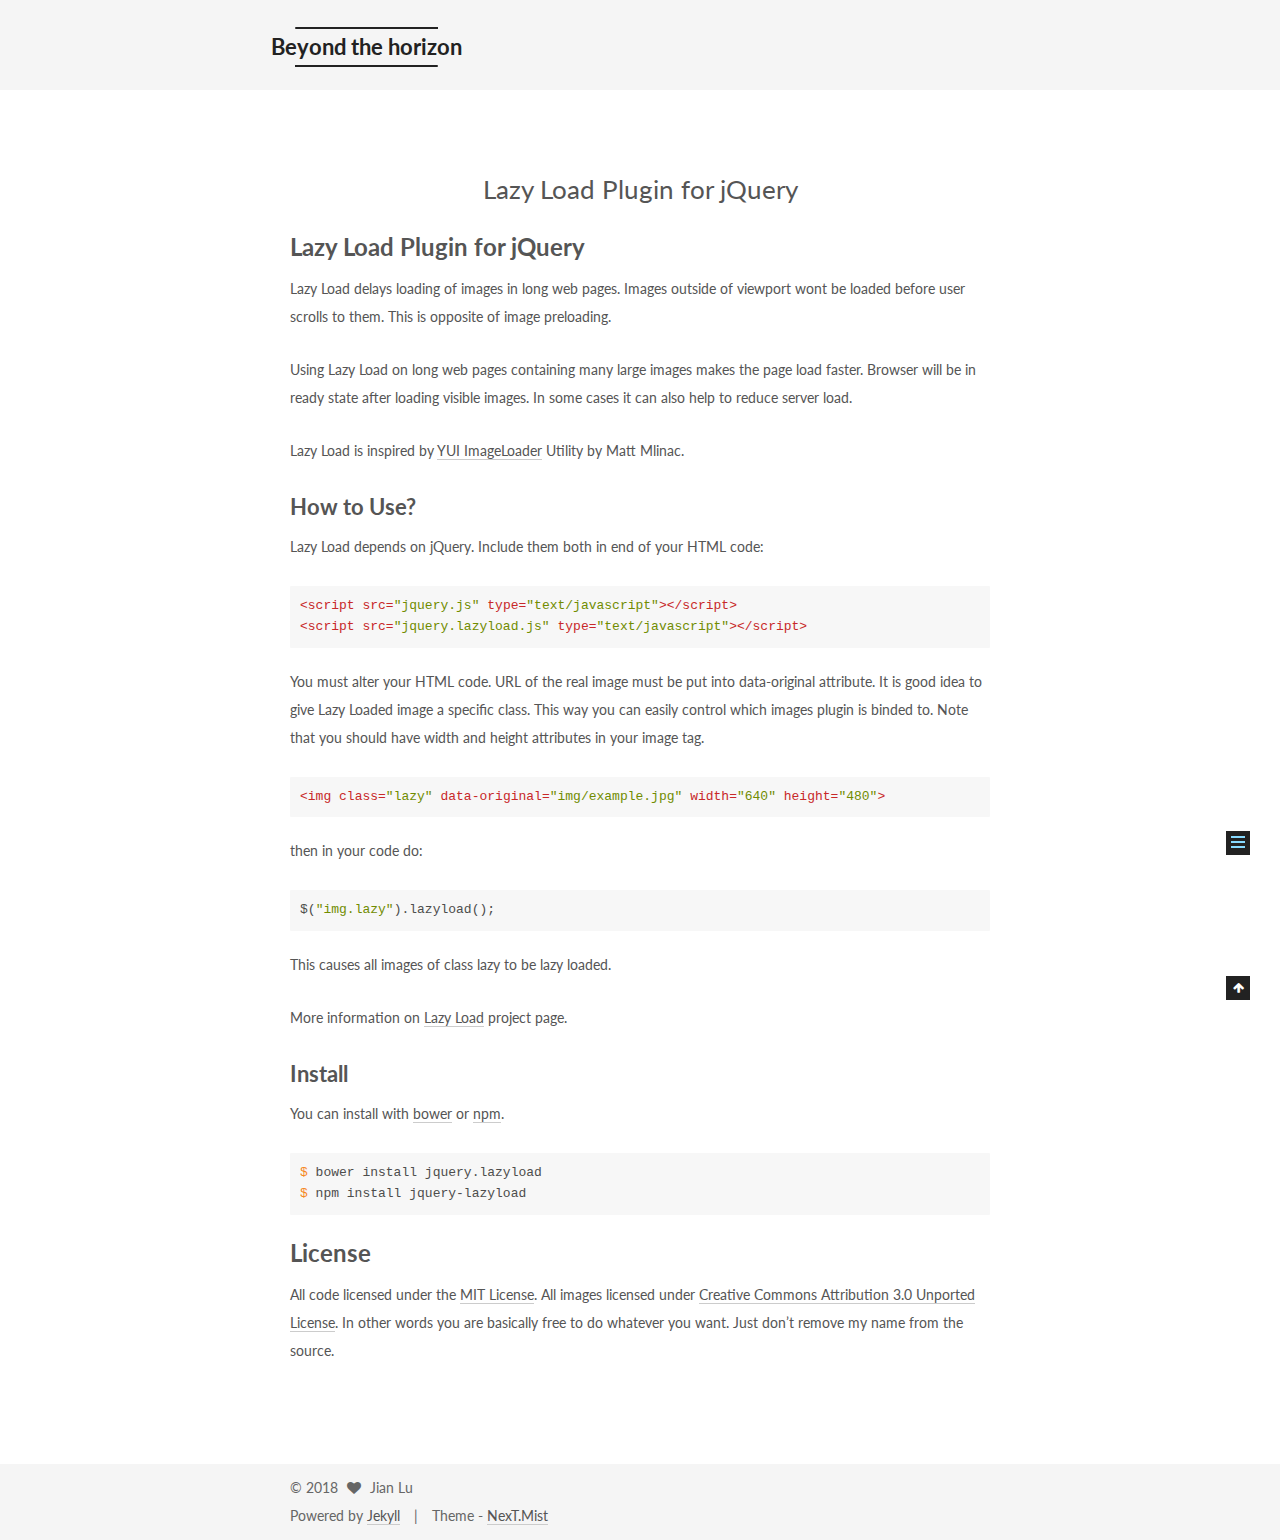
<file: assets/lib/jquery_lazyload/index.html>
<!doctype html>














<html class="theme-next mist use-motion" lang="en">
<head>
  <meta charset="UTF-8"/>
<meta http-equiv="X-UA-Compatible" content="IE=edge" />
<meta name="viewport" content="width=device-width, initial-scale=1, maximum-scale=1"/>









<meta http-equiv="Cache-Control" content="no-transform" />
<meta http-equiv="Cache-Control" content="no-siteapp" />















  
  
  <link href="/assets/lib/fancybox/source/jquery.fancybox.css?v=2.1.5" rel="stylesheet" type="text/css" />




  
  
  
  

  

  

  

  

  

  
    
    
    <link href="//fonts.googleapis.com/css?family=Lato:300,300italic,400,400italic,700,700italic&subset=latin,latin-ext" rel="stylesheet" type="text/css">
  






<link href="/assets/lib/font-awesome/css/font-awesome.min.css?v=4.6.2" rel="stylesheet" type="text/css" />

<link href="/assets/css/main.css?v=5.1.1" rel="stylesheet" type="text/css" />


  <meta name="keywords" content="Jekyll, NexT" />





  <link rel="alternate" href="/atom.xml" title="Beyond the horizon" type="application/atom+xml" />




  <link rel="shortcut icon" type="image/x-icon" href="/assets/favicon.ico?v=5.1.1" />
















<meta name="description" content="# Lazy Load Plugin for jQuery Lazy Load delays loading of images in long web pages. Images outside of viewport wont be loaded before user scrolls to them. This is opposite of image preloading. Using Lazy Load on long web pages containing many large images makes the page load faster. Browser will be in ready state after loading visible images. In some cases it can also help to reduce server load. Lazy Load is inspired by [YUI ImageLoader](http://developer.yahoo.com/yui/imageloader/) Utility by Matt Mlinac. ## How to Use? Lazy Load depends on jQuery. Include them both in end of your HTML code: ```html ``` You must alter your HTML code. URL of the real image must be put into data-original attribute. It is good idea to give Lazy Loaded image a specific class. This way you can easily control which images plugin is binded to. Note that you should have width and height attributes in your image tag. ```html ``` then in your code do: ```js $(&quot;img.lazy&quot;).lazyload(); ``` This causes all images of class lazy to be lazy loaded. More information on [Lazy Load](http://www.appelsiini.net/projects/lazyload) project page. ## Install You can install with [bower](http://bower.io/) or [npm](https://www.npmjs.com/). ```sh $ bower install jquery.lazyload $ npm install jquery-lazyload ``` # License All code licensed under the [MIT License](http://www.opensource.org/licenses/mit-license.php). All images licensed under [Creative Commons Attribution 3.0 Unported License](http://creativecommons.org/licenses/by/3.0/deed.en_US). In other words you are basically free to do whatever you want. Just don&apos;t remove my name from the source.">
<meta name="keywords" content="Jekyll, NexT">
<meta property="og:type" content="website">
<meta property="og:title" content="Lazy Load Plugin for jQuery">
<meta property="og:url" content="http://localhost:4000/assets/lib/jquery_lazyload/">
<meta property="og:site_name" content="Beyond the horizon">
<meta property="og:description" content="# Lazy Load Plugin for jQuery Lazy Load delays loading of images in long web pages. Images outside of viewport wont be loaded before user scrolls to them. This is opposite of image preloading. Using Lazy Load on long web pages containing many large images makes the page load faster. Browser will be in ready state after loading visible images. In some cases it can also help to reduce server load. Lazy Load is inspired by [YUI ImageLoader](http://developer.yahoo.com/yui/imageloader/) Utility by Matt Mlinac. ## How to Use? Lazy Load depends on jQuery. Include them both in end of your HTML code: ```html ``` You must alter your HTML code. URL of the real image must be put into data-original attribute. It is good idea to give Lazy Loaded image a specific class. This way you can easily control which images plugin is binded to. Note that you should have width and height attributes in your image tag. ```html ``` then in your code do: ```js $(&quot;img.lazy&quot;).lazyload(); ``` This causes all images of class lazy to be lazy loaded. More information on [Lazy Load](http://www.appelsiini.net/projects/lazyload) project page. ## Install You can install with [bower](http://bower.io/) or [npm](https://www.npmjs.com/). ```sh $ bower install jquery.lazyload $ npm install jquery-lazyload ``` # License All code licensed under the [MIT License](http://www.opensource.org/licenses/mit-license.php). All images licensed under [Creative Commons Attribution 3.0 Unported License](http://creativecommons.org/licenses/by/3.0/deed.en_US). In other words you are basically free to do whatever you want. Just don&apos;t remove my name from the source.">
<meta property="og:locale" content="en">
<meta property="og:image" content="lazy">
<meta name="twitter:card" content="summary">
<meta name="twitter:title" content="Lazy Load Plugin for jQuery">
<meta name="twitter:description" content="# Lazy Load Plugin for jQuery Lazy Load delays loading of images in long web pages. Images outside of viewport wont be loaded before user scrolls to them. This is opposite of image preloading. Using Lazy Load on long web pages containing many large images makes the page load faster. Browser will be in ready state after loading visible images. In some cases it can also help to reduce server load. Lazy Load is inspired by [YUI ImageLoader](http://developer.yahoo.com/yui/imageloader/) Utility by Matt Mlinac. ## How to Use? Lazy Load depends on jQuery. Include them both in end of your HTML code: ```html ``` You must alter your HTML code. URL of the real image must be put into data-original attribute. It is good idea to give Lazy Loaded image a specific class. This way you can easily control which images plugin is binded to. Note that you should have width and height attributes in your image tag. ```html ``` then in your code do: ```js $(&quot;img.lazy&quot;).lazyload(); ``` This causes all images of class lazy to be lazy loaded. More information on [Lazy Load](http://www.appelsiini.net/projects/lazyload) project page. ## Install You can install with [bower](http://bower.io/) or [npm](https://www.npmjs.com/). ```sh $ bower install jquery.lazyload $ npm install jquery-lazyload ``` # License All code licensed under the [MIT License](http://www.opensource.org/licenses/mit-license.php). All images licensed under [Creative Commons Attribution 3.0 Unported License](http://creativecommons.org/licenses/by/3.0/deed.en_US). In other words you are basically free to do whatever you want. Just don&apos;t remove my name from the source.">
<meta name="twitter:image" content="lazy">


<script type="text/javascript" id="hexo.configurations">
  var NexT = window.NexT || {};
  var CONFIG = {
    root: '',
    scheme: 'Mist',
    sidebar: {"position":"left","display":"post","offset":12,"offset_float":0,"b2t":false,"scrollpercent":false},
    fancybox: true,
    motion: true,
    duoshuo: {
      userId: '0',
      author: 'Author'
    },
    algolia: {
      applicationID: '',
      apiKey: '',
      indexName: '',
      hits: {"per_page":10},
      labels: {"input_placeholder":"Search for Posts","hits_empty":"We didn't find any results for the search: ${query}","hits_stats":"${hits} results found in ${time} ms"}
    }
  };
</script>



  <link rel="canonical" href="http://localhost:4000/"/>





  <title>              Lazy Load Plugin for jQuery | Beyond the horizon      </title>
  
















</head>

<body itemscope itemtype="http://schema.org/WebPage" lang="en">

  
  

  <div class="container sidebar-position-left page-post-detail ">
    <div class="headband"></div>

    <header id="header" class="header" itemscope itemtype="http://schema.org/WPHeader">
      <div class="header-inner"> <div class="site-brand-wrapper">
  <div class="site-meta ">
    

    <div class="custom-logo-site-title">
      <a href="/"  class="brand" rel="start">
        <span class="logo-line-before"><i></i></span>
        <span class="site-title">Beyond the horizon</span>
        <span class="logo-line-after"><i></i></span>
      </a>
    </div>
      
        <p class="site-subtitle"></p>
      
  </div>

  <div class="site-nav-toggle">
    <button>
      <span class="btn-bar"></span>
      <span class="btn-bar"></span>
      <span class="btn-bar"></span>
    </button>
  </div>
</div>

<nav class="site-nav">
  

  
    <ul id="menu" class="menu">
      
        
        
        
        <li class="menu-item menu-item-home">
          <a href="/" rel="section">
            
              <i class="menu-item-icon fa fa-fw fa-home"></i> <br />
            
            Home
          </a>
        </li>
      
        
        
        
        <li class="menu-item menu-item-about">
          <a href="/about/" rel="section">
            
              <i class="menu-item-icon fa fa-fw fa-user"></i> <br />
            
            About
          </a>
        </li>
      
        
        
        
        <li class="menu-item menu-item-archives">
          <a href="/archives/" rel="section">
            
              <i class="menu-item-icon fa fa-fw fa-archive"></i> <br />
            
            Archives
          </a>
        </li>
      
        
        
        
        <li class="menu-item menu-item-tags">
          <a href="/tags/" rel="section">
            
              <i class="menu-item-icon fa fa-fw fa-tags"></i> <br />
            
            Tags
          </a>
        </li>
      

      
    </ul>
  

  
</nav>



 </div>
    </header>

    <main id="main" class="main">
      <div class="main-inner">
        <div class="content-wrap">
          <div id="content" class="content">
            
<div id="posts" class="posts-expand">
<header class="post-header">

	<h1 class="post-title" itemprop="name headline">
    
      Lazy Load Plugin for jQuery
    
  </h1>



</header>

  
  
    <h1 id="lazy-load-plugin-for-jquery">Lazy Load Plugin for jQuery</h1>

<p>Lazy Load delays loading of images in long web pages. Images outside of viewport wont be loaded before user scrolls to them. This is opposite of image preloading.</p>

<p>Using Lazy Load on long web pages containing many large images makes the page load faster. Browser will be in ready state after loading visible images. In some cases it can also help to reduce server load.</p>

<p>Lazy Load is inspired by <a href="http://developer.yahoo.com/yui/imageloader/">YUI ImageLoader</a> Utility by Matt Mlinac.</p>

<h2 id="how-to-use">How to Use?</h2>

<p>Lazy Load depends on jQuery. Include them both in end of your HTML code:</p>

<div class="language-html highlighter-rouge"><pre class="highlight"><code><span class="nt">&lt;script </span><span class="na">src=</span><span class="s">"jquery.js"</span> <span class="na">type=</span><span class="s">"text/javascript"</span><span class="nt">&gt;&lt;/script&gt;</span>
<span class="nt">&lt;script </span><span class="na">src=</span><span class="s">"jquery.lazyload.js"</span> <span class="na">type=</span><span class="s">"text/javascript"</span><span class="nt">&gt;&lt;/script&gt;</span>
</code></pre>
</div>

<p>You must alter your HTML code. URL of the real image must be put into data-original attribute. It is good idea to give Lazy Loaded image a specific class. This way you can easily control which images plugin is binded to. Note that you should have width and height attributes in your image tag.</p>

<div class="language-html highlighter-rouge"><pre class="highlight"><code><span class="nt">&lt;img</span> <span class="na">class=</span><span class="s">"lazy"</span> <span class="na">data-original=</span><span class="s">"img/example.jpg"</span> <span class="na">width=</span><span class="s">"640"</span> <span class="na">height=</span><span class="s">"480"</span><span class="nt">&gt;</span>
</code></pre>
</div>

<p>then in your code do:</p>

<div class="language-js highlighter-rouge"><pre class="highlight"><code><span class="nx">$</span><span class="p">(</span><span class="s2">"img.lazy"</span><span class="p">).</span><span class="nx">lazyload</span><span class="p">();</span>
</code></pre>
</div>

<p>This causes all images of class lazy to be lazy loaded.</p>

<p>More information on <a href="http://www.appelsiini.net/projects/lazyload">Lazy Load</a> project page.</p>

<h2 id="install">Install</h2>

<p>You can install with <a href="http://bower.io/">bower</a> or <a href="https://www.npmjs.com/">npm</a>.</p>

<div class="language-sh highlighter-rouge"><pre class="highlight"><code><span class="gp">$ </span>bower install jquery.lazyload
<span class="gp">$ </span>npm install jquery-lazyload
</code></pre>
</div>

<h1 id="license">License</h1>

<p>All code licensed under the <a href="http://www.opensource.org/licenses/mit-license.php">MIT License</a>. All images licensed under <a href="http://creativecommons.org/licenses/by/3.0/deed.en_US">Creative Commons Attribution 3.0 Unported License</a>. In other words you are basically free to do whatever you want. Just don’t remove my name from the source.</p>


  
</div>


          </div>
          


          

        </div>
        
          

  <div class="sidebar-toggle">
    <div class="sidebar-toggle-line-wrap">
      <span class="sidebar-toggle-line sidebar-toggle-line-first"></span>
      <span class="sidebar-toggle-line sidebar-toggle-line-middle"></span>
      <span class="sidebar-toggle-line sidebar-toggle-line-last"></span>
    </div>
  </div>

  <aside id="sidebar" class="sidebar">
    <div class="sidebar-inner">

      

      

      <section class="site-overview sidebar-panel sidebar-panel-active">
        <div class="site-author motion-element" itemprop="author" itemscope itemtype="http://schema.org/Person">
          <img class="site-author-image" itemprop="image"
               src="/assets/images/avatar.gif"
               alt="Jian Lu" />
          <p class="site-author-name" itemprop="name">Jian Lu</p>
           
              <p class="site-description motion-element" itemprop="description">Jian's personal blog</p>
          
        </div>
        <nav class="site-state motion-element">

          
            <div class="site-state-item site-state-posts">
              <a href="/archives/">
                <span class="site-state-item-count">3</span>
                <span class="site-state-item-name">posts</span>
              </a>
            </div>
          

          
            
            
            <div class="site-state-item site-state-categories">
              <a href="/categories/">
                <span class="site-state-item-count">3</span>
                <span class="site-state-item-name">categories</span>
              </a>
            </div>
          

          
            
            
            <div class="site-state-item site-state-tags">
              <a href="/tags/">
                <span class="site-state-item-count">9</span>
                <span class="site-state-item-name">tags</span>
              </a>
            </div>
          

        </nav>

        
        
        
          <div class="feed-link motion-element">
            <a href="/atom.xml" rel="alternate">
              <i class="fa fa-rss"></i>
              RSS
            </a>
          </div>
        

        <div class="links-of-author motion-element">
          
        </div>

        
        

        
        

        


      </section>

      

      

    </div>
  </aside>

        
      </div>
    </main>

    <footer id="footer" class="footer">
      <div class="footer-inner">
        <div class="copyright" >
  
  
  &copy; 
  <span itemprop="copyrightYear">2018</span>
  <span class="with-love">
    <i class="fa fa-heart"></i>
  </span>
  <span class="author" itemprop="copyrightHolder">Jian Lu</span>
</div>


<div class="powered-by">
  Powered by <a class="theme-link" href="https://jekyllrb.com">Jekyll</a>
</div>

<div class="theme-info">
  Theme -
  <a class="theme-link" href="https://github.com/simpleyyt/jekyll-theme-next">
    NexT.Mist
  </a>
</div>


        

        
      </div>
    </footer>

    
      <div class="back-to-top">
        <i class="fa fa-arrow-up"></i>
        
      </div>
    

  </div>

  

<script type="text/javascript">
  if (Object.prototype.toString.call(window.Promise) !== '[object Function]') {
    window.Promise = null;
  }
</script>





















  
   
  
  
  
  
  
  <script type="text/javascript" src="/assets/lib/jquery/index.js?v=2.1.3"></script>

  
  
  
  
  
  <script type="text/javascript" src="/assets/lib/fastclick/lib/fastclick.min.js?v=1.0.6"></script>

  
  
  
  
  
  <script type="text/javascript" src="/assets/lib/jquery_lazyload/jquery.lazyload.js?v=1.9.7"></script>

  
  
  
  
  
  <script type="text/javascript" src="/assets/lib/velocity/velocity.min.js?v=1.2.1"></script>

  
  
  
  
  
  <script type="text/javascript" src="/assets/lib/velocity/velocity.ui.min.js?v=1.2.1"></script>

  
  
  
  
  
  <script type="text/javascript" src="/assets/lib/fancybox/source/jquery.fancybox.pack.js?v=2.1.5"></script>


  


  <script type="text/javascript" src="/assets/js/src/utils.js?v=5.1.1"></script>

  <script type="text/javascript" src="/assets/js/src/motion.js?v=5.1.1"></script>



  
  

  <script type="text/javascript" src="/assets/js/src/scrollspy.js?v=5.1.1"></script>
<script type="text/javascript" src="/assets/js/src/post-details.js?v=5.1.1"></script>


  


  <script type="text/javascript" src="/assets/js/src/bootstrap.js?v=5.1.1"></script>



  


  

    
      <script id="dsq-count-scr" src="https://ricowilldo.disqus.com/count.js" async></script>
    

    

  




	





  











  




  





  






  

  

  
  


  

  

  

</body>
</html>
</file>
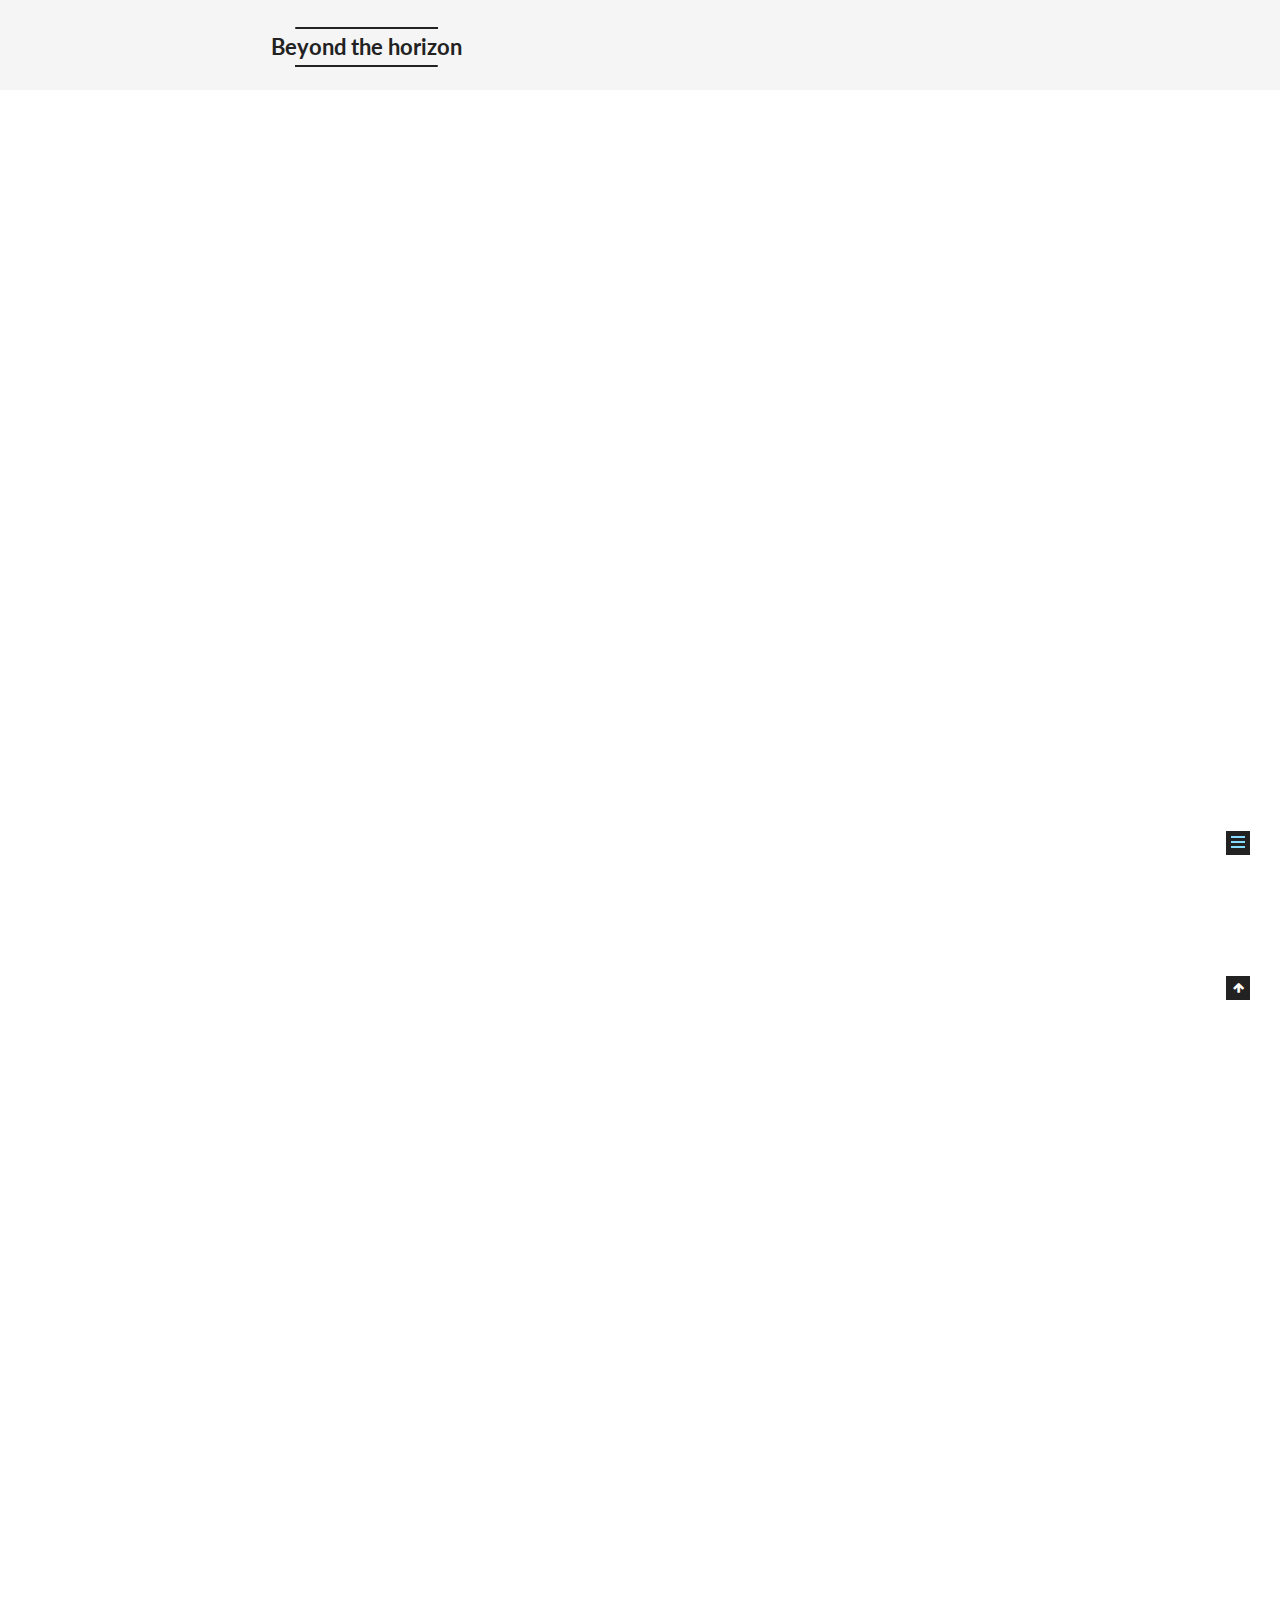
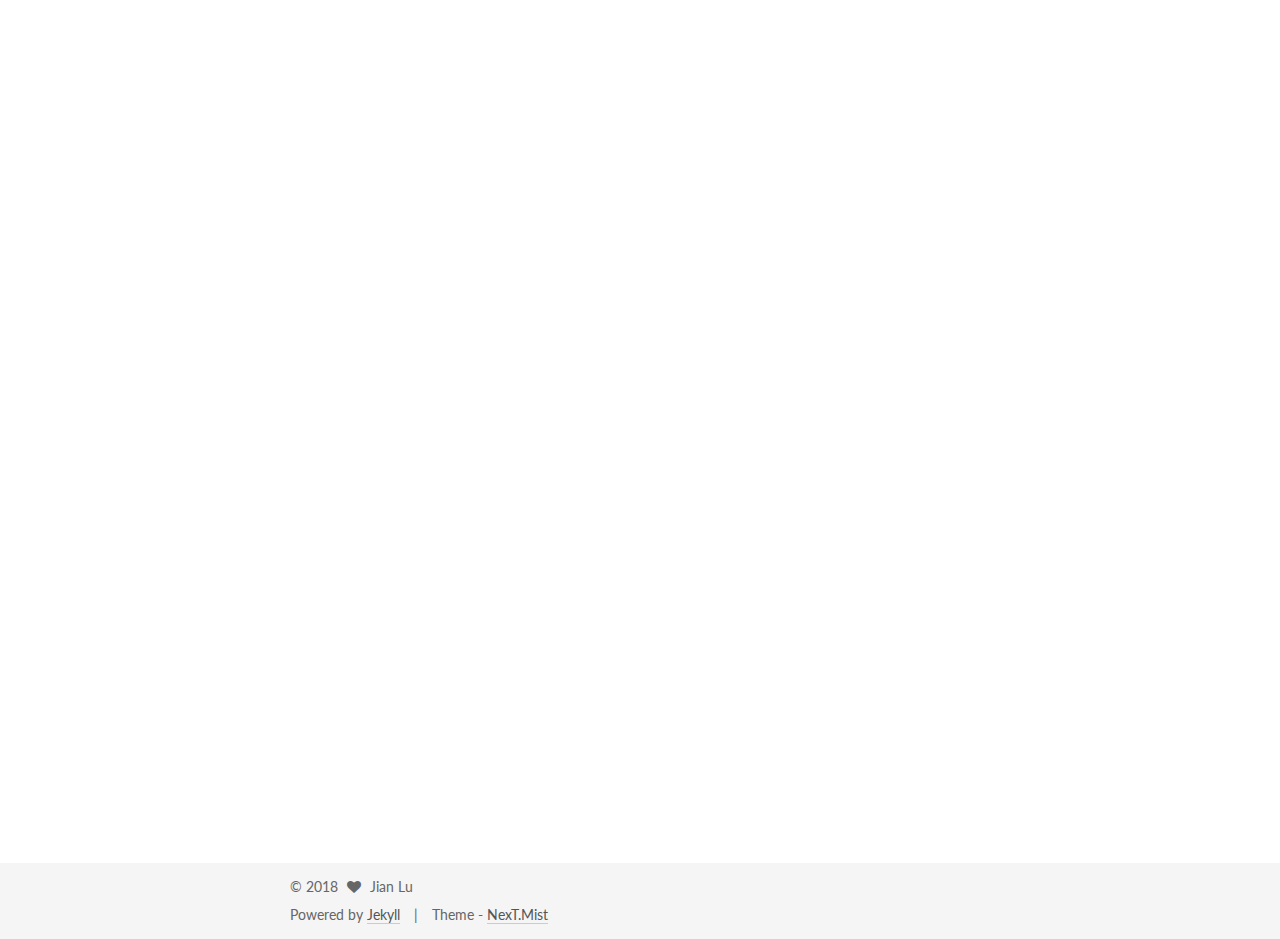
<file: cloud/2018/09/01/twitter-analysis/index.html>
<!doctype html>














<html class="theme-next mist use-motion" lang="en">
<head>
  <meta charset="UTF-8"/>
<meta http-equiv="X-UA-Compatible" content="IE=edge" />
<meta name="viewport" content="width=device-width, initial-scale=1, maximum-scale=1"/>









<meta http-equiv="Cache-Control" content="no-transform" />
<meta http-equiv="Cache-Control" content="no-siteapp" />















  
  
  <link href="/assets/lib/fancybox/source/jquery.fancybox.css?v=2.1.5" rel="stylesheet" type="text/css" />




  
  
  
  

  

  

  

  

  

  
    
    
    <link href="//fonts.googleapis.com/css?family=Lato:300,300italic,400,400italic,700,700italic&subset=latin,latin-ext" rel="stylesheet" type="text/css">
  






<link href="/assets/lib/font-awesome/css/font-awesome.min.css?v=4.6.2" rel="stylesheet" type="text/css" />

<link href="/assets/css/main.css?v=5.1.1" rel="stylesheet" type="text/css" />


  <meta name="keywords" content="DevOps,docker,ansible,couchdb,AWS,boto," />





  <link rel="alternate" href="/atom.xml" title="Beyond the horizon" type="application/atom+xml" />




  <link rel="shortcut icon" type="image/x-icon" href="/assets/favicon.ico?v=5.1.1" />
















<meta name="description" content="Introduction Twitter analysis is the project of COMP90024 Cluster and Cloud Computing. In this project, we are required to develop a twitter harvester to collect the tweets from a certain area within Australia, and then analyze the tweets to find out some insteresting correlations between tweets and general data from AURIN(Australian Urban Research Infrastructure Network). All the code will be deployed on the Nectar researcch cloud. I am responsible for the whole backend development and deployment of the system. Source code can be found here on github. Requirements Understanding requirements is crucial for the development of the whole system. In this project, the system should be able to continue working with some errors to ensure the fault tolerence of the harvester, a couchdb cluster is needed to be deployed on multiple instances. There are two kinds of harvesters: one is the realtime harvester, which is used to capture the realtime tweets; the other one is the past harvester, which is used to capture the past tweets. One realtime harvester is enough to deal with all the upcoming tweets in Australia, but there are too many past tweets to dig, it is better to use several harvesters working in parallel to improve the efficiency.">
<meta name="keywords" content="DevOps, docker, ansible, couchdb, AWS, boto">
<meta property="og:type" content="article">
<meta property="og:title" content="Cloud Project--Twitter Analysis">
<meta property="og:url" content="http://localhost:4000/cloud/2018/09/01/twitter-analysis/">
<meta property="og:site_name" content="Beyond the horizon">
<meta property="og:description" content="Introduction Twitter analysis is the project of COMP90024 Cluster and Cloud Computing. In this project, we are required to develop a twitter harvester to collect the tweets from a certain area within Australia, and then analyze the tweets to find out some insteresting correlations between tweets and general data from AURIN(Australian Urban Research Infrastructure Network). All the code will be deployed on the Nectar researcch cloud. I am responsible for the whole backend development and deployment of the system. Source code can be found here on github. Requirements Understanding requirements is crucial for the development of the whole system. In this project, the system should be able to continue working with some errors to ensure the fault tolerence of the harvester, a couchdb cluster is needed to be deployed on multiple instances. There are two kinds of harvesters: one is the realtime harvester, which is used to capture the realtime tweets; the other one is the past harvester, which is used to capture the past tweets. One realtime harvester is enough to deal with all the upcoming tweets in Australia, but there are too many past tweets to dig, it is better to use several harvesters working in parallel to improve the efficiency.">
<meta property="og:locale" content="en">
<meta property="og:image" content="/assets/images/sysArc.png">
<meta name="twitter:card" content="summary">
<meta name="twitter:title" content="Cloud Project--Twitter Analysis">
<meta name="twitter:description" content="Introduction Twitter analysis is the project of COMP90024 Cluster and Cloud Computing. In this project, we are required to develop a twitter harvester to collect the tweets from a certain area within Australia, and then analyze the tweets to find out some insteresting correlations between tweets and general data from AURIN(Australian Urban Research Infrastructure Network). All the code will be deployed on the Nectar researcch cloud. I am responsible for the whole backend development and deployment of the system. Source code can be found here on github. Requirements Understanding requirements is crucial for the development of the whole system. In this project, the system should be able to continue working with some errors to ensure the fault tolerence of the harvester, a couchdb cluster is needed to be deployed on multiple instances. There are two kinds of harvesters: one is the realtime harvester, which is used to capture the realtime tweets; the other one is the past harvester, which is used to capture the past tweets. One realtime harvester is enough to deal with all the upcoming tweets in Australia, but there are too many past tweets to dig, it is better to use several harvesters working in parallel to improve the efficiency.">
<meta name="twitter:image" content="/assets/images/sysArc.png">


<script type="text/javascript" id="hexo.configurations">
  var NexT = window.NexT || {};
  var CONFIG = {
    root: '',
    scheme: 'Mist',
    sidebar: {"position":"left","display":"post","offset":12,"offset_float":0,"b2t":false,"scrollpercent":false},
    fancybox: true,
    motion: true,
    duoshuo: {
      userId: '0',
      author: 'Author'
    },
    algolia: {
      applicationID: '',
      apiKey: '',
      indexName: '',
      hits: {"per_page":10},
      labels: {"input_placeholder":"Search for Posts","hits_empty":"We didn't find any results for the search: ${query}","hits_stats":"${hits} results found in ${time} ms"}
    }
  };
</script>



  <link rel="canonical" href="http://localhost:4000/"/>





  <title>Cloud Project--Twitter Analysis | Beyond the horizon</title>
  
















</head>

<body itemscope itemtype="http://schema.org/WebPage" lang="en">

  
  

  <div class="container sidebar-position-left page-post-detail ">
    <div class="headband"></div>

    <header id="header" class="header" itemscope itemtype="http://schema.org/WPHeader">
      <div class="header-inner"> <div class="site-brand-wrapper">
  <div class="site-meta ">
    

    <div class="custom-logo-site-title">
      <a href="/"  class="brand" rel="start">
        <span class="logo-line-before"><i></i></span>
        <span class="site-title">Beyond the horizon</span>
        <span class="logo-line-after"><i></i></span>
      </a>
    </div>
      
        <p class="site-subtitle"></p>
      
  </div>

  <div class="site-nav-toggle">
    <button>
      <span class="btn-bar"></span>
      <span class="btn-bar"></span>
      <span class="btn-bar"></span>
    </button>
  </div>
</div>

<nav class="site-nav">
  

  
    <ul id="menu" class="menu">
      
        
        
        
        <li class="menu-item menu-item-home">
          <a href="/" rel="section">
            
              <i class="menu-item-icon fa fa-fw fa-home"></i> <br />
            
            Home
          </a>
        </li>
      
        
        
        
        <li class="menu-item menu-item-about">
          <a href="/about/" rel="section">
            
              <i class="menu-item-icon fa fa-fw fa-user"></i> <br />
            
            About
          </a>
        </li>
      
        
        
        
        <li class="menu-item menu-item-archives">
          <a href="/archives/" rel="section">
            
              <i class="menu-item-icon fa fa-fw fa-archive"></i> <br />
            
            Archives
          </a>
        </li>
      
        
        
        
        <li class="menu-item menu-item-tags">
          <a href="/tags/" rel="section">
            
              <i class="menu-item-icon fa fa-fw fa-tags"></i> <br />
            
            Tags
          </a>
        </li>
      

      
    </ul>
  

  
</nav>



 </div>
    </header>

    <main id="main" class="main">
      <div class="main-inner">
        <div class="content-wrap">
          <div id="content" class="content">
            

<div id="posts" class="posts-expand">
  
  

  

  
  
  

  <article class="post post-type- " itemscope itemtype="http://schema.org/Article">
    <link itemprop="mainEntityOfPage" href="http://localhost:4000/cloud/2018/09/01/twitter-analysis/">

    <span hidden itemprop="author" itemscope itemtype="http://schema.org/Person">
      <meta itemprop="name" content="Jian Lu">
      <meta itemprop="description" content="">
      <meta itemprop="image" content="assets/images/avatar.gif">
    </span>

    <span hidden itemprop="publisher" itemscope itemtype="http://schema.org/Organization">
      <meta itemprop="name" content="Beyond the horizon">
    </span>

    
      <header class="post-header">

        
        
          <h1 class="post-title" itemprop="name headline">
          
          
            Cloud Project--Twitter Analysis
          
        </h1>
        

        <div class="post-meta">
          <span class="post-time">
            
              <span class="post-meta-item-icon">
                <i class="fa fa-calendar-o"></i>
              </span>
              
                <span class="post-meta-item-text">Posted on</span>
              
              <time title="Post created" itemprop="dateCreated datePublished" datetime="2018-09-02T09:31:30+10:00">
                2018-09-01
              </time>
            

            

            
          </span>

          
            <span class="post-category" >
            
              <span class="post-meta-divider">|</span>
            
              <span class="post-meta-item-icon">
                <i class="fa fa-folder-o"></i>
              </span>
              
                <span class="post-meta-item-text">In</span>
              
              
                
                <span itemprop="about" itemscope itemtype="http://schema.org/Thing">
                  <a href="/category/#/cloud" itemprop="url" rel="index">
                    <span itemprop="name">cloud</span>
                  </a>
                </span>

                
                
              
            </span>
          

          
            
              <span class="post-comments-count">
                <span class="post-meta-divider">|</span>
                <span class="post-meta-item-icon">
                  <i class="fa fa-comment-o"></i>
                </span>
                <a href="/cloud/2018/09/01/twitter-analysis/#comments" itemprop="discussionUrl">
                  <span class="post-comments-count disqus-comment-count"
                        data-disqus-identifier="/cloud/2018/09/01/twitter-analysis/" itemprop="commentCount"></span>
                </a>
              </span>
            
          

          
          

          

          

          
            
                <div class="post-description">
                    
                </div>
            
          

        </div>
      </header>
    

    <div class="post-body" itemprop="articleBody">

      
      

      
        
  
  












  <h1 id="introduction">Introduction</h1>
<p>Twitter analysis is the project of COMP90024 Cluster and Cloud Computing. In this project, we are required to develop a twitter harvester to collect the tweets from a certain area within Australia, and then analyze the tweets to find out some insteresting correlations between tweets and general data from <a href="https://aurin.org.au/">AURIN(Australian Urban Research Infrastructure Network)</a>. All the code will be deployed on the Nectar researcch cloud. I am responsible for the whole backend development and deployment of the system. Source code can be found here on <a href="https://github.com/betadecay1993/Team54_asignment2">github</a>.</p>
<h1 id="requirements">Requirements</h1>
<p>Understanding requirements is crucial for the development of the whole system. In this project, the system should be able to continue working with some errors to ensure the fault tolerence of the harvester, a couchdb cluster is needed to be deployed on multiple instances. There are two kinds of harvesters: one is the realtime harvester, which is used to capture the realtime tweets; the other one is the past harvester, which is used to capture the past tweets. One realtime harvester is enough to deal with all the upcoming tweets in Australia, but there are too many past tweets to dig, it is better to use several harvesters working in parallel to improve the efficiency.</p>

<h1 id="system-architechture">System Architechture</h1>
<center>
<img src="/assets/images/sysArc.png" />
</center>
<p>The above shows the general architecture of the system. A couchdb cluster consisting of three nodes are deployed on three instances on the cloud. The realtime and historical tweet harvesters can be deployed on any instance. Then the sentiment analysis algorithms are applied on the data to find the correlations. In the end, all the data is delivered to through the frontend page to the reader.
In this project, I used Boto to automate the setting up of cloud instances. After the instances are set up, Ansible scripts are used to automatically deploy the couchdb and the whole system to the instances. Below is the video showing the automated deployment of the system from scratch.</p>
<iframe width="560" height="315" src="https://www.youtube.com/embed/_9p5duTsvR8?rel=0" frameborder="0" allow="autoplay; encrypted-media" allowfullscreen=""></iframe>
<h1 id="further-improvement">Further improvement</h1>
<h2 id="code-structure">Code Structure</h2>
<p>The code should be organized in a clearer way.</p>
<h2 id="ansible-scripts">Ansible scripts</h2>
<p>Uploading the files to the server can also be done by ansible scripts.</p>
<h2 id="containerisation">Containerisation</h2>
<p>Containerisation makes it easier to deploy the whole application.</p>
<h2 id="git-branch-issue">Git branch issue</h2>
<p>All team members committed to the master branch directly. Instead, each team member should be working on different branches and then merge to the master branch once approved by the team.</p>


      
    </div>

    <div>
      
        

      
    </div>

    <div>
      
        

      
    </div>

    <div>
      
        

      
    </div>

    <footer class="post-footer">
      
        <div class="post-tags">
          
            
            <a href="/tag/#/DevOps" rel="tag"># DevOps</a>
          
            
            <a href="/tag/#/docker" rel="tag"># docker</a>
          
            
            <a href="/tag/#/ansible" rel="tag"># ansible</a>
          
            
            <a href="/tag/#/couchdb" rel="tag"># couchdb</a>
          
            
            <a href="/tag/#/AWS" rel="tag"># AWS</a>
          
            
            <a href="/tag/#/boto" rel="tag"># boto</a>
          
        </div>
      

      
      
      
      
      

      
      
        <div class="post-nav" id="post-nav-id">
          <div class="post-nav-next post-nav-item">
            
              <a href="/mongodb/cloud/2018/09/02/twitter-analysis-improved/" rel="next" title="Using MongoDB with Python">
                <i class="fa fa-chevron-left"></i> Using MongoDB with Python
              </a>
            
          </div>

          <span class="post-nav-divider"></span>

          <div class="post-nav-prev post-nav-item">
            
          </div>
        </div>
      
      

      
    </footer>
  </article>

  <div class="post-spread">
    
  </div>
</div>


          </div>
          


          
  <div class="comments" id="comments">
    
      <div id="disqus_thread">
        <noscript>
          Please enable JavaScript to view the
          <a href="https://disqus.com/?ref_noscript">comments powered by Disqus.</a>
        </noscript>
      </div>
    
  </div>


        </div>
        
          

  <div class="sidebar-toggle">
    <div class="sidebar-toggle-line-wrap">
      <span class="sidebar-toggle-line sidebar-toggle-line-first"></span>
      <span class="sidebar-toggle-line sidebar-toggle-line-middle"></span>
      <span class="sidebar-toggle-line sidebar-toggle-line-last"></span>
    </div>
  </div>

  <aside id="sidebar" class="sidebar">
    <div class="sidebar-inner">

      
        
        
        







      

      
        <ul class="sidebar-nav motion-element">
          <li class="sidebar-nav-toc sidebar-nav-active" data-target="post-toc-wrap" >
            Table of Contents
          </li>
          <li class="sidebar-nav-overview" data-target="site-overview">
            Overview
          </li>
        </ul>
      

      <section class="site-overview sidebar-panel">
        <div class="site-author motion-element" itemprop="author" itemscope itemtype="http://schema.org/Person">
          <img class="site-author-image" itemprop="image"
               src="/assets/images/avatar.gif"
               alt="Jian Lu" />
          <p class="site-author-name" itemprop="name">Jian Lu</p>
           
              <p class="site-description motion-element" itemprop="description">Jian's personal blog</p>
          
        </div>
        <nav class="site-state motion-element">

          
            <div class="site-state-item site-state-posts">
              <a href="/archives/">
                <span class="site-state-item-count">3</span>
                <span class="site-state-item-name">posts</span>
              </a>
            </div>
          

          
            
            
            <div class="site-state-item site-state-categories">
              <a href="/categories/">
                <span class="site-state-item-count">3</span>
                <span class="site-state-item-name">categories</span>
              </a>
            </div>
          

          
            
            
            <div class="site-state-item site-state-tags">
              <a href="/tags/">
                <span class="site-state-item-count">9</span>
                <span class="site-state-item-name">tags</span>
              </a>
            </div>
          

        </nav>

        
        
        
          <div class="feed-link motion-element">
            <a href="/atom.xml" rel="alternate">
              <i class="fa fa-rss"></i>
              RSS
            </a>
          </div>
        

        <div class="links-of-author motion-element">
          
        </div>

        
        

        
        

        


      </section>

      
      <!--noindex-->
        <section class="post-toc-wrap motion-element sidebar-panel sidebar-panel-active">
          <div class="post-toc">

            
            
            
            








            
              <div class="post-toc-content">
    <ol class=nav>
      <li class="nav-item nav-level-1"> <a class="nav-link" href="#introduction"> <span class="nav-number">1</span> <span class="nav-text">Introduction</span> </a> </li> <li class="nav-item nav-level-1"> <a class="nav-link" href="#requirements"> <span class="nav-number">2</span> <span class="nav-text">Requirements</span> </a> </li> <li class="nav-item nav-level-1"> <a class="nav-link" href="#system-architechture"> <span class="nav-number">3</span> <span class="nav-text">System Architechture</span> </a> </li> <li class="nav-item nav-level-1"> <a class="nav-link" href="#further-improvement"> <span class="nav-number">4</span> <span class="nav-text">Further improvement</span> </a> <ol class="nav-child"> <li class="nav-item nav-level-2"> <a class="nav-link" href="#code-structure"> <span class="nav-number">4.1</span> <span class="nav-text">Code Structure</span> </a> </li> <li class="nav-item nav-level-2"> <a class="nav-link" href="#ansible-scripts"> <span class="nav-number">4.2</span> <span class="nav-text">Ansible scripts</span> </a> </li> <li class="nav-item nav-level-2"> <a class="nav-link" href="#containerisation"> <span class="nav-number">4.3</span> <span class="nav-text">Containerisation</span> </a> </li> <li class="nav-item nav-level-2"> <a class="nav-link" href="#git-branch-issue"> <span class="nav-number">4.4</span> <span class="nav-text">Git branch issue</span> </a> </li> </ol> </li>
    </ol>
  </div>
            

          </div>
        </section>
      <!--/noindex-->
      

      

    </div>
  </aside>

        
      </div>
    </main>

    <footer id="footer" class="footer">
      <div class="footer-inner">
        <div class="copyright" >
  
  
  &copy; 
  <span itemprop="copyrightYear">2018</span>
  <span class="with-love">
    <i class="fa fa-heart"></i>
  </span>
  <span class="author" itemprop="copyrightHolder">Jian Lu</span>
</div>


<div class="powered-by">
  Powered by <a class="theme-link" href="https://jekyllrb.com">Jekyll</a>
</div>

<div class="theme-info">
  Theme -
  <a class="theme-link" href="https://github.com/simpleyyt/jekyll-theme-next">
    NexT.Mist
  </a>
</div>


        

        
      </div>
    </footer>

    
      <div class="back-to-top">
        <i class="fa fa-arrow-up"></i>
        
      </div>
    

  </div>

  

<script type="text/javascript">
  if (Object.prototype.toString.call(window.Promise) !== '[object Function]') {
    window.Promise = null;
  }
</script>





















  
   
  
  
  
  
  
  <script type="text/javascript" src="/assets/lib/jquery/index.js?v=2.1.3"></script>

  
  
  
  
  
  <script type="text/javascript" src="/assets/lib/fastclick/lib/fastclick.min.js?v=1.0.6"></script>

  
  
  
  
  
  <script type="text/javascript" src="/assets/lib/jquery_lazyload/jquery.lazyload.js?v=1.9.7"></script>

  
  
  
  
  
  <script type="text/javascript" src="/assets/lib/velocity/velocity.min.js?v=1.2.1"></script>

  
  
  
  
  
  <script type="text/javascript" src="/assets/lib/velocity/velocity.ui.min.js?v=1.2.1"></script>

  
  
  
  
  
  <script type="text/javascript" src="/assets/lib/fancybox/source/jquery.fancybox.pack.js?v=2.1.5"></script>


  


  <script type="text/javascript" src="/assets/js/src/utils.js?v=5.1.1"></script>

  <script type="text/javascript" src="/assets/js/src/motion.js?v=5.1.1"></script>



  
  

  <script type="text/javascript" src="/assets/js/src/scrollspy.js?v=5.1.1"></script>
<script type="text/javascript" src="/assets/js/src/post-details.js?v=5.1.1"></script>


  


  <script type="text/javascript" src="/assets/js/src/bootstrap.js?v=5.1.1"></script>



  


  

    
      <script id="dsq-count-scr" src="https://ricowilldo.disqus.com/count.js" async></script>
    

    
      
      <script type="text/javascript">
          var disqus_config = function () {
              this.page.url = 'http://localhost:4000/cloud/2018/09/01/twitter-analysis/';
              this.page.identifier = '/cloud/2018/09/01/twitter-analysis/';
              this.page.title = 'Cloud Project--Twitter Analysis';
          };
          var d = document, s = d.createElement('script');
          s.src = 'https://ricowilldo.disqus.com/embed.js';
          s.setAttribute('data-timestamp', '' + +new Date());
          (d.head || d.body).appendChild(s);
      </script>
      
    

  




	





  











  




  





  






  

  

  
  


  

  

  

</body>
</html>
</file>
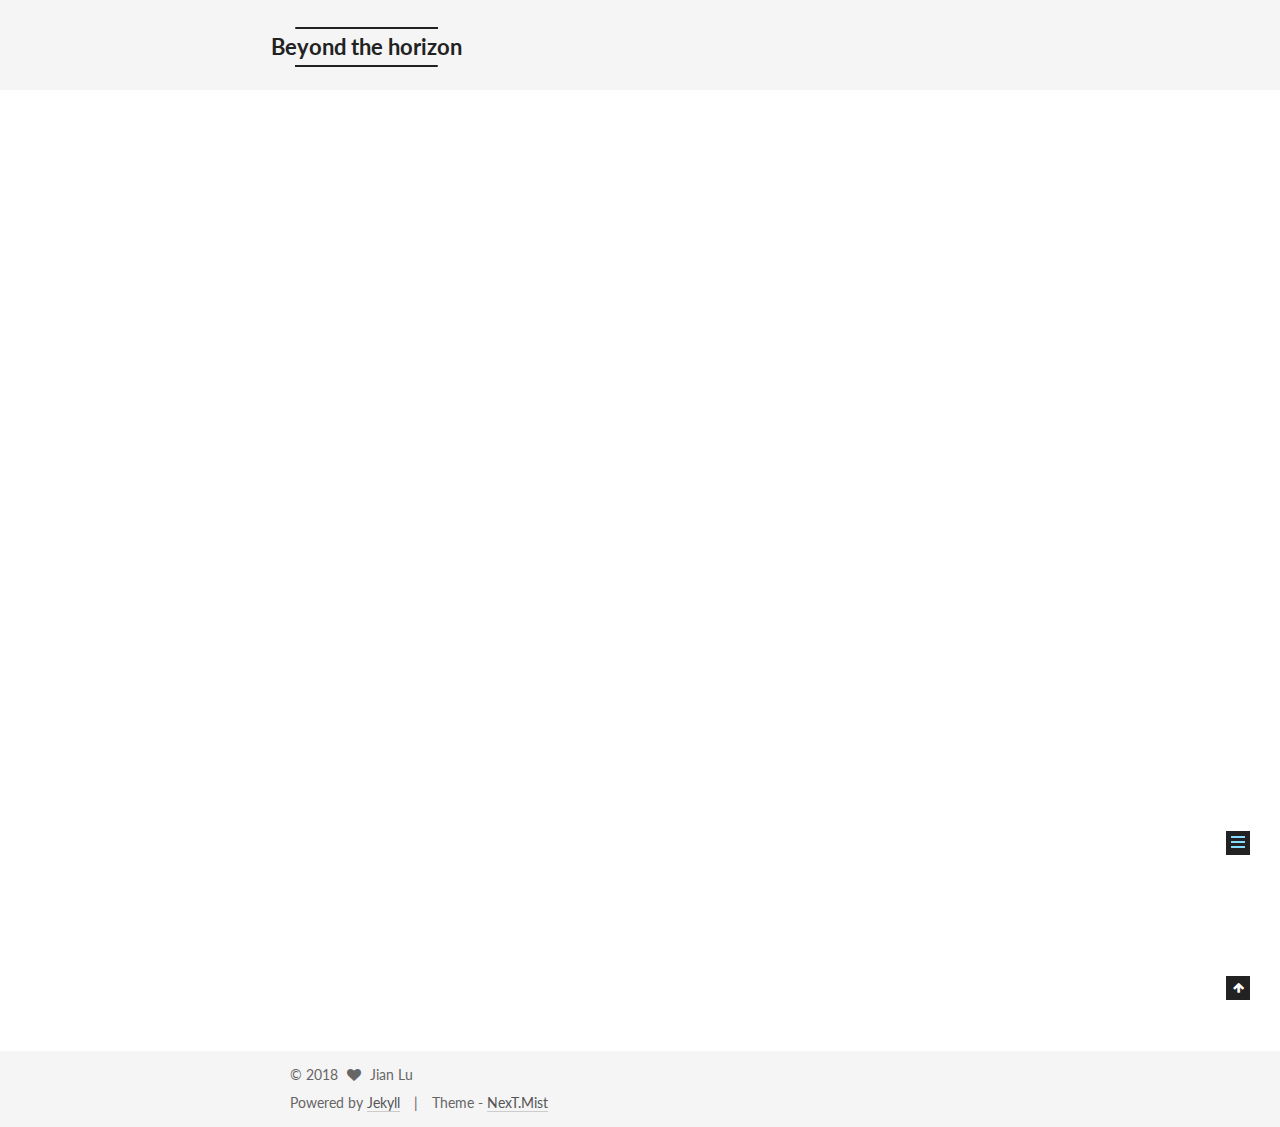
<file: security/2018/10/11/TCP-IP-common-security-risks/index.html>
<!doctype html>














<html class="theme-next mist use-motion" lang="en">
<head>
  <meta charset="UTF-8"/>
<meta http-equiv="X-UA-Compatible" content="IE=edge" />
<meta name="viewport" content="width=device-width, initial-scale=1, maximum-scale=1"/>









<meta http-equiv="Cache-Control" content="no-transform" />
<meta http-equiv="Cache-Control" content="no-siteapp" />















  
  
  <link href="/assets/lib/fancybox/source/jquery.fancybox.css?v=2.1.5" rel="stylesheet" type="text/css" />




  
  
  
  

  

  

  

  

  

  
    
    
    <link href="//fonts.googleapis.com/css?family=Lato:300,300italic,400,400italic,700,700italic&subset=latin,latin-ext" rel="stylesheet" type="text/css">
  






<link href="/assets/lib/font-awesome/css/font-awesome.min.css?v=4.6.2" rel="stylesheet" type="text/css" />

<link href="/assets/css/main.css?v=5.1.1" rel="stylesheet" type="text/css" />


  <meta name="keywords" content="TCP/IP," />





  <link rel="alternate" href="/atom.xml" title="Beyond the horizon" type="application/atom+xml" />




  <link rel="shortcut icon" type="image/x-icon" href="/assets/favicon.ico?v=5.1.1" />
















<meta name="description" content="Application Layer vulnerability,stack overflow,virus/trojan.. Transport Layer TCP deception,TCP DoS,UDP DoS,port scan.. Network Layer IP spoofing,Smurf Attack,ICMP attack,address scan… Datalink Layer MAC deception,MAC flood,ARP deception.. Physical Layer Equipment damage,">
<meta name="keywords" content="TCP/IP">
<meta property="og:type" content="article">
<meta property="og:title" content="TCP/IP common risks">
<meta property="og:url" content="http://localhost:4000/security/2018/10/11/TCP-IP-common-security-risks/">
<meta property="og:site_name" content="Beyond the horizon">
<meta property="og:description" content="Application Layer vulnerability,stack overflow,virus/trojan.. Transport Layer TCP deception,TCP DoS,UDP DoS,port scan.. Network Layer IP spoofing,Smurf Attack,ICMP attack,address scan… Datalink Layer MAC deception,MAC flood,ARP deception.. Physical Layer Equipment damage,">
<meta property="og:locale" content="en">
<meta name="twitter:card" content="summary">
<meta name="twitter:title" content="TCP/IP common risks">
<meta name="twitter:description" content="Application Layer vulnerability,stack overflow,virus/trojan.. Transport Layer TCP deception,TCP DoS,UDP DoS,port scan.. Network Layer IP spoofing,Smurf Attack,ICMP attack,address scan… Datalink Layer MAC deception,MAC flood,ARP deception.. Physical Layer Equipment damage,">


<script type="text/javascript" id="hexo.configurations">
  var NexT = window.NexT || {};
  var CONFIG = {
    root: '',
    scheme: 'Mist',
    sidebar: {"position":"left","display":"post","offset":12,"offset_float":0,"b2t":false,"scrollpercent":false},
    fancybox: true,
    motion: true,
    duoshuo: {
      userId: '0',
      author: 'Author'
    },
    algolia: {
      applicationID: '',
      apiKey: '',
      indexName: '',
      hits: {"per_page":10},
      labels: {"input_placeholder":"Search for Posts","hits_empty":"We didn't find any results for the search: ${query}","hits_stats":"${hits} results found in ${time} ms"}
    }
  };
</script>



  <link rel="canonical" href="http://localhost:4000/"/>





  <title>TCP/IP common risks | Beyond the horizon</title>
  
















</head>

<body itemscope itemtype="http://schema.org/WebPage" lang="en">

  
  

  <div class="container sidebar-position-left page-post-detail ">
    <div class="headband"></div>

    <header id="header" class="header" itemscope itemtype="http://schema.org/WPHeader">
      <div class="header-inner"> <div class="site-brand-wrapper">
  <div class="site-meta ">
    

    <div class="custom-logo-site-title">
      <a href="/"  class="brand" rel="start">
        <span class="logo-line-before"><i></i></span>
        <span class="site-title">Beyond the horizon</span>
        <span class="logo-line-after"><i></i></span>
      </a>
    </div>
      
        <p class="site-subtitle"></p>
      
  </div>

  <div class="site-nav-toggle">
    <button>
      <span class="btn-bar"></span>
      <span class="btn-bar"></span>
      <span class="btn-bar"></span>
    </button>
  </div>
</div>

<nav class="site-nav">
  

  
    <ul id="menu" class="menu">
      
        
        
        
        <li class="menu-item menu-item-home">
          <a href="/" rel="section">
            
              <i class="menu-item-icon fa fa-fw fa-home"></i> <br />
            
            Home
          </a>
        </li>
      
        
        
        
        <li class="menu-item menu-item-about">
          <a href="/about/" rel="section">
            
              <i class="menu-item-icon fa fa-fw fa-user"></i> <br />
            
            About
          </a>
        </li>
      
        
        
        
        <li class="menu-item menu-item-archives">
          <a href="/archives/" rel="section">
            
              <i class="menu-item-icon fa fa-fw fa-archive"></i> <br />
            
            Archives
          </a>
        </li>
      
        
        
        
        <li class="menu-item menu-item-tags">
          <a href="/tags/" rel="section">
            
              <i class="menu-item-icon fa fa-fw fa-tags"></i> <br />
            
            Tags
          </a>
        </li>
      

      
    </ul>
  

  
</nav>



 </div>
    </header>

    <main id="main" class="main">
      <div class="main-inner">
        <div class="content-wrap">
          <div id="content" class="content">
            

<div id="posts" class="posts-expand">
  
  

  

  
  
  

  <article class="post post-type- " itemscope itemtype="http://schema.org/Article">
    <link itemprop="mainEntityOfPage" href="http://localhost:4000/security/2018/10/11/TCP-IP-common-security-risks/">

    <span hidden itemprop="author" itemscope itemtype="http://schema.org/Person">
      <meta itemprop="name" content="Jian Lu">
      <meta itemprop="description" content="">
      <meta itemprop="image" content="assets/images/avatar.gif">
    </span>

    <span hidden itemprop="publisher" itemscope itemtype="http://schema.org/Organization">
      <meta itemprop="name" content="Beyond the horizon">
    </span>

    
      <header class="post-header">

        
        
          <h1 class="post-title" itemprop="name headline">
          
          
            TCP/IP common risks
          
        </h1>
        

        <div class="post-meta">
          <span class="post-time">
            
              <span class="post-meta-item-icon">
                <i class="fa fa-calendar-o"></i>
              </span>
              
                <span class="post-meta-item-text">Posted on</span>
              
              <time title="Post created" itemprop="dateCreated datePublished" datetime="2018-10-12T10:31:30+11:00">
                2018-10-11
              </time>
            

            

            
          </span>

          
            <span class="post-category" >
            
              <span class="post-meta-divider">|</span>
            
              <span class="post-meta-item-icon">
                <i class="fa fa-folder-o"></i>
              </span>
              
                <span class="post-meta-item-text">In</span>
              
              
                
                <span itemprop="about" itemscope itemtype="http://schema.org/Thing">
                  <a href="/category/#/security" itemprop="url" rel="index">
                    <span itemprop="name">security</span>
                  </a>
                </span>

                
                
              
            </span>
          

          
            
              <span class="post-comments-count">
                <span class="post-meta-divider">|</span>
                <span class="post-meta-item-icon">
                  <i class="fa fa-comment-o"></i>
                </span>
                <a href="/security/2018/10/11/TCP-IP-common-security-risks/#comments" itemprop="discussionUrl">
                  <span class="post-comments-count disqus-comment-count"
                        data-disqus-identifier="/security/2018/10/11/TCP-IP-common-security-risks/" itemprop="commentCount"></span>
                </a>
              </span>
            
          

          
          

          

          

          
            
                <div class="post-description">
                    
                </div>
            
          

        </div>
      </header>
    

    <div class="post-body" itemprop="articleBody">

      
      

      
        
  
  












  <h1 id="application-layer">Application Layer</h1>
<p>vulnerability,stack overflow,virus/trojan..</p>
<h1 id="transport-layer">Transport Layer</h1>
<p>TCP deception,TCP DoS,UDP DoS,port scan..</p>
<h1 id="network-layer">Network Layer</h1>
<p>IP spoofing,Smurf Attack,ICMP attack,address scan…</p>
<h1 id="datalink-layer">Datalink Layer</h1>
<p>MAC deception,MAC flood,ARP deception..</p>
<h1 id="physical-layer">Physical Layer</h1>
<p>Equipment damage,</p>


      
    </div>

    <div>
      
        

      
    </div>

    <div>
      
        

      
    </div>

    <div>
      
        

      
    </div>

    <footer class="post-footer">
      
        <div class="post-tags">
          
            
            <a href="/tag/#/TCP%2FIP" rel="tag"># TCP/IP</a>
          
        </div>
      

      
      
      
      
      

      
      
        <div class="post-nav" id="post-nav-id">
          <div class="post-nav-next post-nav-item">
            
          </div>

          <span class="post-nav-divider"></span>

          <div class="post-nav-prev post-nav-item">
            
              <a href="/mongodb/cloud/2018/09/02/twitter-analysis-improved/" rel="prev" title="Using MongoDB with Python">
                Using MongoDB with Python <i class="fa fa-chevron-right"></i>
              </a>
            
          </div>
        </div>
      
      

      
    </footer>
  </article>

  <div class="post-spread">
    
  </div>
</div>


          </div>
          


          
  <div class="comments" id="comments">
    
      <div id="disqus_thread">
        <noscript>
          Please enable JavaScript to view the
          <a href="https://disqus.com/?ref_noscript">comments powered by Disqus.</a>
        </noscript>
      </div>
    
  </div>


        </div>
        
          

  <div class="sidebar-toggle">
    <div class="sidebar-toggle-line-wrap">
      <span class="sidebar-toggle-line sidebar-toggle-line-first"></span>
      <span class="sidebar-toggle-line sidebar-toggle-line-middle"></span>
      <span class="sidebar-toggle-line sidebar-toggle-line-last"></span>
    </div>
  </div>

  <aside id="sidebar" class="sidebar">
    <div class="sidebar-inner">

      
        
        
        







      

      
        <ul class="sidebar-nav motion-element">
          <li class="sidebar-nav-toc sidebar-nav-active" data-target="post-toc-wrap" >
            Table of Contents
          </li>
          <li class="sidebar-nav-overview" data-target="site-overview">
            Overview
          </li>
        </ul>
      

      <section class="site-overview sidebar-panel">
        <div class="site-author motion-element" itemprop="author" itemscope itemtype="http://schema.org/Person">
          <img class="site-author-image" itemprop="image"
               src="/assets/images/avatar.gif"
               alt="Jian Lu" />
          <p class="site-author-name" itemprop="name">Jian Lu</p>
           
              <p class="site-description motion-element" itemprop="description">Jian's personal blog</p>
          
        </div>
        <nav class="site-state motion-element">

          
            <div class="site-state-item site-state-posts">
              <a href="/archives/">
                <span class="site-state-item-count">3</span>
                <span class="site-state-item-name">posts</span>
              </a>
            </div>
          

          
            
            
            <div class="site-state-item site-state-categories">
              <a href="/categories/">
                <span class="site-state-item-count">3</span>
                <span class="site-state-item-name">categories</span>
              </a>
            </div>
          

          
            
            
            <div class="site-state-item site-state-tags">
              <a href="/tags/">
                <span class="site-state-item-count">9</span>
                <span class="site-state-item-name">tags</span>
              </a>
            </div>
          

        </nav>

        
        
        
          <div class="feed-link motion-element">
            <a href="/atom.xml" rel="alternate">
              <i class="fa fa-rss"></i>
              RSS
            </a>
          </div>
        

        <div class="links-of-author motion-element">
          
        </div>

        
        

        
        

        


      </section>

      
      <!--noindex-->
        <section class="post-toc-wrap motion-element sidebar-panel sidebar-panel-active">
          <div class="post-toc">

            
            
            
            








            
              <div class="post-toc-content">
    <ol class=nav>
      <li class="nav-item nav-level-1"> <a class="nav-link" href="#application-layer"> <span class="nav-number">1</span> <span class="nav-text">Application Layer</span> </a> </li> <li class="nav-item nav-level-1"> <a class="nav-link" href="#transport-layer"> <span class="nav-number">2</span> <span class="nav-text">Transport Layer</span> </a> </li> <li class="nav-item nav-level-1"> <a class="nav-link" href="#network-layer"> <span class="nav-number">3</span> <span class="nav-text">Network Layer</span> </a> </li> <li class="nav-item nav-level-1"> <a class="nav-link" href="#datalink-layer"> <span class="nav-number">4</span> <span class="nav-text">Datalink Layer</span> </a> </li> <li class="nav-item nav-level-1"> <a class="nav-link" href="#physical-layer"> <span class="nav-number">5</span> <span class="nav-text">Physical Layer</span> </a> </li>
    </ol>
  </div>
            

          </div>
        </section>
      <!--/noindex-->
      

      

    </div>
  </aside>

        
      </div>
    </main>

    <footer id="footer" class="footer">
      <div class="footer-inner">
        <div class="copyright" >
  
  
  &copy; 
  <span itemprop="copyrightYear">2018</span>
  <span class="with-love">
    <i class="fa fa-heart"></i>
  </span>
  <span class="author" itemprop="copyrightHolder">Jian Lu</span>
</div>


<div class="powered-by">
  Powered by <a class="theme-link" href="https://jekyllrb.com">Jekyll</a>
</div>

<div class="theme-info">
  Theme -
  <a class="theme-link" href="https://github.com/simpleyyt/jekyll-theme-next">
    NexT.Mist
  </a>
</div>


        

        
      </div>
    </footer>

    
      <div class="back-to-top">
        <i class="fa fa-arrow-up"></i>
        
      </div>
    

  </div>

  

<script type="text/javascript">
  if (Object.prototype.toString.call(window.Promise) !== '[object Function]') {
    window.Promise = null;
  }
</script>





















  
   
  
  
  
  
  
  <script type="text/javascript" src="/assets/lib/jquery/index.js?v=2.1.3"></script>

  
  
  
  
  
  <script type="text/javascript" src="/assets/lib/fastclick/lib/fastclick.min.js?v=1.0.6"></script>

  
  
  
  
  
  <script type="text/javascript" src="/assets/lib/jquery_lazyload/jquery.lazyload.js?v=1.9.7"></script>

  
  
  
  
  
  <script type="text/javascript" src="/assets/lib/velocity/velocity.min.js?v=1.2.1"></script>

  
  
  
  
  
  <script type="text/javascript" src="/assets/lib/velocity/velocity.ui.min.js?v=1.2.1"></script>

  
  
  
  
  
  <script type="text/javascript" src="/assets/lib/fancybox/source/jquery.fancybox.pack.js?v=2.1.5"></script>


  


  <script type="text/javascript" src="/assets/js/src/utils.js?v=5.1.1"></script>

  <script type="text/javascript" src="/assets/js/src/motion.js?v=5.1.1"></script>



  
  

  <script type="text/javascript" src="/assets/js/src/scrollspy.js?v=5.1.1"></script>
<script type="text/javascript" src="/assets/js/src/post-details.js?v=5.1.1"></script>


  


  <script type="text/javascript" src="/assets/js/src/bootstrap.js?v=5.1.1"></script>



  


  

    
      <script id="dsq-count-scr" src="https://ricowilldo.disqus.com/count.js" async></script>
    

    
      
      <script type="text/javascript">
          var disqus_config = function () {
              this.page.url = 'http://localhost:4000/security/2018/10/11/TCP-IP-common-security-risks/';
              this.page.identifier = '/security/2018/10/11/TCP-IP-common-security-risks/';
              this.page.title = 'TCP/IP common risks';
          };
          var d = document, s = d.createElement('script');
          s.src = 'https://ricowilldo.disqus.com/embed.js';
          s.setAttribute('data-timestamp', '' + +new Date());
          (d.head || d.body).appendChild(s);
      </script>
      
    

  




	





  











  




  





  






  

  

  
  


  

  

  

</body>
</html>
</file>
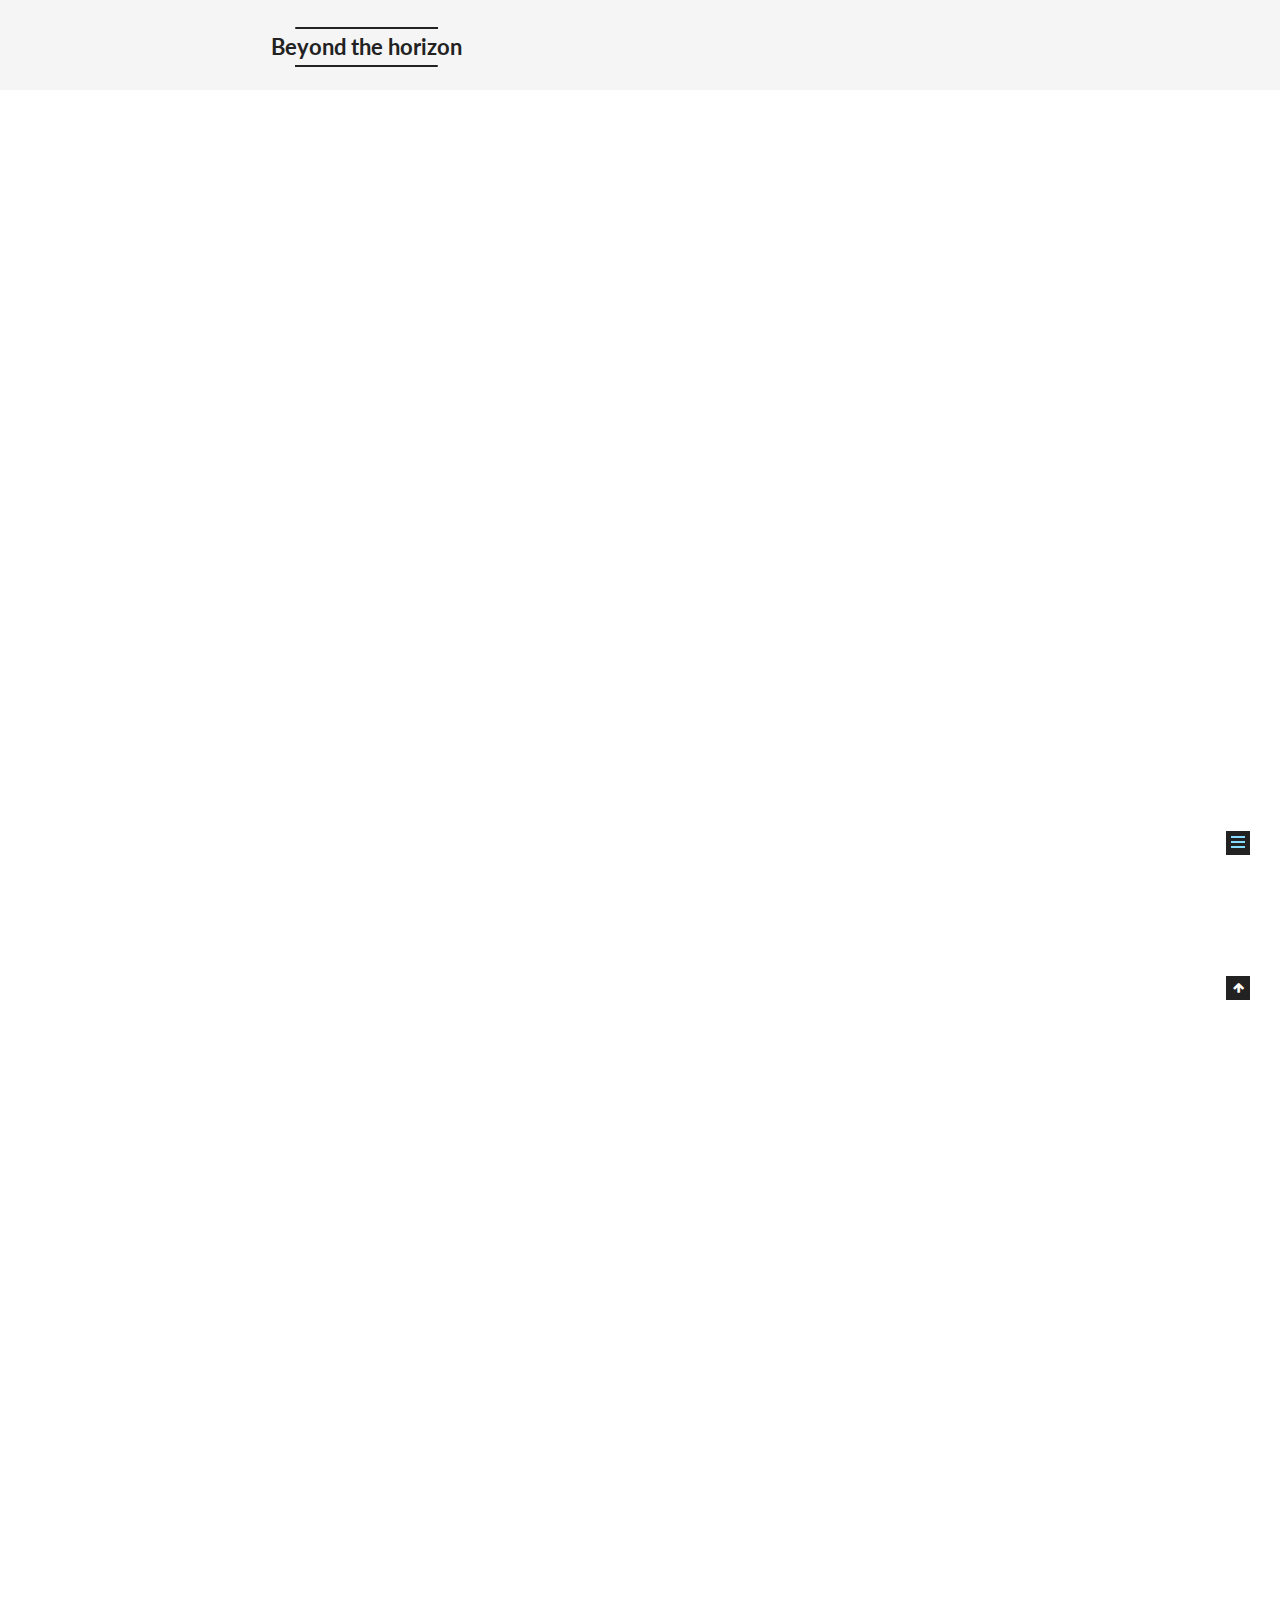
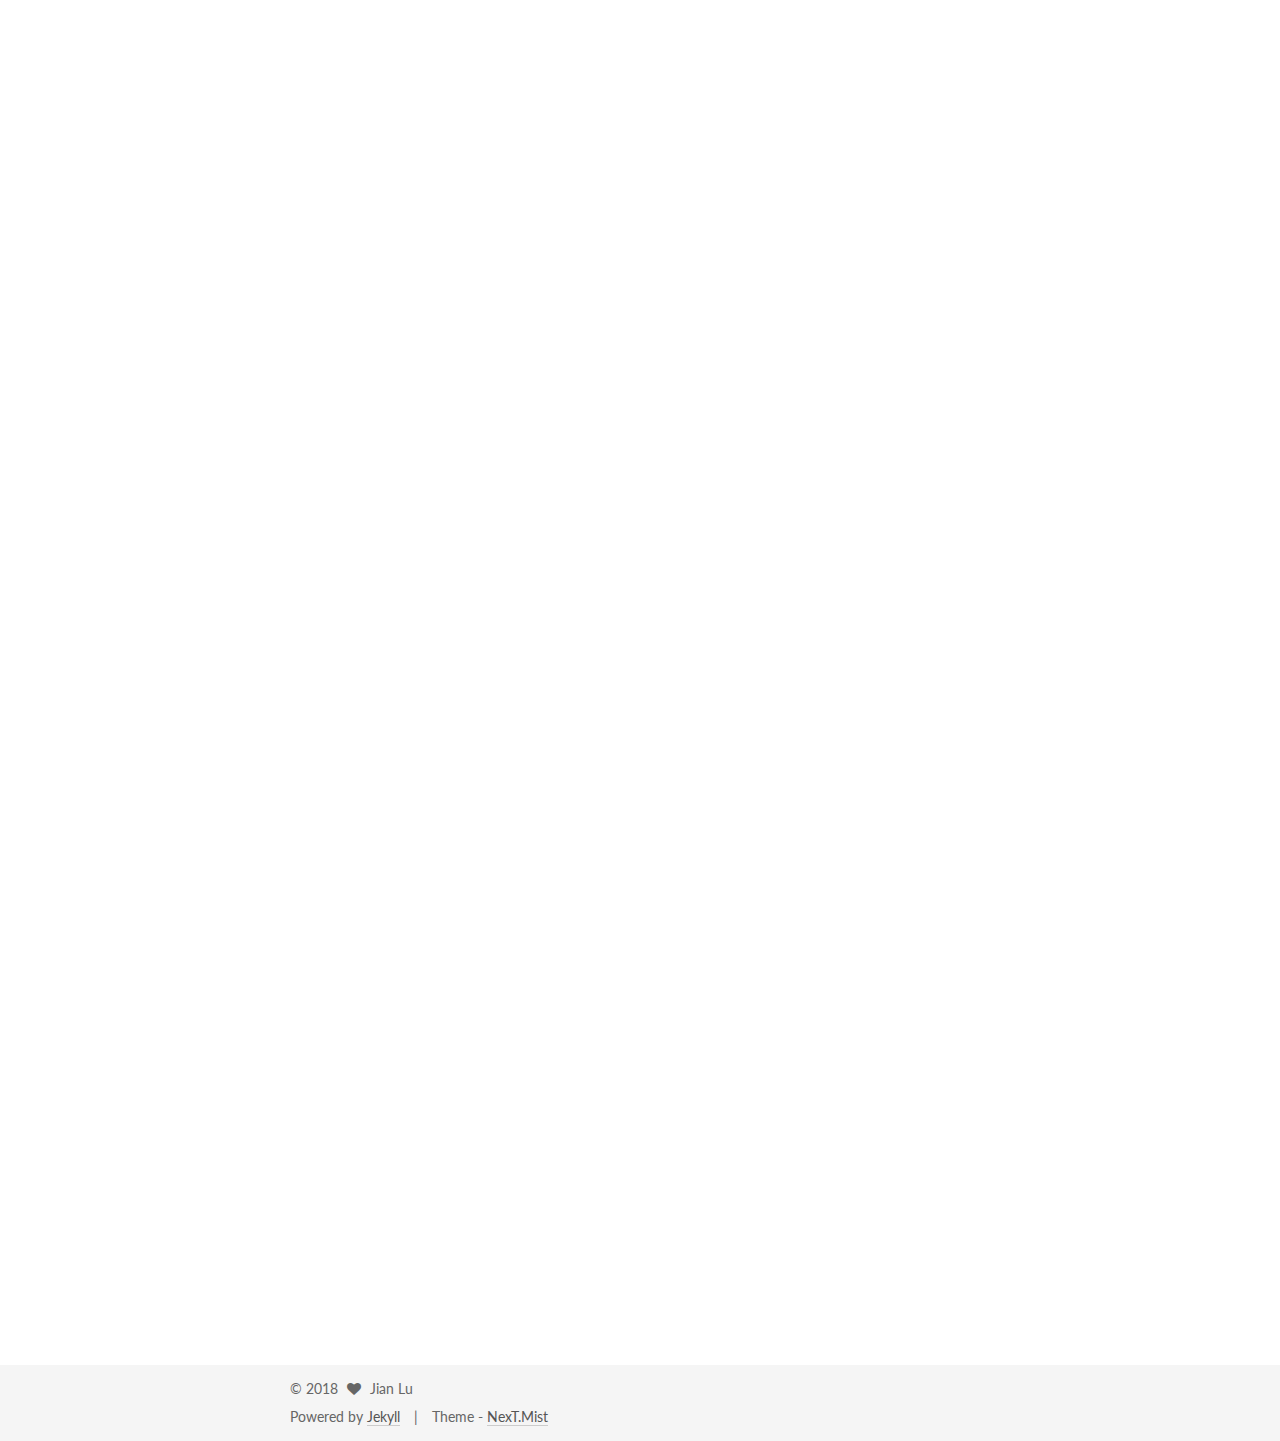
<file: mongodb/cloud/2018/09/02/twitter-analysis-improved/index.html>
<!doctype html>














<html class="theme-next mist use-motion" lang="en">
<head>
  <meta charset="UTF-8"/>
<meta http-equiv="X-UA-Compatible" content="IE=edge" />
<meta name="viewport" content="width=device-width, initial-scale=1, maximum-scale=1"/>









<meta http-equiv="Cache-Control" content="no-transform" />
<meta http-equiv="Cache-Control" content="no-siteapp" />















  
  
  <link href="/assets/lib/fancybox/source/jquery.fancybox.css?v=2.1.5" rel="stylesheet" type="text/css" />




  
  
  
  

  

  

  

  

  

  
    
    
    <link href="//fonts.googleapis.com/css?family=Lato:300,300italic,400,400italic,700,700italic&subset=latin,latin-ext" rel="stylesheet" type="text/css">
  






<link href="/assets/lib/font-awesome/css/font-awesome.min.css?v=4.6.2" rel="stylesheet" type="text/css" />

<link href="/assets/css/main.css?v=5.1.1" rel="stylesheet" type="text/css" />


  <meta name="keywords" content="NoSQL,Python," />





  <link rel="alternate" href="/atom.xml" title="Beyond the horizon" type="application/atom+xml" />




  <link rel="shortcut icon" type="image/x-icon" href="/assets/favicon.ico?v=5.1.1" />
















<meta name="description" content="Why MongoDB? In the cloud project of twitter analysis, couchDB is used to hold all the data. MongoDB is also a kind of NoSQL database while it provides faster read speeds and performs better when the database is growing rapidly. More comparisons can be seen here in this article (couchdb-vs-mongodb). Generally speaking, MongoDB is more popular than CouchDB, which is also the main reason why I choose to use MongoDB when I try to containerise the twitter analysis application. Connect to MongoDB ```python import pymongo">
<meta name="keywords" content="NoSQL, Python">
<meta property="og:type" content="article">
<meta property="og:title" content="Using MongoDB with Python">
<meta property="og:url" content="http://localhost:4000/mongodb/cloud/2018/09/02/twitter-analysis-improved/">
<meta property="og:site_name" content="Beyond the horizon">
<meta property="og:description" content="Why MongoDB? In the cloud project of twitter analysis, couchDB is used to hold all the data. MongoDB is also a kind of NoSQL database while it provides faster read speeds and performs better when the database is growing rapidly. More comparisons can be seen here in this article (couchdb-vs-mongodb). Generally speaking, MongoDB is more popular than CouchDB, which is also the main reason why I choose to use MongoDB when I try to containerise the twitter analysis application. Connect to MongoDB ```python import pymongo">
<meta property="og:locale" content="en">
<meta name="twitter:card" content="summary">
<meta name="twitter:title" content="Using MongoDB with Python">
<meta name="twitter:description" content="Why MongoDB? In the cloud project of twitter analysis, couchDB is used to hold all the data. MongoDB is also a kind of NoSQL database while it provides faster read speeds and performs better when the database is growing rapidly. More comparisons can be seen here in this article (couchdb-vs-mongodb). Generally speaking, MongoDB is more popular than CouchDB, which is also the main reason why I choose to use MongoDB when I try to containerise the twitter analysis application. Connect to MongoDB ```python import pymongo">


<script type="text/javascript" id="hexo.configurations">
  var NexT = window.NexT || {};
  var CONFIG = {
    root: '',
    scheme: 'Mist',
    sidebar: {"position":"left","display":"post","offset":12,"offset_float":0,"b2t":false,"scrollpercent":false},
    fancybox: true,
    motion: true,
    duoshuo: {
      userId: '0',
      author: 'Author'
    },
    algolia: {
      applicationID: '',
      apiKey: '',
      indexName: '',
      hits: {"per_page":10},
      labels: {"input_placeholder":"Search for Posts","hits_empty":"We didn't find any results for the search: ${query}","hits_stats":"${hits} results found in ${time} ms"}
    }
  };
</script>



  <link rel="canonical" href="http://localhost:4000/"/>





  <title>Using MongoDB with Python | Beyond the horizon</title>
  
















</head>

<body itemscope itemtype="http://schema.org/WebPage" lang="en">

  
  

  <div class="container sidebar-position-left page-post-detail ">
    <div class="headband"></div>

    <header id="header" class="header" itemscope itemtype="http://schema.org/WPHeader">
      <div class="header-inner"> <div class="site-brand-wrapper">
  <div class="site-meta ">
    

    <div class="custom-logo-site-title">
      <a href="/"  class="brand" rel="start">
        <span class="logo-line-before"><i></i></span>
        <span class="site-title">Beyond the horizon</span>
        <span class="logo-line-after"><i></i></span>
      </a>
    </div>
      
        <p class="site-subtitle"></p>
      
  </div>

  <div class="site-nav-toggle">
    <button>
      <span class="btn-bar"></span>
      <span class="btn-bar"></span>
      <span class="btn-bar"></span>
    </button>
  </div>
</div>

<nav class="site-nav">
  

  
    <ul id="menu" class="menu">
      
        
        
        
        <li class="menu-item menu-item-home">
          <a href="/" rel="section">
            
              <i class="menu-item-icon fa fa-fw fa-home"></i> <br />
            
            Home
          </a>
        </li>
      
        
        
        
        <li class="menu-item menu-item-about">
          <a href="/about/" rel="section">
            
              <i class="menu-item-icon fa fa-fw fa-user"></i> <br />
            
            About
          </a>
        </li>
      
        
        
        
        <li class="menu-item menu-item-archives">
          <a href="/archives/" rel="section">
            
              <i class="menu-item-icon fa fa-fw fa-archive"></i> <br />
            
            Archives
          </a>
        </li>
      
        
        
        
        <li class="menu-item menu-item-tags">
          <a href="/tags/" rel="section">
            
              <i class="menu-item-icon fa fa-fw fa-tags"></i> <br />
            
            Tags
          </a>
        </li>
      

      
    </ul>
  

  
</nav>



 </div>
    </header>

    <main id="main" class="main">
      <div class="main-inner">
        <div class="content-wrap">
          <div id="content" class="content">
            

<div id="posts" class="posts-expand">
  
  

  

  
  
  

  <article class="post post-type- " itemscope itemtype="http://schema.org/Article">
    <link itemprop="mainEntityOfPage" href="http://localhost:4000/mongodb/cloud/2018/09/02/twitter-analysis-improved/">

    <span hidden itemprop="author" itemscope itemtype="http://schema.org/Person">
      <meta itemprop="name" content="Jian Lu">
      <meta itemprop="description" content="">
      <meta itemprop="image" content="assets/images/avatar.gif">
    </span>

    <span hidden itemprop="publisher" itemscope itemtype="http://schema.org/Organization">
      <meta itemprop="name" content="Beyond the horizon">
    </span>

    
      <header class="post-header">

        
        
          <h1 class="post-title" itemprop="name headline">
          
          
            Using MongoDB with Python
          
        </h1>
        

        <div class="post-meta">
          <span class="post-time">
            
              <span class="post-meta-item-icon">
                <i class="fa fa-calendar-o"></i>
              </span>
              
                <span class="post-meta-item-text">Posted on</span>
              
              <time title="Post created" itemprop="dateCreated datePublished" datetime="2018-09-03T09:31:30+10:00">
                2018-09-02
              </time>
            

            

            
          </span>

          
            <span class="post-category" >
            
              <span class="post-meta-divider">|</span>
            
              <span class="post-meta-item-icon">
                <i class="fa fa-folder-o"></i>
              </span>
              
                <span class="post-meta-item-text">In</span>
              
              
                
                <span itemprop="about" itemscope itemtype="http://schema.org/Thing">
                  <a href="/category/#/MongoDB" itemprop="url" rel="index">
                    <span itemprop="name">MongoDB</span>
                  </a>
                </span>

                
                
                  , 
                
              
                
                <span itemprop="about" itemscope itemtype="http://schema.org/Thing">
                  <a href="/category/#/cloud" itemprop="url" rel="index">
                    <span itemprop="name">cloud</span>
                  </a>
                </span>

                
                
              
            </span>
          

          
            
              <span class="post-comments-count">
                <span class="post-meta-divider">|</span>
                <span class="post-meta-item-icon">
                  <i class="fa fa-comment-o"></i>
                </span>
                <a href="/mongodb/cloud/2018/09/02/twitter-analysis-improved/#comments" itemprop="discussionUrl">
                  <span class="post-comments-count disqus-comment-count"
                        data-disqus-identifier="/mongodb/cloud/2018/09/02/twitter-analysis-improved/" itemprop="commentCount"></span>
                </a>
              </span>
            
          

          
          

          

          

          
            
                <div class="post-description">
                    
                </div>
            
          

        </div>
      </header>
    

    <div class="post-body" itemprop="articleBody">

      
      

      
        
  
  












  <h1 id="why-mongodb">Why MongoDB?</h1>
<p>In the cloud project of <a href="./2018-9-1-twitter-analysis.md">twitter analysis</a>, couchDB is used to hold all the data. MongoDB is also a kind of NoSQL database while it provides faster read speeds and performs better when the database is growing rapidly. More comparisons can be seen here in this article (<a href="https://blog.panoply.io/couchdb-vs-mongodb">couchdb-vs-mongodb</a>). Generally speaking, MongoDB is more popular than CouchDB, which is also the main reason why I choose to use MongoDB when I try to containerise the twitter analysis application.</p>
<h1 id="connect-to-mongodb">Connect to MongoDB</h1>
<div class="language-python highlighter-rouge"><div class="highlight"><table style="margin: 0px"><tbody><tr><td class="gutter"><pre>1<br/>2<br/>3<br/>4<br/>5</pre></td><td class="code"><pre class="highlight"><code><span class="kn">import</span> <span class="nn">pymongo</span>

<span class="c">#connect to the database server MongoClient(ip,port), the default number is 27017</span>
<span class="n">client</span> <span class="o">=</span> <span class="n">pymongo</span><span class="o">.</span><span class="n">MongoClient</span><span class="p">(</span><span class="s">'localhost'</span><span class="p">,</span><span class="mi">27017</span><span class="p">)</span>

</code></pre></td></tr></tbody></table></div>
</div>

<h1 id="create-a-new-database-named-twitter">Create a new database named twitter</h1>
<div class="language-python highlighter-rouge"><div class="highlight"><table style="margin: 0px"><tbody><tr><td class="gutter"><pre>1</pre></td><td class="code"><pre class="highlight"><code><span class="n">db</span> <span class="o">=</span> <span class="n">client</span><span class="o">.</span><span class="n">twitter</span>
</code></pre></td></tr></tbody></table></div>
</div>
<p>note that at this time the database is still not created. It is created until the first record is inserted.</p>

<h1 id="create-a-new-collection-named-tweets">Create a new collection named tweets</h1>
<div class="language-python highlighter-rouge"><div class="highlight"><table style="margin: 0px"><tbody><tr><td class="gutter"><pre>1</pre></td><td class="code"><pre class="highlight"><code><span class="n">tweets</span> <span class="o">=</span> <span class="n">db</span><span class="o">.</span><span class="n">tweets</span>
</code></pre></td></tr></tbody></table></div>
</div>
<p>same as before, the collection is not created until the first record is inserted</p>

<h1 id="insert-a-new-record">Insert a new record</h1>
<div class="language-python highlighter-rouge"><div class="highlight"><table style="margin: 0px"><tbody><tr><td class="gutter"><pre>1<br/>2<br/>3<br/>4<br/>5<br/>6<br/>7<br/>8<br/>9</pre></td><td class="code"><pre class="highlight"><code><span class="n">new_record</span> <span class="o">=</span> <span class="p">{</span><span class="s">'name'</span><span class="p">:</span><span class="s">'jian'</span><span class="p">,</span><span class="s">'age'</span><span class="p">:</span><span class="mi">25</span><span class="p">}</span>
<span class="c">#insert_one() inserts one record into the collections, returns a InsertOneResult object, in which includes the _id field of the record</span>
<span class="n">result</span> <span class="o">=</span> <span class="n">tweets</span><span class="o">.</span><span class="n">insert_one</span><span class="p">(</span><span class="n">new_record</span><span class="p">)</span>
<span class="k">print</span><span class="p">(</span><span class="n">result</span><span class="o">.</span><span class="n">inserted_id</span><span class="p">)</span>

<span class="c">#insert_many() method inserts a list of records</span>
<span class="n">new_list</span> <span class="o">=</span> <span class="p">[</span><span class="n">new_record</span><span class="p">,{</span><span class="s">'name'</span><span class="p">:</span><span class="s">'rico'</span><span class="p">,</span><span class="s">'age'</span><span class="p">:</span><span class="mi">25</span><span class="p">}]</span>
<span class="n">result_many</span> <span class="o">=</span> <span class="n">tweets</span><span class="o">.</span><span class="n">insert_many</span><span class="p">(</span><span class="n">new_list</span><span class="p">)</span>
<span class="k">print</span><span class="p">(</span><span class="n">result_many</span><span class="o">.</span><span class="n">inserted_ids</span><span class="p">)</span>
</code></pre></td></tr></tbody></table></div>
</div>

<h1 id="find-a-record--query">Find a record &amp; Query</h1>
<div class="language-python highlighter-rouge"><div class="highlight"><table style="margin: 0px"><tbody><tr><td class="gutter"><pre>1<br/>2<br/>3<br/>4<br/>5<br/>6<br/>7<br/>8<br/>9<br/>10<br/>11<br/>12<br/>13</pre></td><td class="code"><pre class="highlight"><code><span class="c">#find_one() returns the first matched record in the selection</span>
<span class="n">one_record</span> <span class="o">=</span> <span class="n">tweets</span><span class="o">.</span><span class="n">find_one</span><span class="p">()</span>
<span class="c">#find() returns all the matched record, empty parameter means select ALL</span>
<span class="n">all_records</span> <span class="o">=</span> <span class="n">tweets</span><span class="o">.</span><span class="n">find</span><span class="p">()</span>
<span class="c">#the first parameter of the find() method is a query object used to confine the results, the second parameter is used to define which fields should be included in the results, 'field':0(omit) or 1(include). You are not allowed to specify both 0 and 1 values in the same object (except if one of the fields is the _id field). If you specify a field with the value 0, all other fields get the value 1, and vice versa</span>
<span class="c">#find results with name as rico</span>
<span class="n">query</span> <span class="o">=</span> <span class="p">{</span><span class="s">'name'</span><span class="p">:</span><span class="s">'rico'</span><span class="p">}</span>
<span class="n">query_result</span> <span class="o">=</span> <span class="n">tweets</span><span class="o">.</span><span class="n">find</span><span class="p">(</span><span class="n">query</span><span class="p">)</span>
<span class="c">#find results with name starts with r</span>
<span class="n">reg_query</span> <span class="o">=</span> <span class="p">{</span><span class="s">'name'</span><span class="p">:{</span><span class="s">'$regex'</span><span class="p">:</span><span class="s">'^r'</span><span class="p">}}</span>
<span class="n">reg_query_result</span> <span class="o">=</span> <span class="n">tweets</span><span class="o">.</span><span class="n">find</span><span class="p">(</span><span class="n">reg_query</span><span class="p">)</span>
<span class="c">#return only the age field</span>
<span class="n">age_only</span> <span class="o">=</span> <span class="n">tweets</span><span class="o">.</span><span class="n">find</span><span class="p">({},{</span><span class="s">'age'</span><span class="p">:</span> <span class="mi">1</span><span class="p">})</span>
</code></pre></td></tr></tbody></table></div>
</div>
<h1 id="sort-the-result">Sort the result</h1>
<div class="language-python highlighter-rouge"><div class="highlight"><table style="margin: 0px"><tbody><tr><td class="gutter"><pre>1<br/>2<br/>3</pre></td><td class="code"><pre class="highlight"><code><span class="c">#sort() can be used to sort the result in ascending or descending order. It takes one parameter for field and one parameter for order</span>
<span class="n">ascending_name</span> <span class="o">=</span> <span class="n">tweets</span><span class="o">.</span><span class="n">find</span><span class="p">()</span><span class="o">.</span><span class="n">sort</span><span class="p">(</span><span class="s">'name'</span><span class="p">,</span><span class="mi">1</span><span class="p">)</span>
<span class="n">descending_name</span> <span class="o">=</span> <span class="n">tweets</span><span class="o">.</span><span class="n">find</span><span class="p">()</span><span class="o">.</span><span class="n">sort</span><span class="p">(</span><span class="s">'name'</span><span class="p">,</span><span class="o">-</span><span class="mi">1</span><span class="p">)</span>
</code></pre></td></tr></tbody></table></div>
</div>
<h1 id="delete-record">Delete record</h1>
<div class="language-python highlighter-rouge"><div class="highlight"><table style="margin: 0px"><tbody><tr><td class="gutter"><pre>1<br/>2<br/>3<br/>4<br/>5</pre></td><td class="code"><pre class="highlight"><code><span class="c">#delete_one() method behaves just like the find_one() method without the field confining. Same is the delete_many() method</span>
<span class="n">deleted_one</span> <span class="o">=</span> <span class="n">tweets</span><span class="o">.</span><span class="n">delete_one</span><span class="p">({</span><span class="s">'name'</span><span class="p">:</span><span class="s">'rico'</span><span class="p">})</span>

<span class="n">deleted_many</span> <span class="o">=</span> <span class="n">tweets</span><span class="o">.</span><span class="n">delete_many</span><span class="p">({</span><span class="s">'age'</span><span class="p">:</span><span class="mi">25</span><span class="p">})</span>
<span class="k">print</span><span class="p">(</span><span class="n">deleted_many</span><span class="o">.</span><span class="n">deleted_count</span><span class="p">,</span><span class="s">'documents have been deleted'</span><span class="p">)</span>
</code></pre></td></tr></tbody></table></div>
</div>

<h1 id="delete-collection">Delete collection</h1>
<div class="language-python highlighter-rouge"><div class="highlight"><table style="margin: 0px"><tbody><tr><td class="gutter"><pre>1<br/>2<br/>3</pre></td><td class="code"><pre class="highlight"><code><span class="c">#drop() method is used to delete the whole collection. The difference between drop() and delete_many({}) is that delete_many({}) just clears the whole records, the collection still exists but it is empty, while after drop() the collection does not exist any more.</span>
<span class="c">#this drops the tweets collection,returns true if drop() succeed, false if the collection does not exist</span>
<span class="n">tweets</span><span class="o">.</span><span class="n">drop</span><span class="p">()</span>
</code></pre></td></tr></tbody></table></div>
</div>

<h1 id="update-collection">Update collection</h1>
<div class="language-python highlighter-rouge"><div class="highlight"><table style="margin: 0px"><tbody><tr><td class="gutter"><pre>1<br/>2<br/>3<br/>4</pre></td><td class="code"><pre class="highlight"><code><span class="c">#still, update_one() behaves like find_one(), update_many() behaves like find(). But the second parameter is the new values of the record</span>
<span class="n">new_values</span> <span class="o">=</span> <span class="p">{</span><span class="s">'$set'</span><span class="p">:</span> <span class="p">{</span><span class="s">'age'</span><span class="p">:</span><span class="mi">26</span><span class="p">}}</span>
<span class="n">tweets</span><span class="o">.</span><span class="n">update_one</span><span class="p">(</span><span class="n">query</span><span class="p">,</span><span class="n">new_values</span><span class="p">)</span>
<span class="n">tweets</span><span class="o">.</span><span class="n">update_many</span><span class="p">(</span><span class="n">query</span><span class="p">,</span><span class="n">new_values</span><span class="p">)</span>
</code></pre></td></tr></tbody></table></div>
</div>

<h1 id="limit-the-result">Limit the Result</h1>
<div class="language-python highlighter-rouge"><div class="highlight"><table style="margin: 0px"><tbody><tr><td class="gutter"><pre>1<br/>2<br/>3</pre></td><td class="code"><pre class="highlight"><code><span class="c">#for operations that return many records, limit() can be used to limit the result</span>
<span class="c">#only return 3 results</span>
<span class="n">three_results</span> <span class="o">=</span> <span class="n">tweets</span><span class="o">.</span><span class="n">find</span><span class="p">()</span><span class="o">.</span><span class="n">limit</span><span class="p">(</span><span class="mi">3</span><span class="p">)</span>
</code></pre></td></tr></tbody></table></div>
</div>

<h1 id="conclusion">Conclusion</h1>
<p>MongoDB is friendly to a traditional RDBMS user. For every level of granularity you can find an equivalent mapping to RDBMS, like collection-&gt;table, record(document)-&gt;row. But it does not offer an official GUI tool for developers, if you want to see the data more intuitively, <a href="https://robomongo.org/">Robo 3T</a> is a good choice.</p>


      
    </div>

    <div>
      
        

      
    </div>

    <div>
      
        

      
    </div>

    <div>
      
        

      
    </div>

    <footer class="post-footer">
      
        <div class="post-tags">
          
            
            <a href="/tag/#/NoSQL" rel="tag"># NoSQL</a>
          
            
            <a href="/tag/#/Python" rel="tag"># Python</a>
          
        </div>
      

      
      
      
      
      

      
      
        <div class="post-nav" id="post-nav-id">
          <div class="post-nav-next post-nav-item">
            
              <a href="/security/2018/10/11/TCP-IP-common-security-risks/" rel="next" title="TCP/IP common risks">
                <i class="fa fa-chevron-left"></i> TCP/IP common risks
              </a>
            
          </div>

          <span class="post-nav-divider"></span>

          <div class="post-nav-prev post-nav-item">
            
              <a href="/cloud/2018/09/01/twitter-analysis/" rel="prev" title="Cloud Project--Twitter Analysis">
                Cloud Project--Twitter Analysis <i class="fa fa-chevron-right"></i>
              </a>
            
          </div>
        </div>
      
      

      
    </footer>
  </article>

  <div class="post-spread">
    
  </div>
</div>


          </div>
          


          
  <div class="comments" id="comments">
    
      <div id="disqus_thread">
        <noscript>
          Please enable JavaScript to view the
          <a href="https://disqus.com/?ref_noscript">comments powered by Disqus.</a>
        </noscript>
      </div>
    
  </div>


        </div>
        
          

  <div class="sidebar-toggle">
    <div class="sidebar-toggle-line-wrap">
      <span class="sidebar-toggle-line sidebar-toggle-line-first"></span>
      <span class="sidebar-toggle-line sidebar-toggle-line-middle"></span>
      <span class="sidebar-toggle-line sidebar-toggle-line-last"></span>
    </div>
  </div>

  <aside id="sidebar" class="sidebar">
    <div class="sidebar-inner">

      
        
        
        







      

      
        <ul class="sidebar-nav motion-element">
          <li class="sidebar-nav-toc sidebar-nav-active" data-target="post-toc-wrap" >
            Table of Contents
          </li>
          <li class="sidebar-nav-overview" data-target="site-overview">
            Overview
          </li>
        </ul>
      

      <section class="site-overview sidebar-panel">
        <div class="site-author motion-element" itemprop="author" itemscope itemtype="http://schema.org/Person">
          <img class="site-author-image" itemprop="image"
               src="/assets/images/avatar.gif"
               alt="Jian Lu" />
          <p class="site-author-name" itemprop="name">Jian Lu</p>
           
              <p class="site-description motion-element" itemprop="description">Jian's personal blog</p>
          
        </div>
        <nav class="site-state motion-element">

          
            <div class="site-state-item site-state-posts">
              <a href="/archives/">
                <span class="site-state-item-count">3</span>
                <span class="site-state-item-name">posts</span>
              </a>
            </div>
          

          
            
            
            <div class="site-state-item site-state-categories">
              <a href="/categories/">
                <span class="site-state-item-count">3</span>
                <span class="site-state-item-name">categories</span>
              </a>
            </div>
          

          
            
            
            <div class="site-state-item site-state-tags">
              <a href="/tags/">
                <span class="site-state-item-count">9</span>
                <span class="site-state-item-name">tags</span>
              </a>
            </div>
          

        </nav>

        
        
        
          <div class="feed-link motion-element">
            <a href="/atom.xml" rel="alternate">
              <i class="fa fa-rss"></i>
              RSS
            </a>
          </div>
        

        <div class="links-of-author motion-element">
          
        </div>

        
        

        
        

        


      </section>

      
      <!--noindex-->
        <section class="post-toc-wrap motion-element sidebar-panel sidebar-panel-active">
          <div class="post-toc">

            
            
            
            








            
              <div class="post-toc-content">
    <ol class=nav>
      <li class="nav-item nav-level-1"> <a class="nav-link" href="#why-mongodb"> <span class="nav-number">1</span> <span class="nav-text">Why MongoDB?</span> </a> </li> <li class="nav-item nav-level-1"> <a class="nav-link" href="#connect-to-mongodb"> <span class="nav-number">2</span> <span class="nav-text">Connect to MongoDB</span> </a> </li> <li class="nav-item nav-level-1"> <a class="nav-link" href="#create-a-new-database-named-twitter"> <span class="nav-number">3</span> <span class="nav-text">Create a new database named twitter</span> </a> </li> <li class="nav-item nav-level-1"> <a class="nav-link" href="#create-a-new-collection-named-tweets"> <span class="nav-number">4</span> <span class="nav-text">Create a new collection named tweets</span> </a> </li> <li class="nav-item nav-level-1"> <a class="nav-link" href="#insert-a-new-record"> <span class="nav-number">5</span> <span class="nav-text">Insert a new record</span> </a> </li> <li class="nav-item nav-level-1"> <a class="nav-link" href="#find-a-record--query"> <span class="nav-number">6</span> <span class="nav-text">Find a record &amp; Query</span> </a> </li> <li class="nav-item nav-level-1"> <a class="nav-link" href="#sort-the-result"> <span class="nav-number">7</span> <span class="nav-text">Sort the result</span> </a> </li> <li class="nav-item nav-level-1"> <a class="nav-link" href="#delete-record"> <span class="nav-number">8</span> <span class="nav-text">Delete record</span> </a> </li> <li class="nav-item nav-level-1"> <a class="nav-link" href="#delete-collection"> <span class="nav-number">9</span> <span class="nav-text">Delete collection</span> </a> </li> <li class="nav-item nav-level-1"> <a class="nav-link" href="#update-collection"> <span class="nav-number">10</span> <span class="nav-text">Update collection</span> </a> </li> <li class="nav-item nav-level-1"> <a class="nav-link" href="#limit-the-result"> <span class="nav-number">11</span> <span class="nav-text">Limit the Result</span> </a> </li> <li class="nav-item nav-level-1"> <a class="nav-link" href="#conclusion"> <span class="nav-number">12</span> <span class="nav-text">Conclusion</span> </a> </li>
    </ol>
  </div>
            

          </div>
        </section>
      <!--/noindex-->
      

      

    </div>
  </aside>

        
      </div>
    </main>

    <footer id="footer" class="footer">
      <div class="footer-inner">
        <div class="copyright" >
  
  
  &copy; 
  <span itemprop="copyrightYear">2018</span>
  <span class="with-love">
    <i class="fa fa-heart"></i>
  </span>
  <span class="author" itemprop="copyrightHolder">Jian Lu</span>
</div>


<div class="powered-by">
  Powered by <a class="theme-link" href="https://jekyllrb.com">Jekyll</a>
</div>

<div class="theme-info">
  Theme -
  <a class="theme-link" href="https://github.com/simpleyyt/jekyll-theme-next">
    NexT.Mist
  </a>
</div>


        

        
      </div>
    </footer>

    
      <div class="back-to-top">
        <i class="fa fa-arrow-up"></i>
        
      </div>
    

  </div>

  

<script type="text/javascript">
  if (Object.prototype.toString.call(window.Promise) !== '[object Function]') {
    window.Promise = null;
  }
</script>





















  
   
  
  
  
  
  
  <script type="text/javascript" src="/assets/lib/jquery/index.js?v=2.1.3"></script>

  
  
  
  
  
  <script type="text/javascript" src="/assets/lib/fastclick/lib/fastclick.min.js?v=1.0.6"></script>

  
  
  
  
  
  <script type="text/javascript" src="/assets/lib/jquery_lazyload/jquery.lazyload.js?v=1.9.7"></script>

  
  
  
  
  
  <script type="text/javascript" src="/assets/lib/velocity/velocity.min.js?v=1.2.1"></script>

  
  
  
  
  
  <script type="text/javascript" src="/assets/lib/velocity/velocity.ui.min.js?v=1.2.1"></script>

  
  
  
  
  
  <script type="text/javascript" src="/assets/lib/fancybox/source/jquery.fancybox.pack.js?v=2.1.5"></script>


  


  <script type="text/javascript" src="/assets/js/src/utils.js?v=5.1.1"></script>

  <script type="text/javascript" src="/assets/js/src/motion.js?v=5.1.1"></script>



  
  

  <script type="text/javascript" src="/assets/js/src/scrollspy.js?v=5.1.1"></script>
<script type="text/javascript" src="/assets/js/src/post-details.js?v=5.1.1"></script>


  


  <script type="text/javascript" src="/assets/js/src/bootstrap.js?v=5.1.1"></script>



  


  

    
      <script id="dsq-count-scr" src="https://ricowilldo.disqus.com/count.js" async></script>
    

    
      
      <script type="text/javascript">
          var disqus_config = function () {
              this.page.url = 'http://localhost:4000/mongodb/cloud/2018/09/02/twitter-analysis-improved/';
              this.page.identifier = '/mongodb/cloud/2018/09/02/twitter-analysis-improved/';
              this.page.title = 'Using MongoDB with Python';
          };
          var d = document, s = d.createElement('script');
          s.src = 'https://ricowilldo.disqus.com/embed.js';
          s.setAttribute('data-timestamp', '' + +new Date());
          (d.head || d.body).appendChild(s);
      </script>
      
    

  




	





  











  




  





  






  

  

  
  


  

  

  

</body>
</html>
</file>
